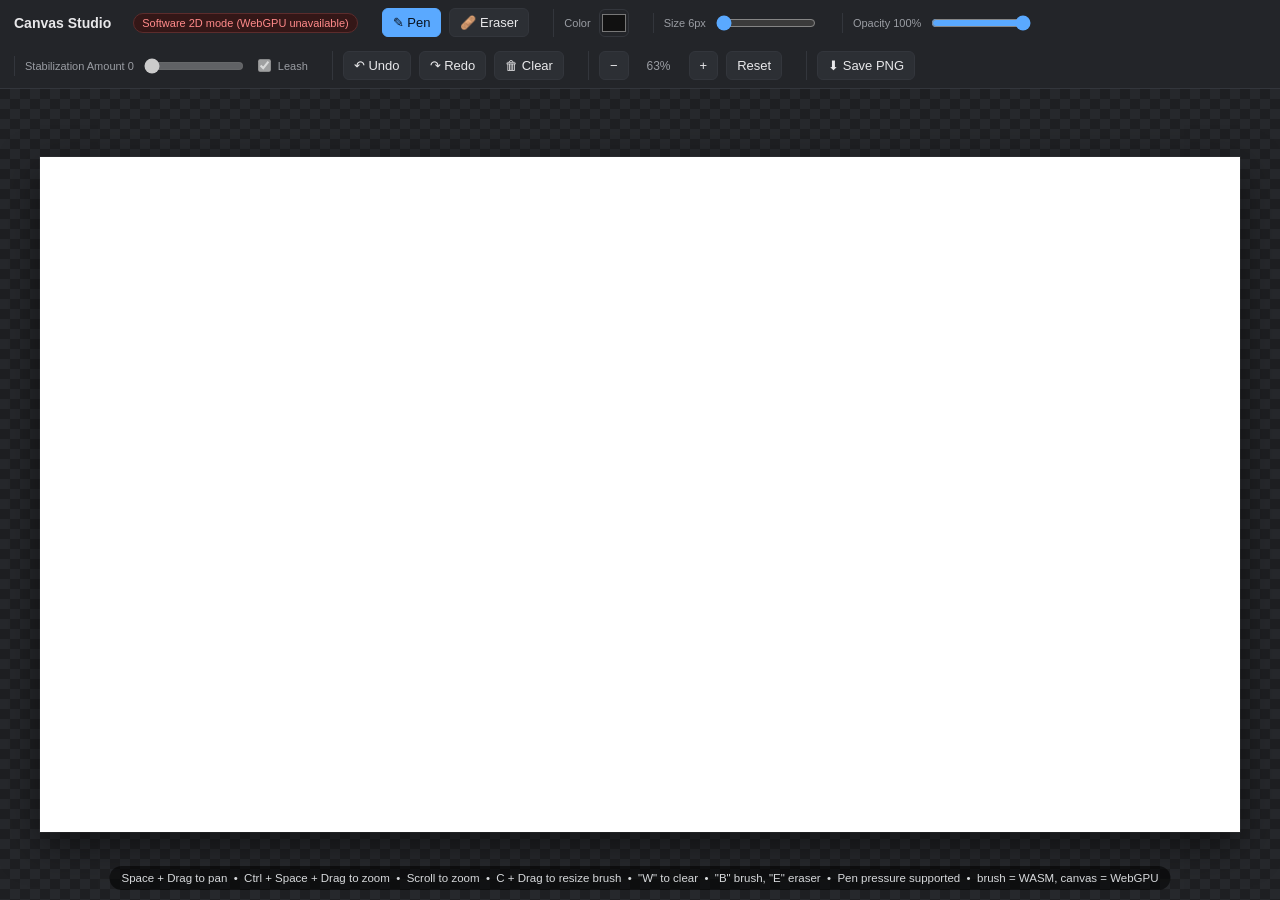
<file: prototype/prototype.html>
<!doctype html>
<html lang="en">
  <head>
    <meta charset="UTF-8" />
    <title>Canvas Studio — WASM + WebGPU</title>
    <style>
      :root {
        --bg: #1b1d21;
        --panel: #232529;
        --panel-border: #33363c;
        --text: #e8e8ea;
        --muted: #9a9da3;
        --accent: #5aa9ff;
      }
      * {
        box-sizing: border-box;
      }
      html,
      body {
        margin: 0;
        padding: 0;
        height: 100%;
        background: var(--bg);
        color: var(--text);
        font-family:
          -apple-system, BlinkMacSystemFont, "Segoe UI", Roboto, sans-serif;
        overflow: hidden;
        user-select: none;
      }
      #app {
        display: flex;
        flex-direction: column;
        height: 100vh;
      }

      /* Top bar */
      #topbar {
        display: flex;
        align-items: center;
        gap: 14px;
        padding: 8px 14px;
        background: var(--panel);
        border-bottom: 1px solid var(--panel-border);
        flex-shrink: 0;
        z-index: 5;
        flex-wrap: wrap;
      }
      #topbar .title {
        font-weight: 600;
        font-size: 14px;
        color: var(--text);
        margin-right: 8px;
      }
      .group {
        display: flex;
        align-items: center;
        gap: 8px;
        padding: 0 10px;
        border-left: 1px solid var(--panel-border);
      }
      .group:first-of-type {
        border-left: none;
      }
      label.small {
        font-size: 11px;
        color: var(--muted);
      }
      button {
        background: #2c2f34;
        color: var(--text);
        border: 1px solid var(--panel-border);
        border-radius: 6px;
        padding: 6px 10px;
        font-size: 13px;
        cursor: pointer;
      }
      button:hover {
        background: #34383e;
      }
      button.active {
        background: var(--accent);
        color: #08121f;
        border-color: var(--accent);
      }
      input[type="color"] {
        width: 30px;
        height: 28px;
        border: 1px solid var(--panel-border);
        border-radius: 6px;
        padding: 0;
        background: none;
        cursor: pointer;
      }
      input[type="range"] {
        width: 100px;
        accent-color: var(--accent);
      }
      #zoomLabel {
        font-size: 12px;
        color: var(--muted);
        min-width: 44px;
        text-align: center;
      }
      #gpuBadge {
        font-size: 11px;
        padding: 3px 8px;
        border-radius: 10px;
        border: 1px solid var(--panel-border);
      }
      #gpuBadge.ok {
        color: #7be08a;
        border-color: #2c5c34;
        background: #173420;
      }
      #gpuBadge.bad {
        color: #ff8a8a;
        border-color: #5c2c2c;
        background: #341717;
      }
      #perf {
        font-size: 11px;
        color: var(--muted);
        min-width: 120px;
      }

      /* Canvas area */
      #stageWrap {
        position: relative;
        flex: 1;
        overflow: hidden;
        background:
          linear-gradient(45deg, #26282c 25%, transparent 25%),
          linear-gradient(-45deg, #26282c 25%, transparent 25%),
          linear-gradient(45deg, transparent 75%, #26282c 75%),
          linear-gradient(-45deg, transparent 75%, #26282c 75%);
        background-size: 20px 20px;
        background-position:
          0 0,
          0 10px,
          10px -10px,
          -10px 0px;
        background-color: #1e1f22;
        cursor: crosshair;
        touch-action: none;
      }
      #stage {
        position: absolute;
        top: 0;
        left: 0;
        transform-origin: 0 0;
        box-shadow:
          0 0 0 1px rgba(255, 255, 255, 0.08),
          0 20px 60px rgba(0, 0, 0, 0.5);
        background: #ffffff;
      }
      canvas {
        display: block;
        position: absolute;
        top: 0;
        left: 0;
      }
      #sizePreview {
        position: absolute;
        display: none;
        pointer-events: none;
        z-index: 6;
      }
      #stabViz {
        position: absolute;
        top: 0;
        left: 0;
        pointer-events: none;
        z-index: 7;
      }

      #hint {
        position: absolute;
        bottom: 10px;
        left: 50%;
        transform: translateX(-50%);
        background: rgba(0, 0, 0, 0.55);
        padding: 6px 12px;
        border-radius: 20px;
        font-size: 11.5px;
        color: #d7d9dc;
        pointer-events: none;
        white-space: nowrap;
      }
      #fatal {
        position: absolute;
        inset: 0;
        display: none;
        align-items: center;
        justify-content: center;
        background: rgba(10, 10, 12, 0.92);
        z-index: 20;
        padding: 40px;
        text-align: center;
      }
      #fatal.show {
        display: flex;
      }
      #fatal .box {
        max-width: 520px;
      }
      #fatal h2 {
        margin: 0 0 10px;
      }
      #fatal p {
        color: var(--muted);
        line-height: 1.5;
      }
      #fatal code {
        background: #111;
        padding: 2px 6px;
        border-radius: 4px;
      }
    </style>
  </head>
  <body>
    <div id="app">
      <div id="topbar">
        <span class="title">Canvas Studio</span>
        <span id="gpuBadge">checking WebGPU…</span>

        <div class="group">
          <button id="toolPen" class="active">✎ Pen</button>
          <button id="toolEraser">🩹 Eraser</button>
        </div>

        <div class="group">
          <label class="small">Color</label>
          <input type="color" id="colorPicker" value="#111111" />
        </div>

        <div class="group">
          <label class="small">Size <span id="sizeVal">6</span>px</label>
          <input
            type="range"
            id="sizeSlider"
            min="0.1"
            max="1000"
            step="0.1"
            value="6"
          />
        </div>

        <div class="group">
          <label class="small">Opacity <span id="opVal">100</span>%</label>
          <input type="range" id="opSlider" min="1" max="100" value="100" />
        </div>

        <div class="group">
          <label
            class="small"
            title="Original Moving Average approximation: 0 = off; 7 = Subtle-like; 30 = Massive-like; 69 = modified Massive. Catch Up is applied at release."
            >Stabilization Amount <span id="stabVal">0</span></label
          >
          <input type="range" id="stabSlider" min="0" max="100" value="0" />
          <label
            class="small"
            style="
              display: flex;
              align-items: center;
              gap: 4px;
              cursor: pointer;
            "
          >
            <input
              type="checkbox"
              id="leashToggle"
              checked
              style="cursor: pointer"
            />Leash
          </label>
        </div>

        <div class="group">
          <button id="undoBtn">↶ Undo</button>
          <button id="redoBtn">↷ Redo</button>
          <button id="clearBtn">🗑 Clear</button>
        </div>

        <div class="group">
          <button id="zoomOutBtn">−</button>
          <span id="zoomLabel">100%</span>
          <button id="zoomInBtn">+</button>
          <button id="zoomResetBtn">Reset</button>
        </div>

        <div class="group">
          <button id="saveBtn">⬇ Save PNG</button>
        </div>

        <div class="group">
          <span id="perf"></span>
        </div>
      </div>

      <div id="stageWrap">
        <div id="stage">
          <canvas id="canvas" width="1920" height="1080"></canvas>
        </div>
        <canvas id="sizePreview"></canvas>
        <canvas id="stabViz"></canvas>
        <div id="hint">
          Space + Drag to pan &nbsp;•&nbsp; Ctrl + Space + Drag to zoom
          &nbsp;•&nbsp; Scroll to zoom &nbsp;•&nbsp; C + Drag to resize brush
          &nbsp;•&nbsp; "W" to clear &nbsp;•&nbsp; "B" brush, "E" eraser
          &nbsp;•&nbsp; Pen pressure supported &nbsp;•&nbsp; brush = WASM,
          canvas = WebGPU
        </div>
        <div id="fatal">
          <div class="box">
            <h2>WebGPU isn't available here</h2>
            <p>
              This build renders strokes on the GPU via the WebGPU API. Your
              browser or device doesn't expose <code>navigator.gpu</code>. Try
              the latest Chrome, Edge, or Chrome on Android (desktop Chrome/Edge
              113+, or Safari 18+ with WebGPU enabled).
            </p>
          </div>
        </div>
      </div>
    </div>

    <script id="brush-wasm-b64" type="text/plain">
      AGFzbQEAAAABcRJgAABgBH19fX0AYAABf2ABfwBgAX8Bf2ACf38AYAF8AXxgA39/fQBgBH9/f38AYAZ9fX19f30AYAJ/fwF9YAJ/fwF/YAN/f34AYAF+AX9gA319fwBgBH19fX0Bf2AFfX19fX0Bf2AHfX19fX19fQF/Ag0BA2VudgVhYm9ydAAIAx0cBwMEBQUDCQoLAAwADQYGDgEAAgQCAgEBDxAAEQUDAQABBrcCLX8BQQALfwFBAAt/AUEAC38BQQALfwFBAAt/AUEAC38BQQALfwFBAAt/AUEAC38BQQALfwFBAAt/AUEAC38BQQALfwFBAAt/AUEAC38BQQALfQFDAAAAAAt9AUMAAAAAC30BQwAAAAALfQFDAAAAAAt9AUMAAAAAC30BQwAAAAALfQFDAAAAAAt9AUMAAAAAC30BQwAAAAALfQFDAAAAAAt9AUMAAAAAC30BQwAAAAALfQFDAAAAAAt9AUMAAAAAC30BQwAAAAALfQFDAACAPwt/[base64]/[base64]////8ASwRAQaAIQdAIQTNBPBAAAAsjLCAAQQJ0EBQiADYCACMsQQRqJCwgAAvDAQEEfyABKAIAQXxxIgNBgAJJBH8gA0EEdgVBH0H8////AyADIANB/P///[base64]/[base64]////AyACIAJB/P///[base64]/[base64]////AUkEQCABQQFBGyABZ2t0akEBayEBCyABQR8gAWdrIgJBBGt2QRBzIQEgAkEHayECCyAAIAJBAnRqKAIEQX8gAXRxIgEEfyAAIAFoIAJBBHRqQQJ0aigCYAUgACgCAEF/[base64]/[base64]/AXwgAEL///////////8Ag0I0iEKVCH0iAUI/gyEEIAFCBoenQQN0QZAMaiILKQMAIQMgCykDCCECIAspAxAhASAEQgBSBEAgAyAEhiACQsAAIAR9IgWIhCEDIAIgBIYgASAFiIQhAiABIASGIAspAxggBYiEIQELIABC/////////weDQoCAgICAgIAIhCIEQv////8PgyEFIAJC/////w+DIgYgBEIgiCIHfiACQiCIIgIgBX4gBSAGfiIFQiCIfCIGQv////8Pg3whCCACIAd+IAZCIIh8IAhCIIh8JCsgByABQiCIfiIBIAVC/////w+DIAhCIIZ8fCICIAFUrSMrIAMgBH58fCIDQgKGIAJCPoiEIgRCP4ciBSACQgKGhSECIAQgBUIBh4UiAXkhBiABIAaGIAJCwAAgBn2IhCIHQv////8PgyEBIAdCIIgiCEK0hKOLAn4gAUKitb/IDH4gAUK0hKOLAn4iCUIgiHwiCkL/////D4N8IQEgCEKitb/IDH4gCkIgiHwgAUIgiHwkKyAHukSEG3BRzJg4P6IgAiAGhrpEGC1EVPshOT+ioPwHIgIgCUL/////D4MgAUIghnwiAVatIysiB0ILiHy6JCkgB0I1hiABQguIhCACfLpEAAAAAAAA8DuiJCojKUKAgICAgICA2DwgBkI0hn0gACAEhUKAgICAgICAgIB/g4S/IgyiJCkjKiAMoiQqIANCPocgBX2nC6wHAwV8A38BfiAAvSIJQiCIpyIGQR92IQggBkH/////B3EiBkH7w6T/A00EQCAGQYCAwPIDSQRAIAAPCyAAIAAgAKIiASAAoiABIAEgAUR9/rFX4x3HPqJE1WHBGaABKr+gokSm+BARERGBP6AgASABIAGioiABRHzVz1o62eU9okTrnCuK5uVavqCioKJESVVVVVVVxb+goqAPCyAGQYCAwP8HTwRAIAAgAKEPCwJ/IAlCIIinQf////8HcSIHQfyyi4AESQRAQQEhBiAIBHwgAEQAAEBU+yH5P6AhAEF/IQYgB0H7w+T/A0cEfCAAIABEMWNiGmG00D2gIgChRDFjYhphtNA9oAUgAEQAAGAaYbTQPaAiAURzcAMuihmjO6AhACABIAChRHNwAy6KGaM7oAsFIABEAABAVPsh+b+gIQAgB0H7w+T/A0cEfCAAIABEMWNiGmG00L2gIgChRDFjYhphtNC9oAUgAEQAAGAaYbTQvaAiAURzcAMuihmju6AhACABIAChRHNwAy6KGaO7oAsLIAAkKSQqIAYMAQsgB0H7w+SJBEkEQCAHQRR2IgYgACAARIPIyW0wX+Q/op4iA0QAAEBU+yH5P6KhIgAgA0QxY2IaYbTQPaIiAqEiAb1CIIinQRR2Qf8PcWtBEEsEQCADRHNwAy6KGaM7oiAAIAAgA0QAAGAaYbTQPaIiAaEiAKEgAaGhIQIgBiAAIAKhIgG9QiCIp0EUdkH/D3FrQTFLBEAgA0TBSSAlmoN7OaIgACAAIANEAAAALooZozuiIgGhIgChIAGhoSECIAAgAqEhAQsLIAEkKSAAIAGhIAKhJCogA/wCDAELQQAgCRANIgZrIAYgCBsLIQYjKSECIyohAyAGQQFxBHwgAiACoiIAIACiIQFEAAAAAAAA8D8gAEQAAAAAAADgP6IiBKEiBUQAAAAAAADwPyAFoSAEoSAAIAAgACAARJAVyxmgAfo+okR3UcEWbMFWv6CiRExVVVVVVaU/oKIgASABoiAAIABE1DiIvun6qL2iRMSxtL2e7iE+oKJErVKcgE9+kr6goqCiIAIgA6KhoKAFIAIgAqIiACACoiEBIAIgACADRAAAAAAAAOA/oiABIAAgAER9/rFX4x3HPqJE1WHBGaABKr+gokSm+BARERGBP6AgACAAIACioiAARHzVz1o62eU9okTrnCuK5uVavqCioKKhoiADoSABRElVVVVVVcW/oqGhCyIAmiAAIAZBAnEbC+8HAwV8A38BfiAAvSIJQiCIpyIGQR92IQggBkH/////B3EiBkH7w6T/A00EQCAGQZ7BmvIDSQRARAAAAAAAAPA/DwsgACAAoiIBIAGiIQJEAAAAAAAA8D8gAUQAAAAAAADgP6IiA6EiBEQAAAAAAADwPyAEoSADoSABIAEgASABRJAVyxmgAfo+okR3UcEWbMFWv6CiRExVVVVVVaU/oKIgAiACoiABIAFE1DiIvun6qL2iRMSxtL2e7iE+oKJErVKcgE9+kr6goqCiIABEAAAAAAAAAACioaCgDwsgBkGAgMD/B08EQCAAIAChDwsCfyAJQiCIp0H/////B3EiB0H8souABEkEQEEBIQYgCAR8IABEAABAVPsh+T+gIQBBfyEGIAdB+8Pk/wNHBHwgACAARDFjYhphtNA9oCIAoUQxY2IaYbTQPaAFIABEAABgGmG00D2gIgFEc3ADLooZozugIQAgASAAoURzcAMuihmjO6ALBSAARAAAQFT7Ifm/oCEAIAdB+8Pk/wNHBHwgACAARDFjYhphtNC9oCIAoUQxY2IaYbTQvaAFIABEAABgGmG00L2gIgFEc3ADLooZo7ugIQAgASAAoURzcAMuihmju6ALCyAAJCkkKiAGDAELIAdB+8PkiQRJBEAgB0EUdiIGIAAgAESDyMltMF/kP6KeIgNEAABAVPsh+T+ioSIAIANEMWNiGmG00D2iIgKhIgG9QiCIp0EUdkH/D3FrQRBLBEAgA0RzcAMuihmjO6IgACAAIANEAABgGmG00D2iIgGhIgChIAGhoSECIAYgACACoSIBvUIgiKdBFHZB/w9xa0ExSwRAIANEwUkgJZqDezmiIAAgACADRAAAAC6KGaM7oiIBoSIAoSABoaEhAiAAIAKhIQELCyABJCkgACABoSACoSQqIAP8AgwBC0EAIAkQDSIGayAGIAgbCyEGIykhASMqIQIgBkEBcQR8IAEgAaIiACABoiEDIAEgACACRAAAAAAAAOA/oiADIAAgAER9/rFX4x3HPqJE1WHBGaABKr+gokSm+BARERGBP6AgACAAIACioiAARHzVz1o62eU9okTrnCuK5uVavqCioKKhoiACoSADRElVVVVVVcW/oqGhBSABIAGiIgMgA6IhBEQAAAAAAADwPyADRAAAAAAAAOA/oiIAoSIFRAAAAAAAAPA/IAWhIAChIAMgAyADIANEkBXLGaAB+j6iRHdRwRZswVa/[base64]/[base64]/AEEQdEHojQJrQQF2JAFBhApBgAo2AgBBiApBgAo2AgBBgAokBEGkCkGgCjYCAEGoCkGgCjYCAEGgCiQGQbQLQbALNgIAQbgLQbALNgIAQbALJAhBgMABEAMkCkGgARADJAxBoAEQAyQNC7cDAQN/[base64]/IABB7P///wNPBEBBkAlB0AlBhQJBHxAAAAsjACMBTwRAAkBBgBAhAQNAIAEQE2shASMCRQRAIwBBAXRBgAhqJAEMAgsgAUEASg0ACyMAIwAjAWtBgAhJQQp0aiQBCwsjCUUEQBAKCyMJIQIgAEEQaiIBQfz///8DSwRAQZAJQeALQc0DQR0QAAALIAIgAUEMTQR/QQwFIAFBE2pBcHFBBGsLIgQQCSIBRQRAIARBgAJPBH8gBEH+////AUkEfyAEQQFBGyAEZ2t0akEBawUgBAsFIAQLQQQgAigCoAw/ACIBQRB0QQRrR3RqQf//[base64]/AXwCfSMsQQRrJCwjLEHoDUgEQEGAjgJBsI4CQQFBARAAAAsjLEEANgIAIwtBGGpBgCBKBEAjLEEEaiQsDwsgAkMAAAA/[base64]/[base64]/AnwDfUEAJAsjKARAQQAPC0ECIABDAACwQZS7RAAAAAAAAABAoCIGmyIHIAdEAAAAAAAA8L+gIAdEAAAAAAAA4L+gIAZlG/wCIgQgBEECSBuyQwAAgD9DAACAQEMAAIA/IAOVIgggCEMAAIBAXhsgCEMAAIA/XRuUuyIGmyIHIAdEAAAAAAAA8L+gIAdEAAAAAAAA4L+gIAZlG/wCIgRBAkgEQEECIQQLQaABIAQgBEGgAUobIQVDAAAAPyABQwAAAABDAACAPyMnIgggCEMAAIA/XhsgCEMAAAAAXRsiCCAIlEMAAEBAIAggCJKTlEMfhWs/lEMK16M9kpQiCCAIQwAAAD9dGyEIIAJDAAAAAEMAAIA/[base64]/[base64]/lEMK16M9kpQiAiACQwAAAD9dGyAEIAAgAJQgAZRDhetRP5RD7FE4PpKUEBgjCwsGAEEAJCgLzgMDAX8CfAF9QQAkCyAAJCMgASQkIAAjJZMiCiAKlCABIyaTIgogCpSSu5+2Q83MzD4gBpVdBEBBAA8LIAAkJSABJCYjISAAIyGTRAAAAAAAAOA/IANDZmbmPpS7oUSamZmZmZmpP6W2QwAAgD9DAACAQEMAAIA/IAaVIgAgAEMAAIBAXhsgAEMAAIA/XRsiAJUiBpSSJCEjIiABIyKTIAaUkiQiIycgAiMnk0MzM7M+lJIkJ0ECIANDAACwQZS7RAAAAAAAAABAoCIImyIJIAlEAAAAAAAA8L+gIAlEAAAAAAAA4L+gIAhlG/wCIgcgB0ECSBuyIACUuyIImyIJIAlEAAAAAAAA8L+gIAlEAAAAAAAA4L+gIAhlG/wCIgdBAkgEQEECIQcLIyEjIkMAAAA/IARDAAAAAEMAAIA/IyciASABQwAAgD9eGyABQwAAAABdGyIBIAGUQwAAQEAgASABkpOUQx+Faz+UQwrXoz2SlCIBIAFDAAAAP10bIAVDAAAAAEMAAIA/[base64]/[base64]/AoLASwAQYgLCxsCAAAAFAAAAH4AbABpAGIALwByAHQALgB0AHMAQcwLCwE8AEHYCwslAgAAAB4AAAB+AGwAaQBiAC8AcgB0AC8AdABsAHMAZgAuAHQAcwBBkAwLwAFug/miAAAAANFXJ/wpFUROmZVi28DdNPWrY1H+QZBDPDpuJLdhxbve6i5JBuDSTUIc6x3+HJLRCfU1gug+pymxJnCc6YREuy451pE5QX5ftItfhJz0OVOD/5f4Hzso+b2LES/vD5gF3s9+Nm0fbQpaZj9GT7cJyyfHuid1Lepfnvc5Bz178eXrsV/7a+qSUopGMANWCF2NHyC8z/Cra3v8YZHjqR029JpfhZllCBvmXoDY/41AaKAUVxUGBjEnc00AQdANCxYFAAAAIAAAACAAAAAgAAAAAAAAACQZACIQc291cmNlTWFwcGluZ1VSTBAuL2JydXNoLndhc20ubWFw
    </script>
    <script>
      (async function () {
        const gpuBadge = document.getElementById("gpuBadge");
        const fatal = document.getElementById("fatal");
        try {
          const canvas = document.getElementById("canvas");
          const stage = document.getElementById("stage");
          const stageWrap = document.getElementById("stageWrap");
          const sizePreview = document.getElementById("sizePreview");
          const sizePreviewCtx = sizePreview.getContext("2d");
          const stabViz = document.getElementById("stabViz");
          const stabVizCtx = stabViz.getContext("2d");
          let leashEnabled = true;
          const perfEl = document.getElementById("perf");

          const W = 1920,
            H = 1080;
          const SS = 4; // backing-store supersample factor — higher means more samples per screen pixel, i.e. stronger antialiasing
          const BW = W * SS,
            BH = H * SS;

          canvas.style.width = W + "px";
          canvas.style.height = H + "px";
          stage.style.width = W + "px";
          stage.style.height = H + "px";

          function withTimeout(promise, ms, label) {
            return Promise.race([
              promise,
              new Promise((_, rej) =>
                setTimeout(
                  () =>
                    rej(new Error(label + " timed out (" + ms / 1000 + "s)")),
                  ms,
                ),
              ),
            ]);
          }

          // ---------- WebGPU bring-up (falls back to Canvas2D if unavailable) ----------
          let useWebGPU = !!navigator.gpu;
          let device, context, format;
          let gpuFailReason = null;

          if (useWebGPU) {
            try {
              console.log("[CanvasStudio] requesting adapter...");
              const adapter = await withTimeout(
                navigator.gpu.requestAdapter({
                  powerPreference: "high-performance",
                }),
                5000,
                "requestAdapter()",
              );
              console.log("[CanvasStudio] adapter:", adapter);
              if (!adapter)
                throw new Error(
                  "requestAdapter() returned null — no compatible GPU adapter found",
                );
              console.log("[CanvasStudio] requesting device...");
              device = await withTimeout(
                adapter.requestDevice(),
                5000,
                "requestDevice()",
              );
              console.log("[CanvasStudio] device:", device);
              context = canvas.getContext("webgpu");
              console.log("[CanvasStudio] context:", context);
              if (!context)
                throw new Error("canvas.getContext('webgpu') returned null");
              format = navigator.gpu.getPreferredCanvasFormat();
              // Present at logical resolution; painting remains supersampled.
              canvas.width = W;
              canvas.height = H;
              console.log("[CanvasStudio] format:", format, "— configuring...");
              context.configure({ device, format, alphaMode: "opaque" });
              console.log("[CanvasStudio] configured OK");
            } catch (err) {
              console.warn(
                "WebGPU unavailable, falling back to Canvas2D:",
                err,
              );
              gpuFailReason = err.message;
              useWebGPU = false;
            }
          } else {
            gpuFailReason = "navigator.gpu is not present in this browser";
          }

          // Canvas2D fallback still paints directly into the supersampled backing store.
          if (!useWebGPU) {
            canvas.width = BW;
            canvas.height = BH;
          }

          if (useWebGPU) {
            gpuBadge.textContent = "WebGPU active";
            gpuBadge.className = "ok";
          } else {
            gpuBadge.textContent = "Software 2D mode (WebGPU unavailable)";
            gpuBadge.title = gpuFailReason || "";
            gpuBadge.className = "bad";
          }

          // ---------- App state (engine-agnostic) ----------
          let tool = "pen";
          let color = "#111111";
          function hexToRgb(hex) {
            const v = parseInt(hex.slice(1), 16);
            return [
              ((v >> 16) & 255) / 255,
              ((v >> 8) & 255) / 255,
              (v & 255) / 255,
            ];
          }
          let colorRgb = hexToRgb(color);
          // Each tool remembers its own brush size independently — switching from
          // pen to eraser and back doesn't clobber either one's size.
          const toolSizes = { pen: 6, eraser: 6 };
          function getBrushSize() {
            return toolSizes[tool];
          }
          function formatBrushSize(v) {
            return Number(v).toFixed(1).replace(/\.0$/, "");
          }
          function setBrushSize(v) {
            toolSizes[tool] = Math.min(
              1000,
              Math.max(0.1, Math.round(Number(v) * 10) / 10),
            );
          }
          let opacity = 1;
          let stabilization = 0;

          let zoom = 1;
          let panX = 0,
            panY = 0;

          // ---- Pixelated-vs-blurred zoom rendering (hysteresis) ----------------
          const PIXELATE_IN_ZOOM = 1.2; // zooming IN switches to pixelated at 120%
          const BLUR_OUT_ZOOM = 1.0; // zooming OUT switches back to blurred at 100% (and below)
          let canvasPixelated = zoom >= PIXELATE_IN_ZOOM; // current mode for the main canvas
          let sizePreviewPixelated = zoom >= PIXELATE_IN_ZOOM; // current mode for the brush-size preview
          // Shared hysteresis logic: once pixelated, stays pixelated until zoom
          // drops to BLUR_OUT_ZOOM or below; once blurred, stays blurred until zoom
          // reaches PIXELATE_IN_ZOOM. Between the two thresholds the prior mode holds.
          function updatePixelatedState(currentZoom, wasPixelated) {
            if (currentZoom >= PIXELATE_IN_ZOOM) return true;
            if (currentZoom <= BLUR_OUT_ZOOM) return false;
            return wasPixelated;
          }

          // ---- Zoom-dependent hidden stabilization minimum ---------------------
          // At low zoom, a fixed screen-space jitter amplitude covers a much larger
          // canvas-space distance (see zoomSmoothingFactor's rationale above), so a
          // user-selected stabilization of 0 can still look noticeably jittery once
          // zoomed far out. These constants define a small, continuous, zoom-based
          // floor that is blended into the *internal* stabilization amount only —
          // the UI slider value and its displayed percentage are never touched.
          const ZOOM_COMP_MIN_ZOOM = 0.05; // zoom (5%) at which the hidden minimum is largest
          const ZOOM_COMP_ZERO_ZOOM = 5.0; // zoom (500%) at which the hidden minimum reaches 0
          const ZOOM_COMP_MAX_AMOUNT = 0.15; // largest hidden stabilization added, at ZOOM_COMP_MIN_ZOOM
          const ZOOM_COMP_FADE_UI_LIMIT = 0.2; // UI stabilization (0-1) above which no compensation remains
          const DEBUG_ZOOM_COMPENSATION = false; // set true to log the calc once per stroke
          let zoomCompDebugLoggedForStroke = false; // reset at the start of each stroke

          let spaceDown = false;
          let ctrlDown = false;
          let cDown = false;
          let isSizeDragging = false;
          let sizeDragStart = null;
          let isPanning = false;
          let isZoomDragging = false;
          let panStart = null;
          let zoomDragStart = null;

          let drawing = false;
          let activePointerId = null; // the pointerId currently owning the in-progress stroke
          let hoverX = null,
            hoverY = null; // last known pointer position (wrap-relative), for the brush preview
          let hoverPointerType = "mouse";
          let hoverPressure = 1;
          let hovering = false;
          let previewSuppressedUntilMove = false;
          let chaseRAF = null;
          // Monotonic stroke-session token. Every beginStroke() mints a new one and
          // stores it as the active session. Any async callback belonging to a
          // stroke (finish loop, hold/catch-up loop, etc.) captures the token that
          // was active when it was scheduled and must re-check it against the
          // current active token before touching shared mutable stroke state — see
          // REQUIRED OWNERSHIP RULE in the stabilizer lifecycle investigation.
          let nextStrokeSessionId = 0;
          let activeStrokeSessionId = 0;
          const undoStack = [];
          const redoStack = [];
          const MAX_UNDO = 12;

          // simple perf readout: rolling average of ms spent per pointermove batch
          let perfSamples = [];
          function reportPerf(ms) {
            perfSamples.push(ms);
            if (perfSamples.length > 30) perfSamples.shift();
            const avg =
              perfSamples.reduce((a, b) => a + b, 0) / perfSamples.length;
            perfEl.textContent = avg.toFixed(2) + " ms/batch";
          }

          function fitToScreen() {
            const wrapRect = stageWrap.getBoundingClientRect();
            const scale = Math.min(
              (wrapRect.width - 80) / W,
              (wrapRect.height - 80) / H,
              1,
            );
            zoom = scale > 0 ? scale : 1;
            panX = (wrapRect.width - W * zoom) / 2;
            panY = (wrapRect.height - H * zoom) / 2;
            resizeStabViz();
            applyTransform();
          }

          function resizeStabViz() {
            const wrapRect = stageWrap.getBoundingClientRect();
            const dpr = window.devicePixelRatio || 1;
            stabViz.style.width = wrapRect.width + "px";
            stabViz.style.height = wrapRect.height + "px";
            stabViz.width = Math.max(1, Math.round(wrapRect.width * dpr));
            stabViz.height = Math.max(1, Math.round(wrapRect.height * dpr));
            stabVizCtx.setTransform(dpr, 0, 0, dpr, 0, 0);
          }

          function applyTransform() {
            stage.style.transform = `translate(${panX}px, ${panY}px) scale(${zoom})`;
            document.getElementById("zoomLabel").textContent =
              Math.round(zoom * 100) + "%";
            // The canvas is a fixed-resolution backing store scaled up/down purely
            // via this CSS transform, so the browser is the one deciding how to
            // resample it. Past a zoom threshold we switch to nearest-neighbor
            // ("pixelated") so you see the backing store's actual antialiased
            // texels as crisp blocks — like the classic "zoomed into a raster line"
            // reference — instead of the browser smearing them into a photographic
            // blur. Below the threshold, smooth bilinear interpolation looks right.
            // A single threshold would flicker back and forth when sitting right at
            // it, so this uses hysteresis: zooming IN switches to pixelated once
            // PIXELATE_IN_ZOOM (120%) is reached, and zooming OUT switches back to
            // blurred only once zoom drops to BLUR_OUT_ZOOM (100%) or below. Between
            // those two thresholds the current mode is simply held.
            canvasPixelated = updatePixelatedState(zoom, canvasPixelated);
            canvas.style.imageRendering = canvasPixelated
              ? "pixelated"
              : "auto";
            if (typeof updateBrushPreview === "function") updateBrushPreview();
          }

          function screenToCanvas(clientX, clientY) {
            // Returns coordinates in the backing-store (supersampled) pixel space.
            const wrapRect = stageWrap.getBoundingClientRect();
            const x = ((clientX - wrapRect.left - panX) / zoom) * SS;
            const y = ((clientY - wrapRect.top - panY) / zoom) * SS;
            return { x, y };
          }

          // pointermove events fire based on screen-space movement, not canvas-space
          // movement. Zoomed out, the same hand motion covers much more canvas
          // distance per real sample (screenToCanvas divides by zoom), so any fixed
          // amount of device-pixel noise gets amplified by 1/zoom once it lands in
          // canvas space. Ported from draw.html, which doesn't show this wobble:
          // scale smoothing/deadzone by this factor (capped so it doesn't run away
          // at extreme zoom-out) to keep the *screen-space* noise budget constant.
          function zoomSmoothingFactor() {
            return Math.min(4, Math.max(1, 1 / zoom));
          }

          function getPressure(e) {
            // A hovering/contact-threshold pen legitimately reports zero. Treating
            // zero as a missing value made the lightest touch jump to full pressure.
            if (e.pointerType === "pen" && typeof e.pressure === "number")
              return Math.max(0, Math.min(1, e.pressure));
            if (e.pointerType === "mouse") return 1;
            return typeof e.pressure === "number"
              ? Math.max(0, Math.min(1, e.pressure))
              : 1;
          }
          // Pressure controls diameter only. A continuous mild ease-in works with
          // subpixel area coverage to transition smoothly from faint to fully dark.
          function pressureInfluence(pressure) {
            const p = Math.max(0, Math.min(1, pressure == null ? 1 : pressure));
            // A mild ease-in leaves room for a faint -> gray -> dark transition.
            // Shader area correction handles the first near-zero footprint without
            // requiring a discontinuous pressure cutoff.
            return Math.pow(p, 1.2);
          }
          // Let pressure approach a true zero-relative diameter. Only the tiny
          // absolute raster floor below prevents the dab from disappearing entirely.
          const MIN_SIZE_PERCENT = 0;
          // A fifth of a backing pixel stays pale through area-based coverage while
          // remaining consistently visible in the continuous analytic stroke.
          const MIN_ABS_RADIUS_BACKING = 0.05 * SS;
          function pressureRadius(size, pressure) {
            // At a nominal 1px brush, the ordinary radius produces a fourfold
            // jump from the smallest representable dab to full pressure. Keep this
            // smallest raster preset within a tighter TVPaint-like subpixel range.
            // Brushes 2px and larger retain their existing full-pressure diameter.
            const onePixelScale = size <= 1 ? 0.5 : 1;
            const full = ((size * SS) / 2) * onePixelScale;
            const influence = pressureInfluence(pressure);
            const minR = full * MIN_SIZE_PERCENT;
            const r = minR + (full - minR) * influence;
            return Math.max(MIN_ABS_RADIUS_BACKING, r);
          }

          // Hard Round pressure changes diameter, not paint opacity. The dark center
          // remains at the opacity-slider value even at the lightest pressure; only
          // fractional raster coverage makes the subpixel edge appear gray.
          function pressureAlpha(_pressure) {
            return opacity;
          }
          const scaledBrushSize = () => getBrushSize() * SS;

          // These get assigned by whichever engine (WebGPU or Canvas2D) initializes below.
          let pushUndo,
            restore,
            beginStroke,
            moveStroke,
            endStroke,
            clearCanvas;

          if (useWebGPU) {
            // ================= WebGPU + WASM brush engine =================
            const wasmB64 = document
              .getElementById("brush-wasm-b64")
              .textContent.trim();
            const wasmBytes = Uint8Array.from(atob(wasmB64), (c) =>
              c.charCodeAt(0),
            );
            console.log(
              "[CanvasStudio] instantiating WASM brush, bytes:",
              wasmBytes.length,
            );
            const { instance: wasmInstance } = await WebAssembly.instantiate(
              wasmBytes,
              {
                env: {
                  abort() {
                    throw new Error("wasm abort");
                  },
                },
              },
            );
            console.log("[CanvasStudio] WASM instantiated OK");
            const brush = wasmInstance.exports;

            function readVerts(vertCount) {
              const ptr = brush.getOutPtr();
              return new Float32Array(brush.memory.buffer, ptr, vertCount * 6);
            }

            // ---------- GPU resources ----------
            // Every stamp (round dab OR the straight capsule between two dabs) is
            // sent down as a plain bounding-box quad carrying the TRUE shape
            // parameters (p0, p1, r) as per-vertex attributes. The fragment shader
            // computes the exact signed distance from that fragment to the real
            // capsule (a dab is just a zero-length capsule, p0 == p1) and turns it
            // into coverage with a fwidth()-sized step.
            //
            // This replaces the old approach of manually extruding an outline
            // polygon by a fixed feather width and linearly interpolating a
            // "coverage" value across it. That worked for a single isolated shape,
            // but a stroke is hundreds of overlapping dabs+capsules stamped one on
            // top of the other, each contributing its own ~1px feather ring; where
            // those rings stacked along the curve of the stroke the blended result
            // read as a much wider, mushy gradient than any single shape's feather
            // — the "way too blurry" edge. Computing distance analytically per
            // fragment means every dab's edge is exactly as sharp as every other
            // dab's, and it can't compound: a fragment is only ever affected by the
            // ~1-pixel band around its own true boundary, regardless of how many
            // other dabs happen to overlap nearby.
            const strokeShader = device.createShaderModule({
              code: `
      struct Uniforms {
        size: vec2f,
        color: vec3f,
        mode: f32,
      };
      @group(0) @binding(0) var<uniform> u: Uniforms;

      struct VSOut {
        @builtin(position) pos: vec4f,
        @location(0) p0: vec2f,
        @location(1) p1: vec2f,
        @location(2) r0: f32,
        @location(3) r1: f32,
        @location(4) alpha: f32,
      };

      @vertex
      fn vs(
        @location(0) position: vec2f,
        @location(1) p0: vec2f,
        @location(2) p1: vec2f,
        @location(3) r0: f32,
        @location(4) r1: f32,
        @location(5) alpha: f32
      ) -> VSOut {
        var out: VSOut;
        let ndc = vec2f(
          (position.x / u.size.x) * 2.0 - 1.0,
          1.0 - (position.y / u.size.y) * 2.0
        );
        out.pos = vec4f(ndc, 0.0, 1.0);
        out.p0 = p0;
        out.p1 = p1;
        out.r0 = r0;
        out.r1 = r1;
        out.alpha = alpha;
        return out;
      }

      // Distance from p to the segment a-b (0 when a == b, i.e. a round dab).
      fn sdSegment(p: vec2f, a: vec2f, b: vec2f) -> f32 {
        let pa = p - a;
        let ba = b - a;
        let denom = dot(ba, ba);
        let h = select(clamp(dot(pa, ba) / denom, 0.0, 1.0), 0.0, denom < 1e-6);
        return length(pa - ba * h);
      }

      @fragment
      fn fs(in: VSOut) -> @location(0) vec4f {
        let eraseColor = vec3f(1.0, 1.0, 1.0);
        let rgb = select(u.color, eraseColor, u.mode > 0.5);
        // @builtin(position).xy is the fragment's exact backing-store pixel
        // coordinate, so we can measure real distance-to-shape right here.
        let pa = in.pos.xy - in.p0;
        let ba = in.p1 - in.p0;
        let denom = dot(ba, ba);
        let rawH = dot(pa, ba) / max(denom, 1e-6);
        let h = clamp(rawH, 0.0, 1.0);
        let localRadius = mix(in.r0, in.r1, h);
        let isRoundDab = denom < 1e-6;
        let roundDabDistance = length(pa) - in.r0;
        // Moving curve pieces use rounded endpoint coverage so consecutive
        // pieces form a true union at turns instead of overlapping flat-end
        // wedges that radiate outward into bow-tie/fan artifacts.
        let segmentDistance = length(pa - ba * h) - localRadius;
        let d = select(segmentDistance, roundDabDistance, isRoundDab);
        // fwidth(d) is how much d changes per screen pixel at this
        // fragment — using it as the step width keeps the edge a crisp,
        // constant ~1px transition at any zoom or supersample factor,
        // instead of a fixed constant that can end up too wide.
        let aa = max(fwidth(d), 1e-4);
        let cov = clamp(0.5 - d / aa, 0.0, 1.0);
        // An SDF step overestimates circles smaller than one backing pixel:
        // a near-zero circle centered on a fragment can still return ~50%
        // coverage. Scale tiny dabs by their physical circle area.
        let circleArea = min(1.0, 3.14159265 * localRadius * localRadius);
        let strokeWidth = min(1.0, 2.0 * localRadius);
        let subpixelArea = select(strokeWidth, circleArea, isRoundDab);
        // The stroke target is a one-channel coverage mask. Maximum blending
        // keeps the strongest coverage and rejects redundant interior overdraw.
        return vec4f(in.alpha * cov * subpixelArea, 0.0, 0.0, 1.0);
      }
    `,
            });

            const strokePipeline = device.createRenderPipeline({
              layout: "auto",
              vertex: {
                module: strokeShader,
                entryPoint: "vs",
                buffers: [
                  {
                    arrayStride: 36,
                    attributes: [
                      { format: "float32x2", offset: 0, shaderLocation: 0 }, // position (quad corner)
                      { format: "float32x2", offset: 8, shaderLocation: 1 }, // p0
                      { format: "float32x2", offset: 16, shaderLocation: 2 }, // p1
                      { format: "float32", offset: 24, shaderLocation: 3 }, // r0
                      { format: "float32", offset: 28, shaderLocation: 4 }, // r1
                      { format: "float32", offset: 32, shaderLocation: 5 }, // alpha
                    ],
                  },
                ],
              },
              fragment: {
                module: strokeShader,
                entryPoint: "fs",
                targets: [
                  {
                    format: "r8unorm",
                    blend: {
                      color: {
                        srcFactor: "one",
                        dstFactor: "one",
                        operation: "max",
                      },
                      alpha: {
                        srcFactor: "one",
                        dstFactor: "one",
                        operation: "max",
                      },
                    },
                  },
                ],
              },
              primitive: { topology: "triangle-list" },
            });

            const strokeUniformBuf = device.createBuffer({
              size: 32,
              usage: GPUBufferUsage.UNIFORM | GPUBufferUsage.COPY_DST,
            });
            const strokeBindGroup = device.createBindGroup({
              layout: strokePipeline.getBindGroupLayout(0),
              entries: [{ binding: 0, resource: { buffer: strokeUniformBuf } }],
            });

            let vertexBuf = device.createBuffer({
              size: 4 * 1024 * 1024,
              usage: GPUBufferUsage.VERTEX | GPUBufferUsage.COPY_DST,
            });
            function ensureVertexCapacity(bytesNeeded) {
              if (bytesNeeded <= vertexBuf.size) return;
              vertexBuf.destroy();
              let sz = vertexBuf.size;
              while (sz < bytesNeeded) sz *= 2;
              vertexBuf = device.createBuffer({
                size: sz,
                usage: GPUBufferUsage.VERTEX | GPUBufferUsage.COPY_DST,
              });
            }

            function makeAccTex() {
              return device.createTexture({
                size: [BW, BH],
                format: "rgba8unorm",
                usage:
                  GPUTextureUsage.RENDER_ATTACHMENT |
                  GPUTextureUsage.TEXTURE_BINDING |
                  GPUTextureUsage.COPY_SRC |
                  GPUTextureUsage.COPY_DST,
              });
            }
            let accTex = makeAccTex();
            const strokeMaskTex = device.createTexture({
              size: [BW, BH],
              format: "r8unorm",
              usage:
                GPUTextureUsage.RENDER_ATTACHMENT |
                GPUTextureUsage.TEXTURE_BINDING,
            });
            let strokeCompositeBindGroup = null;

            function clearTexToWhite(tex) {
              const enc = device.createCommandEncoder();
              const pass = enc.beginRenderPass({
                colorAttachments: [
                  {
                    view: tex.createView(),
                    loadOp: "clear",
                    storeOp: "store",
                    clearValue: { r: 1, g: 1, b: 1, a: 1 },
                  },
                ],
              });
              pass.end();
              device.queue.submit([enc.finish()]);
            }
            clearTexToWhite(accTex);

            const blitShader = device.createShaderModule({
              code: `
      struct VSOut { @builtin(position) pos: vec4f, @location(0) uv: vec2f };
      @vertex
      fn vs(@builtin(vertex_index) i: u32) -> VSOut {
        var p = array<vec2f,3>(vec2f(-1.0,-1.0), vec2f(3.0,-1.0), vec2f(-1.0,3.0));
        var out: VSOut;
        out.pos = vec4f(p[i], 0.0, 1.0);
        out.uv = vec2f((p[i].x + 1.0) * 0.5, 1.0 - (p[i].y + 1.0) * 0.5);
        return out;
      }
      @group(0) @binding(0) var tex: texture_2d<f32>;
      @fragment
      fn fs(in: VSOut) -> @location(0) vec4f {
        // True 4x4 box resolve: every logical canvas pixel receives the
        // average coverage of all 16 supersampled paint pixels.
        let sourceOrigin = vec2i(in.pos.xy) * 4;
        var sum = vec3f(0.0);
        for(var y = 0; y < 4; y++){
          for(var x = 0; x < 4; x++){
            sum += textureLoad(tex, sourceOrigin + vec2i(x, y), 0).rgb;
          }
        }
        return vec4f(sum * (1.0 / 16.0), 1.0);
      }
    `,
            });
            const blitPipeline = device.createRenderPipeline({
              layout: "auto",
              vertex: { module: blitShader, entryPoint: "vs" },
              fragment: {
                module: blitShader,
                entryPoint: "fs",
                targets: [{ format }],
              },
              primitive: { topology: "triangle-list" },
            });
            function makeBlitBindGroup(tex) {
              return device.createBindGroup({
                layout: blitPipeline.getBindGroupLayout(0),
                entries: [{ binding: 0, resource: tex.createView() }],
              });
            }
            let blitBindGroup = makeBlitBindGroup(accTex);
            const compositeShader = device.createShaderModule({
              code: `
      struct VSOut { @builtin(position) pos: vec4f };
      struct CompositeUniforms { color: vec3f, mode: f32 };
      @group(0) @binding(0) var baseTex: texture_2d<f32>;
      @group(0) @binding(1) var maskTex: texture_2d<f32>;
      @group(0) @binding(2) var<uniform> u: CompositeUniforms;
      @vertex
      fn vs(@builtin(vertex_index) i: u32) -> VSOut {
        var p = array<vec2f,3>(vec2f(-1.0,-1.0), vec2f(3.0,-1.0), vec2f(-1.0,3.0));
        var out: VSOut;
        out.pos = vec4f(p[i], 0.0, 1.0);
        return out;
      }
      @fragment
      fn fs(in: VSOut) -> @location(0) vec4f {
        let pixel = vec2i(in.pos.xy);
        let base = textureLoad(baseTex, pixel, 0).rgb;
        let coverage = textureLoad(maskTex, pixel, 0).r;
        let paint = select(u.color, vec3f(1.0), u.mode > 0.5);
        return vec4f(mix(base, paint, coverage), 1.0);
      }
    `,
            });
            const compositePipeline = device.createRenderPipeline({
              layout: "auto",
              vertex: { module: compositeShader, entryPoint: "vs" },
              fragment: {
                module: compositeShader,
                entryPoint: "fs",
                targets: [{ format: "rgba8unorm" }],
              },
              primitive: { topology: "triangle-list" },
            });
            const compositeUniformBuf = device.createBuffer({
              size: 16,
              usage: GPUBufferUsage.UNIFORM | GPUBufferUsage.COPY_DST,
            });

            function clearStrokeMask() {
              const enc = device.createCommandEncoder();
              const pass = enc.beginRenderPass({
                colorAttachments: [
                  {
                    view: strokeMaskTex.createView(),
                    loadOp: "clear",
                    storeOp: "store",
                    clearValue: { r: 0, g: 0, b: 0, a: 0 },
                  },
                ],
              });
              pass.end();
              device.queue.submit([enc.finish()]);
            }

            function beginStrokeCoverage() {
              clearStrokeMask();
              const baseTex = undoStack[undoStack.length - 1];
              strokeCompositeBindGroup = device.createBindGroup({
                layout: compositePipeline.getBindGroupLayout(0),
                entries: [
                  { binding: 0, resource: baseTex.createView() },
                  { binding: 1, resource: strokeMaskTex.createView() },
                  { binding: 2, resource: { buffer: compositeUniformBuf } },
                ],
              });
            }

            function compositeStroke(colorRgbArr, isEraser) {
              device.queue.writeBuffer(
                compositeUniformBuf,
                0,
                new Float32Array([
                  colorRgbArr[0],
                  colorRgbArr[1],
                  colorRgbArr[2],
                  isEraser ? 1 : 0,
                ]),
              );
              const enc = device.createCommandEncoder();
              const pass = enc.beginRenderPass({
                colorAttachments: [
                  {
                    view: accTex.createView(),
                    loadOp: "clear",
                    storeOp: "store",
                    clearValue: { r: 1, g: 1, b: 1, a: 1 },
                  },
                ],
              });
              pass.setPipeline(compositePipeline);
              pass.setBindGroup(0, strokeCompositeBindGroup);
              pass.draw(3);
              pass.end();
              device.queue.submit([enc.finish()]);
            }

            function present() {
              const enc = device.createCommandEncoder();
              const pass = enc.beginRenderPass({
                colorAttachments: [
                  {
                    view: context.getCurrentTexture().createView(),
                    loadOp: "clear",
                    storeOp: "store",
                    clearValue: { r: 1, g: 1, b: 1, a: 1 },
                  },
                ],
              });
              pass.setPipeline(blitPipeline);
              pass.setBindGroup(0, blitBindGroup);
              pass.draw(3);
              pass.end();
              device.queue.submit([enc.finish()]);
            }
            present(); // paint the initial white canvas right away — otherwise nothing
            // is drawn to the visible <canvas> until the first stroke

            function drawVertsIntoAcc(
              floatArr,
              vertCount,
              colorRgbArr,
              isEraser,
            ) {
              if (vertCount <= 0) return;
              const bytesNeeded = vertCount * 36;
              ensureVertexCapacity(bytesNeeded);
              device.queue.writeBuffer(
                vertexBuf,
                0,
                floatArr.buffer,
                floatArr.byteOffset,
                vertCount * 9 * 4,
              );

              const uniforms = new Float32Array([
                BW,
                BH,
                colorRgbArr[0],
                colorRgbArr[1],
                colorRgbArr[2],
                isEraser ? 1 : 0,
                0,
                0,
              ]);
              device.queue.writeBuffer(strokeUniformBuf, 0, uniforms);

              const enc = device.createCommandEncoder();
              const pass = enc.beginRenderPass({
                colorAttachments: [
                  {
                    view: strokeMaskTex.createView(),
                    loadOp: "load",
                    storeOp: "store",
                  },
                ],
              });
              pass.setPipeline(strokePipeline);
              pass.setBindGroup(0, strokeBindGroup);
              pass.setVertexBuffer(0, vertexBuf);
              pass.draw(vertCount);
              pass.end();
              device.queue.submit([enc.finish()]);
              compositeStroke(colorRgbArr, isEraser);
              present();
            }

            // ---------- Undo/redo: GPU-to-GPU texture copies (cheap, no readback) ----------
            function snapshotCurrent() {
              const tex = makeAccTex();
              const enc = device.createCommandEncoder();
              enc.copyTextureToTexture({ texture: accTex }, { texture: tex }, [
                BW,
                BH,
              ]);
              device.queue.submit([enc.finish()]);
              return tex;
            }
            pushUndo = function () {
              undoStack.push(snapshotCurrent());
              if (undoStack.length > MAX_UNDO) {
                undoStack.shift().destroy();
              }
              while (redoStack.length) {
                redoStack.pop().destroy();
              }
            };
            restore = function (stack, otherStack) {
              if (stack.length === 0) return;
              otherStack.push(snapshotCurrent());
              const tex = stack.pop();
              const enc = device.createCommandEncoder();
              enc.copyTextureToTexture({ texture: tex }, { texture: accTex }, [
                BW,
                BH,
              ]);
              device.queue.submit([enc.finish()]);
              tex.destroy();
              present();
            };
            clearCanvas = function () {
              pushUndo();
              clearTexToWhite(accTex);
              present();
            };

            // Margin, in backing-store pixels, added around each shape's true
            // geometry when building its bounding quad. This just needs to be big
            // enough that the ~1px antialiased edge (computed for real in the
            // fragment shader, see strokeShader above) is fully inside the quad —
            // it does NOT control how soft the edge looks anymore.
            const AA_MARGIN = 2.0;

            // Build a bounding quad (2 triangles) for a round dab. The true circle
            // is defined by (cx,cy,r), carried per-vertex and resolved exactly in
            // the fragment shader — a dab is just a zero-length capsule (p0 == p1).
            function circleVerts(cx, cy, r, alpha) {
              const half = r + AA_MARGIN;
              const x0 = cx - half,
                y0 = cy - half,
                x1 = cx + half,
                y1 = cy + half;
              const v = (x, y) => [x, y, cx, cy, cx, cy, r, r, alpha];
              const out = [];
              out.push.apply(out, v(x0, y0));
              out.push.apply(out, v(x1, y0));
              out.push.apply(out, v(x1, y1));
              out.push.apply(out, v(x0, y0));
              out.push.apply(out, v(x1, y1));
              out.push.apply(out, v(x0, y1));
              return out;
            }
            // Build a bounding quad (2 triangles) for the capsule between two
            // points — the straight part of a line segment. The true capsule is
            // carries independent start/end radii, producing a continuous tapered
            // SDF without rounded radius-step joints.
            function segmentVerts(x0, y0, x1, y1, r0, r1, alpha) {
              const dx = x1 - x0,
                dy = y1 - y0;
              const len = Math.hypot(dx, dy) || 1;
              const ux = dx / len,
                uy = dy / len; // along-segment unit vector
              const nx = -uy,
                ny = ux; // normal unit vector
              const maxR = Math.max(r0, r1);
              const ext = maxR + AA_MARGIN; // extend past each endpoint to cover both rounded caps
              const hw = maxR + AA_MARGIN; // cover the widest end of the tapered segment
              const p0 = { x: x0 - ux * ext, y: y0 - uy * ext };
              const p1 = { x: x1 + ux * ext, y: y1 + uy * ext };
              const c0 = { x: p0.x + nx * hw, y: p0.y + ny * hw };
              const c1 = { x: p1.x + nx * hw, y: p1.y + ny * hw };
              const c2 = { x: p1.x - nx * hw, y: p1.y - ny * hw };
              const c3 = { x: p0.x - nx * hw, y: p0.y - ny * hw };
              const v = (p) => [p.x, p.y, x0, y0, x1, y1, r0, r1, alpha];
              const out = [];
              out.push.apply(out, v(c0));
              out.push.apply(out, v(c1));
              out.push.apply(out, v(c2));
              out.push.apply(out, v(c0));
              out.push.apply(out, v(c2));
              out.push.apply(out, v(c3));
              return out;
            }

            let prevRaw = null; // point two samples ago (curve control point source)
            let lastRaw = null; // most recent raw pointer position
            let lastMid = null; // last curve endpoint actually drawn (midpoint-based)
            let lastR = null; // radius actually used for the most recent segment (tracks pressure taper)
            let lastAlpha = null; // alpha actually used for the most recent segment (tracks pressure taper)
            let strokeMoved = false; // true once at least one point has been fed after beginStroke — a
            // plain click with no movement already got its dot from beginStroke,
            // so endStroke shouldn't stamp a second one on top of it
            // Clean-room approximation of the documented Moving Average mode.
            // The UI value is the literal window Amount: 0 disables smoothing;
            // 7, 30, and 69 match the investigated preset values. All retained
            // positions have equal weight. This is an original hypothesis, not a
            // claim about Lazy Nezumi's proprietary implementation.
            let smoothBuf = [];
            let lastMoveEventTime = 0;
            // How long (ms) with no real movement beyond the jitter floor before the
            // anchor is considered "stopped" for finish-pressure-mode purposes. See
            // computeWasStoppedBeforeLift() / endStroke for how this is used.
            const HOLD_BEFORE_LIFT_MS = 120;
            let releaseTailClassifierActive = false;
            let releaseTailLastPressure = Infinity;
            let pressureBuf = [];
            let delayedPressure = 0;
            // Temporary cadence-invariant diagnostics: every tick that advances
            // smoothBuf (position) must advance pressureBuf (pressure) exactly
            // once too, or FIFO drain during finish pairs a delayed position with
            // a pressure sample from a different point in the stroke. Reset at
            // beginStroke, incremented at every real advance site, compared and
            // logged at pointer-up before finish begins.
            let positionBufferAdvanceCount = 0;
            let pressureBufferAdvanceCount = 0;
            // Mirrors pushSmoothBuf's windowing exactly, but for pressure instead of
            // position. This gives a "stabilized pressure" value that corresponds to
            // the delayed brush position (lastRaw), not the live/raw pen reading —
            // the same way lastRaw lags behind the real pointer position.
            // Classifier-only pen lift-off filter. It never suppresses a sample from
            // smoothing, pressure buffering, rendering, or the pending queue.
            function isReleaseTailSample({
              pointerType,
              idleGapMs,
              screenDistance,
              pressure,
              previousContactPressure,
              continuing,
              previousTailPressure,
            }) {
              if (
                pointerType !== "pen" ||
                idleGapMs <= 250 ||
                screenDistance > 1.25
              )
                return false;
              if (!Number.isFinite(pressure) || pressure > 0.2) return false;
              const sharplyLower =
                previousContactPressure > CONTACT_PRESSURE_FLOOR &&
                pressure <= previousContactPressure * 0.75;
              const stillFalling =
                continuing && pressure <= previousTailPressure;
              return sharplyLower || stillFalling;
            }
            function pushPressureBuf(p) {
              const maxLen = movingAverageAmount();
              pressureBuf.push(p);
              while (pressureBuf.length > maxLen) pressureBuf.shift();
              if (maxLen === 1) return p;
              let s = 0;
              for (const v of pressureBuf) s += v;
              return s / pressureBuf.length;
            }
            // drainPressureBuf() was removed: finish no longer uses a separate FIFO
            // algorithm. Finish pressure is produced by pushPressureBuf() — the
            // exact same moving-average filter used during live drawing — fed the
            // held real boundary value (finishPressure) every tick, mirroring how
            // endpoint (a held real position) is fed into pushSmoothBuf() every
            // finish tick. See endStroke/finishTick for the call sites.
            let lastInputRaw = null;
            let lastInputPressure = 0;

            // --- Contact pressure tracking --------------------------------------
            // Some pen/tablet stacks emit one or more pointermove samples with
            // pressure decaying toward 0 as the tip leaves the surface, *before*
            // pointerup actually fires — these are release artifacts, not real
            // drawing input. lastContactPressure only updates from samples above a
            // small contact floor, so it always reflects genuine "pen down and
            // pressing" pressure, never a trailing near-zero sample and never the
            // pointerup event's own (usually 0) pressure value.
            const CONTACT_PRESSURE_FLOOR = 0.02;
            let lastContactPressure = 0;

            // Debug/validation hook (goal: "test with position-only debug mode").
            // window.setStabDebugConstantPressure(true) forces every sample's
            // pressure — including finish — to a fixed 0.7, isolating position
            // catch-up from pressure handling for testing.
            let DEBUG_CONSTANT_PRESSURE = false;
            window.setStabDebugConstantPressure = (on) => {
              DEBUG_CONSTANT_PRESSURE = !!on;
              console.log(
                "[stabilizer debug] constant pressure override:",
                DEBUG_CONSTANT_PRESSURE,
              );
            };
            function effectivePressure(p) {
              return DEBUG_CONSTANT_PRESSURE ? 0.7 : p;
            }

            // NOTE: there is intentionally no release-envelope / taper-curve
            // function here. The finish stage (see endStroke below) replays the
            // frozen pointer-up target through the same pushSmoothBuf/
            // pushPressureBuf moving-average buffers used during normal drawing,
            // symmetrically, tick for tick. Whatever pressure shape appears at
            // the very end of a stroke is just that real buffer converging —
            // never a synthesized fade.

            // --- Finish-stage velocity tracking --------------------------------
            // Tracks the actual (unstabilized) pointer speed during normal drawing
            // so the accelerated finish (below) can tell a fast flick from a slow,
            // deliberate stroke. This only records metadata alongside existing
            // sample processing — it doesn't change curve reconstruction, spacing,
            // or what gets drawn during a normal stroke.
            let recentSpeedPxMs = 0;
            let lastVelRaw = null;
            let lastVelTime = 0;
            function trackVelocity(raw, timeStamp) {
              const now = Number.isFinite(timeStamp)
                ? timeStamp
                : performance.now();
              if (lastVelRaw && lastVelTime) {
                const dt = now - lastVelTime;
                if (dt > 0) {
                  const dist = Math.hypot(
                    raw.x - lastVelRaw.x,
                    raw.y - lastVelRaw.y,
                  );
                  const inst = dist / dt;
                  // Light exponential smoothing so one noisy sample can't spike it.
                  recentSpeedPxMs = recentSpeedPxMs * 0.7 + inst * 0.3;
                }
              }
              lastVelRaw = raw;
              lastVelTime = now;
            }

            // NOTE: the release-velocity rolling window and canvas/screen px unit
            // converters that previously lived here were removed. They existed
            // solely to feed the synthetic flick-taper pressure envelope in
            // endStroke, which has been removed — see DESIGN GOAL notes above.
            // recentSpeedPxMs (below) is unrelated and still used for positional
            // catch-up TIMING only.

            // Continuous zoom-based hidden minimum, log-interpolated between
            // ZOOM_COMP_MIN_ZOOM (largest floor) and ZOOM_COMP_ZERO_ZOOM (no floor).
            // Zoom spans a multiplicative range, so interpolating in log-space is
            // what keeps 7% zoom naturally falling between the 5% and 10% floors
            // instead of needing stepped/lookup-table values.
            function zoomStabilizationMinimum(z) {
              const clampedZoom = Math.min(
                Math.max(z, ZOOM_COMP_MIN_ZOOM),
                ZOOM_COMP_ZERO_ZOOM,
              );
              const logMin = Math.log(ZOOM_COMP_MIN_ZOOM);
              const logMax = Math.log(ZOOM_COMP_ZERO_ZOOM);
              const t = (Math.log(clampedZoom) - logMin) / (logMax - logMin); // 0 at min zoom, 1 at zero-comp zoom
              return ZOOM_COMP_MAX_AMOUNT * (1 - t);
            }

            // Smooth (smoothstep) fade of the zoom compensation across the low end
            // of the stabilization slider: full weight at UI 0, zero weight by
            // ZOOM_COMP_FADE_UI_LIMIT, so there's no jump between UI 0% and UI 1%.
            function zoomCompensationWeight(userAmount) {
              const edge0 = 0,
                edge1 = ZOOM_COMP_FADE_UI_LIMIT;
              const t = Math.min(
                Math.max((userAmount - edge0) / (edge1 - edge0), 0),
                1,
              );
              const smooth = t * t * (3 - 2 * t); // smoothstep, 0 -> 1
              return 1 - smooth; // 1 at UI 0, 0 at/after ZOOM_COMP_FADE_UI_LIMIT
            }

            // The single place the UI stabilization value becomes the internal
            // stabilization amount. Blends in the zoom-based hidden minimum (faded
            // by slider position) without altering `stabilization` itself, so the
            // displayed percentage and label are never affected.
            function computeInternalStabilization() {
              const userAmount = stabilization; // 0-1, straight from the UI slider
              const zoomMinimum = zoomStabilizationMinimum(zoom);
              const compensationWeight = zoomCompensationWeight(userAmount);
              const internalAmount = Math.min(
                1,
                Math.max(0, userAmount + zoomMinimum * compensationWeight),
              );

              if (DEBUG_ZOOM_COMPENSATION && !zoomCompDebugLoggedForStroke) {
                zoomCompDebugLoggedForStroke = true;
                console.log("[zoom stabilization compensation]", {
                  uiStabilization: userAmount,
                  zoom,
                  zoomMinimum,
                  compensationWeight,
                  internalStabilization: internalAmount,
                });
              }
              return internalAmount;
            }

            function movingAverageAmount() {
              const internalAmount = computeInternalStabilization();
              if (internalAmount <= 0) return 1;
              return Math.max(2, Math.round(internalAmount * 100));
            }
            function pushSmoothBuf(p) {
              const maxLen = movingAverageAmount();
              smoothBuf.push({ x: p.x, y: p.y });
              while (smoothBuf.length > maxLen) smoothBuf.shift();
              if (maxLen === 1) return { x: p.x, y: p.y };
              let sx = 0,
                sy = 0;
              for (const pt of smoothBuf) {
                sx += pt.x;
                sy += pt.y;
              }
              return { x: sx / smoothBuf.length, y: sy / smoothBuf.length };
            }
            // ---- Stabilizer leash visualization -------------------------------
            // Draws the lazybrush.dulnan.net-style indicator: a dashed line from
            // the raw pointer position (the "anchor" dot) to the delayed/smoothed
            // brush tip currently being painted, so the stabilization lag is
            // visible in real time instead of being an invisible internal buffer.
            function clearStabViz() {
              stabVizCtx.clearRect(0, 0, stabViz.width, stabViz.height);
            }
            function drawStabilizerLeash() {
              clearStabViz();
              if (!leashEnabled || !drawing || stabilization <= 0) return;
              if (!lastRaw || !lastInputRaw) return;
              const tip = canvasToWrap(lastRaw.x, lastRaw.y); // stabilized brush position
              const anchor = canvasToWrap(lastInputRaw.x, lastInputRaw.y); // raw pointer position
              const dist = Math.hypot(anchor.x - tip.x, anchor.y - tip.y);
              if (dist < 1) return; // pen sitting exactly on the brush tip — nothing to show

              const ctx = stabVizCtx;
              ctx.save();
              ctx.lineCap = "round";

              // Dashed leash line connecting anchor -> tip.
              ctx.beginPath();
              ctx.moveTo(anchor.x, anchor.y);
              ctx.lineTo(tip.x, tip.y);
              ctx.setLineDash([5, 5]);
              ctx.lineDashOffset = 0;
              ctx.lineWidth = 1.25;
              ctx.strokeStyle = "rgba(20,20,20,0.55)";
              ctx.stroke();
              ctx.setLineDash([]);

              // Anchor dot — the true, unstabilized pointer position.
              ctx.beginPath();
              ctx.arc(anchor.x, anchor.y, 4, 0, Math.PI * 2);
              ctx.fillStyle = "#141414";
              ctx.fill();
              ctx.lineWidth = 1.5;
              ctx.strokeStyle = "#ffffff";
              ctx.stroke();

              // Brush-tip dot — where the stabilized stroke is actually landing.
              ctx.beginPath();
              ctx.arc(tip.x, tip.y, 3, 0, Math.PI * 2);
              ctx.fillStyle = "#5aa9ff";
              ctx.fill();
              ctx.lineWidth = 1.25;
              ctx.strokeStyle = "#ffffff";
              ctx.stroke();

              ctx.restore();
            }

            beginStroke = function (e) {
              if (chaseRAF) {
                cancelAnimationFrame(chaseRAF);
                chaseRAF = null;
              }
              // ---- New-stroke policy: invalidate + cancel the previous stroke's
              // async finish/catch-up work BEFORE any shared stroke state below is
              // reset. If a fast lift-then-redraw happens while the previous
              // stroke's finishTick RAF is still pending, that callback would
              // otherwise fire on the next frame and read/mutate lastRaw, lastMid,
              // smoothBuf, lastR, lastAlpha, endpoint, finishPressure, etc. after
              // they've already been reinitialized for THIS stroke — producing
              // stray angular geometry and a broken/jagged new stroke. Cancelling
              // the RAF handle is necessary but not sufficient on its own (a
              // callback can already be queued for this very frame), so every
              // finish/hold callback also re-checks activeStrokeSessionId against
              // the token it captured at schedule time before doing anything.
              if (finishRAF !== null) {
                cancelAnimationFrame(finishRAF);
                finishRAF = null;
              }
              activeStrokeSessionId = ++nextStrokeSessionId;
              zoomCompDebugLoggedForStroke = false; // allow one fresh zoom-compensation debug log for this stroke
              const p = screenToCanvas(e.clientX, e.clientY);
              pushUndo();
              beginStrokeCoverage();
              drawing = true;
              prevRaw = p;
              lastRaw = p;
              lastMid = p;
              strokeMoved = false;
              __feedPointCallIndex = 0; // reset stroke-start diagnostic counter (see feedPoint)
              const amount = movingAverageAmount();
              // Prefill both buffers to the full moving-average window length at
              // pointer-down, instead of starting from a single sample. Without
              // this, the first N samples of a stroke get averaged over a buffer
              // that is still filling up (1 sample, then 2, then 3, ... up to
              // `amount`), so stabilization strength ramps from "off" to "full"
              // over the first N points instead of being constant from the very
              // first move. Each slot is created via its own `() => ({...})` call
              // (not a shared object literal), so later in-place mutation of one
              // buffer entry can never alias another.
              smoothBuf = Array.from({ length: amount }, () => ({
                x: p.x,
                y: p.y,
              }));
              lastInputRaw = p;
              const startPressure = effectivePressure(getPressure(e));
              pressureBuf = Array.from({ length: amount }, () => startPressure);
              delayedPressure = startPressure;
              lastInputPressure = startPressure;
              lastContactPressure = startPressure;
              positionBufferAdvanceCount = 0;
              pressureBufferAdvanceCount = 0;
              recentSpeedPxMs = 0;
              lastVelRaw = p;
              lastVelTime = performance.now();
              lastMoveEventTime = performance.now();
              releaseTailClassifierActive = false;
              releaseTailLastPressure = Infinity;
              const r = pressureRadius(getBrushSize(), startPressure);
              lastR = r;
              const a = pressureAlpha(startPressure);
              lastAlpha = a;
              const verts = circleVerts(p.x, p.y, r, a);
              drawVertsIntoAcc(
                new Float32Array(verts),
                verts.length / 9,
                colorRgb,
                tool === "eraser",
              );
              if (strokeHoldRAF === null) {
                strokeHoldLastT = 0;
                strokeHoldSession = activeStrokeSessionId;
                strokeHoldRAF = requestAnimationFrame(strokeHoldTick);
              }
            };

            function drawQuadCurve(all, p0, control, p1, r0, r1, alpha, steps) {
              let prevPt = p0;
              let prevR = r0;
              for (let i = 1; i <= steps; i++) {
                const t = i / steps;
                const mt = 1 - t;
                const x =
                  mt * mt * p0.x + 2 * mt * t * control.x + t * t * p1.x;
                const y =
                  mt * mt * p0.y + 2 * mt * t * control.y + t * t * p1.y;
                const r = r0 + (r1 - r0) * t;
                all.push.apply(
                  all,
                  segmentVerts(prevPt.x, prevPt.y, x, y, prevR, r, alpha),
                );
                prevPt = { x, y };
                prevR = r;
              }
              return prevPt;
            }

            // Feeds one point through the midpoint-quadratic curve fitter and
            // advances lastMid/prevRaw/lastRaw. Factored out so moveStroke can call
            // it multiple times per real sample (see subdivision below).
            // TEMPORARY DIAGNOSTIC (pairing verification only — remove after confirming):
            // Records every feedPoint call so the final one (immediately before
            // pointerup) can be inspected to confirm raw/pressure/radius all came
            // from the same tick, and that delayedPressure at call time matches
            // the pressure argument actually passed in.
            // TEMPORARY DIAGNOSTIC (stroke-start stabilization investigation only —
            // remove once the startup-kink question is settled). Logs p0/control/p1,
            // buffer length, the stabilized output point, and the tangent direction
            // for the first three feedPoint() calls of each stroke, so the first
            // (potentially degenerate) curve segment can be inspected directly.
            let __feedPointCallIndex = 0;
            function feedPoint(all, raw, pressure) {
              strokeMoved = true;
              const r = pressureRadius(getBrushSize(), pressure);
              const a = pressureAlpha(pressure);
              const midStart = lastMid;
              const midEnd = {
                x: (lastRaw.x + raw.x) / 2,
                y: (lastRaw.y + raw.y) / 2,
              };
              const startR = lastR == null ? r : lastR;
              if (__feedPointCallIndex < 3) {
                const tangent = {
                  x: midEnd.x - midStart.x,
                  y: midEnd.y - midStart.y,
                };
                const tangentLen = Math.hypot(tangent.x, tangent.y);
                console.log("[feedPoint diag]", {
                  call: __feedPointCallIndex,
                  p0: { x: midStart.x, y: midStart.y },
                  control: { x: lastRaw.x, y: lastRaw.y },
                  p1: midEnd,
                  smoothBufLength: smoothBuf.length,
                  stabilizedOutput: raw,
                  tangentDirection:
                    tangentLen > 1e-6
                      ? { x: tangent.x / tangentLen, y: tangent.y / tangentLen }
                      : "degenerate (p0 == p1)",
                });
              }
              __feedPointCallIndex++;
              lastMid = drawQuadCurve(
                all,
                midStart,
                lastRaw,
                midEnd,
                startR,
                r,
                a,
                10,
              );
              lastR = r;
              lastAlpha = a;
              prevRaw = lastRaw;
              lastRaw = raw;
            }

            function processStrokeBatch(e) {
              if (!drawing) return;
              const t0 = performance.now();
              const events =
                typeof e.getCoalescedEvents === "function" &&
                e.getCoalescedEvents().length
                  ? e.getCoalescedEvents()
                  : [e];

              // Long jumps are subdivided only for curve tessellation; this does not change the Moving Average.
              const maxStep = Math.max(2, scaledBrushSize() * 0.6);

              let all = [];
              for (const ev of events) {
                const inputRaw = screenToCanvas(ev.clientX, ev.clientY);
                const rawPressure = getPressure(ev);
                const pressure = effectivePressure(rawPressure);
                trackVelocity(inputRaw, ev.timeStamp);
                // Hardware (mouse and especially pen/tablet) commonly reports a
                // stream of pointermove events even while the hand is essentially
                // motionless — sub-pixel sensor/OS jitter. Only count this sample as
                // real movement (for held-before-lift detection) if it's larger
                // than that noise floor; otherwise a "held still" pause never
                // actually reaches HOLD_BEFORE_LIFT_MS because jitter keeps
                // resetting the timer every few milliseconds.
                const JITTER_FLOOR_PX = 1.5 * zoomSmoothingFactor();
                const idleGapMs = performance.now() - lastMoveEventTime;
                const movementDistance = lastInputRaw
                  ? Math.hypot(
                      inputRaw.x - lastInputRaw.x,
                      inputRaw.y - lastInputRaw.y,
                    )
                  : 0;
                const releaseTailSample = isReleaseTailSample({
                  pointerType: ev.pointerType || "unknown",
                  idleGapMs,
                  screenDistance: (movementDistance * zoom) / SS,
                  pressure: rawPressure,
                  previousContactPressure: lastContactPressure,
                  continuing: releaseTailClassifierActive,
                  previousTailPressure: releaseTailLastPressure,
                });
                if (!lastInputRaw || movementDistance > JITTER_FLOOR_PX) {
                  if (!releaseTailSample) {
                    lastMoveEventTime = performance.now();
                    releaseTailClassifierActive = false;
                  } else {
                    releaseTailClassifierActive = true;
                    releaseTailLastPressure = rawPressure;
                  }
                }
                lastInputRaw = inputRaw;
                lastInputPressure = pressure;
                // Only real contact pressure above the floor updates the value used
                // to freeze the finish — a trailing near-zero sample right before
                // release (tip lifting off) must not overwrite it.
                if (pressure > CONTACT_PRESSURE_FLOOR)
                  lastContactPressure = pressure;
                delayedPressure = pushPressureBuf(pressure);
                pressureBufferAdvanceCount++;
                const raw = pushSmoothBuf(inputRaw);
                positionBufferAdvanceCount++;
                const jumpDx = raw.x - lastRaw.x,
                  jumpDy = raw.y - lastRaw.y;
                const jumpDist = Math.hypot(jumpDx, jumpDy);
                if (jumpDist > maxStep) {
                  const origin = lastRaw;
                  const steps = Math.ceil(jumpDist / maxStep);
                  for (let i = 1; i <= steps; i++) {
                    const t = i / steps;
                    feedPoint(
                      all,
                      {
                        x: origin.x + jumpDx * t,
                        y: origin.y + jumpDy * t,
                      },
                      delayedPressure,
                    );
                  }
                } else {
                  feedPoint(all, raw, delayedPressure);
                }
              }
              if (all.length) {
                const arr = new Float32Array(all);
                drawVertsIntoAcc(
                  arr,
                  arr.length / 9,
                  colorRgb,
                  tool === "eraser",
                );
              }
              drawStabilizerLeash();
              reportPerf(performance.now() - t0);
            }

            // Pointer events only collect samples. Rendering happens at most once per
            // display frame, so coalesced mouse input is presented as one continuous
            // curve update instead of a burst of event-timed canvas updates.
            let pendingStrokeSamples = [];
            let strokeFrameRAF = null;
            function flushPendingStrokeSamples() {
              if (strokeFrameRAF !== null) {
                cancelAnimationFrame(strokeFrameRAF);
                strokeFrameRAF = null;
              }
              if (!drawing || pendingStrokeSamples.length === 0) return;
              const samples = pendingStrokeSamples;
              pendingStrokeSamples = [];
              processStrokeBatch({
                getCoalescedEvents() {
                  return samples;
                },
              });
            }
            moveStroke = function (e) {
              const source =
                typeof e.getCoalescedEvents === "function" &&
                e.getCoalescedEvents().length
                  ? e.getCoalescedEvents()
                  : [e];
              for (const ev of source) {
                pendingStrokeSamples.push({
                  clientX: ev.clientX,
                  clientY: ev.clientY,
                  pointerType: ev.pointerType || e.pointerType,
                  pressure:
                    typeof ev.pressure === "number" ? ev.pressure : e.pressure,
                });
              }
              // The persistent catch-up loop (started in beginStroke) already drives
              // per-frame processing, so no per-event RAF scheduling is needed here.
            };

            // Persistent per-frame loop that runs for the whole duration the pointer
            // is down. When real samples arrived this frame, they're processed as
            // before. When the pen is simply being held still, there are no new
            // pointer events to drain the Moving Average buffer, so we keep feeding
            // the last known position back into it every frame — this is what lets
            // the stabilized stroke visibly "catch up" to a stationary held pen
            // instead of only catching up once the pen lifts.
            let strokeHoldRAF = null;
            let strokeHoldLastT = 0;
            let strokeHoldSession = 0;
            function strokeHoldTick(t) {
              strokeHoldRAF = null;
              if (!drawing) return;
              if (strokeHoldSession !== activeStrokeSessionId) return;
              if (pendingStrokeSamples.length) {
                flushPendingStrokeSamples();
                strokeHoldLastT = t;
              } else if (lastInputRaw && lastRaw) {
                // Drive the catch-up by elapsed real time rather than an assumed
                // frame count. A fixed "N slots per frame" approach looks choppy
                // whenever the actual frame interval drifts from 60fps (background
                // tab throttling, dropped frames, high/low refresh displays, etc.),
                // because the on-screen speed of the catch-up changes frame to
                // frame. Computing ticks from dt keeps the drain rate constant in
                // real time, so the motion stays smooth regardless of frame pacing.
                const now = typeof t === "number" ? t : performance.now();
                const dt = strokeHoldLastT
                  ? Math.min(now - strokeHoldLastT, 100)
                  : 16.7; // clamp big gaps (tab switches)
                strokeHoldLastT = now;
                // No real pointer samples arrived this frame — the hand is
                // genuinely idle, not just between events, so ease the tracked
                // velocity toward zero. Without this, a pointer that stops dead
                // (no jitter at all) leaves recentSpeedPxMs frozen at its last
                // in-motion value, which would wrongly still read as "moving" if
                // the pen lifts right after this pause.
                recentSpeedPxMs *= Math.max(0, 1 - dt / 120);
                const catchUpDurationMs = 350; // time to fully converge at the current amount
                const ticksPerMs = movingAverageAmount() / catchUpDurationMs;
                const ticks = Math.max(1, Math.round(dt * ticksPerMs));
                const all = [];
                let raw = null;
                for (let i = 0; i < ticks; i++) {
                  raw = pushSmoothBuf(lastInputRaw);
                  positionBufferAdvanceCount++;
                  // The anchor position and its held pressure are a legitimate
                  // repeated real input while the pen is stationary — this is
                  // NOT a synthetic pressure value. lastInputPressure is the
                  // exact real sample most recently paired with lastInputRaw
                  // (set alongside it in processStrokeBatch), so re-pushing it
                  // here keeps pressureBuf advancing exactly once per position
                  // advance on every iteration, including the one that breaks
                  // below — the cadence invariant must hold regardless of
                  // whether that tick's position happens to be emitted.
                  delayedPressure = pushPressureBuf(lastInputPressure);
                  pressureBufferAdvanceCount++;
                  const dx = raw.x - lastRaw.x,
                    dy = raw.y - lastRaw.y;
                  if (Math.hypot(dx, dy) <= 1e-4) break;
                  feedPoint(all, raw, delayedPressure);
                }
                if (all.length) {
                  const arr = new Float32Array(all);
                  drawVertsIntoAcc(
                    arr,
                    arr.length / 9,
                    colorRgb,
                    tool === "eraser",
                  );
                }
                drawStabilizerLeash();
              } else {
                strokeHoldLastT = t;
              }
              strokeHoldRAF = requestAnimationFrame(strokeHoldTick);
            }

            function resetStrokeState() {
              prevRaw = null;
              lastRaw = null;
              lastMid = null;
              lastR = null;
              lastAlpha = null;
              smoothBuf = [];
              pressureBuf = [];
              lastInputRaw = null;
              lastInputPressure = 0;
              lastContactPressure = 0;
              lastVelRaw = null;
              lastVelTime = 0;
              recentSpeedPxMs = 0;
            }

            // ---- Stationary-vs-moving release detection -------------------------
            // Decides which of the two finish-pressure modes applies. Must be
            // evaluated BEFORE flushPendingStrokeSamples() touches any buffers,
            // because:
            //   1. lastMoveEventTime only reflects samples already processed by
            //      processStrokeBatch/strokeHoldTick — any queued-but-unprocessed
            //      samples in pendingStrokeSamples haven't updated it yet, so they
            //      must be checked directly here.
            //   2. Stationary Hold must snapshot delayedPressure before any flush
            //      can run pushPressureBuf and change it.
            // A queued sample only counts as "real movement" (not just idle-hand
            // sensor jitter) if it moves more than the same JITTER_FLOOR_PX used
            // in processStrokeBatch's own held-before-lift bookkeeping.
            function computeWasStoppedBeforeLift() {
              if (!lastInputRaw) return false;
              const stationaryDurationMs =
                performance.now() - lastMoveEventTime;
              const JITTER_FLOOR_PX = 1.5 * zoomSmoothingFactor();
              let queuePrevious = { x: lastInputRaw.x, y: lastInputRaw.y };
              let queueContactPressure = lastContactPressure;
              let queueTailActive = releaseTailClassifierActive;
              let queueTailPressure = releaseTailLastPressure;
              for (const s of pendingStrokeSamples) {
                const p = screenToCanvas(s.clientX, s.clientY);
                const sequentialDistance = Math.hypot(
                  p.x - queuePrevious.x,
                  p.y - queuePrevious.y,
                );
                const pressure =
                  typeof s.pressure === "number" ? s.pressure : 0;
                const releaseTailSample = isReleaseTailSample({
                  pointerType: s.pointerType || "unknown",
                  idleGapMs: stationaryDurationMs,
                  screenDistance: (sequentialDistance * zoom) / SS,
                  pressure,
                  previousContactPressure: queueContactPressure,
                  continuing: queueTailActive,
                  previousTailPressure: queueTailPressure,
                });
                if (
                  !releaseTailSample &&
                  Math.hypot(p.x - lastInputRaw.x, p.y - lastInputRaw.y) >
                    JITTER_FLOOR_PX
                )
                  return false;
                if (releaseTailSample) {
                  queueTailActive = true;
                  queueTailPressure = pressure;
                } else if (pressure > CONTACT_PRESSURE_FLOOR) {
                  queueContactPressure = pressure;
                  queueTailActive = false;
                }
                queuePrevious = p;
              }
              return stationaryDurationMs >= HOLD_BEFORE_LIFT_MS;
            }
            function logFinishDiagnostics(diag) {
              // Two finish-pressure modes (see endStroke):
              //  - "stationary-hold": finishPressure is a single frozen snapshot of
              //    delayedPressure taken at pointer-up; it is reused, unchanged, for
              //    every catch-up sample and the final endpoint sample.
              //    pushPressureBuf() is never called during this finish.
              //  - "moving-release": unchanged prior architecture — every finish
              //    tick calls pushPressureBuf(finishPressure) (finishPressure ==
              //    the last real input pressure sample), i.e. the same
              //    moving-average filter used during live drawing.
              // There is still no flick strength or taper length to report because
              // nothing here synthesizes pressure from velocity or distance.
              console.log("[stabilizer finish]", {
                mode: diag.mode,
                recentSpeedPxMsAtLift: +diag.recentSpeedPxMsAtLift.toFixed(4),
                finishDurationMs: Math.round(diag.finishDurationMs),
                maxCatchUpSpeedPxPerMs: +diag.maxCatchUpSpeedPxMs.toFixed(3),
                startGapPx: +diag.startDist.toFixed(2),
                endpointErrorPx: +diag.endpointError.toFixed(4),
                lastContactPressure: +diag.lastContactPressure.toFixed(3),
                pointerupRawPressure: diag.pointerupRawPressure,
                finishPressure: +diag.finishPressure.toFixed(3),
                finalEmittedPressure: +diag.finalEmittedPressure.toFixed(3),
                finalDabRadius: +diag.finalDabRadius.toFixed(2),
                finalDabAlpha: +diag.finalDabAlpha.toFixed(3),
                ticksEmitted: diag.ticksEmitted,
              });
            }

            let finishRAF = null;

            endStroke = function (e) {
              if (!drawing) return;
              if (strokeHoldRAF !== null) {
                cancelAnimationFrame(strokeHoldRAF);
                strokeHoldRAF = null;
              }
              if (finishRAF !== null) {
                cancelAnimationFrame(finishRAF);
                finishRAF = null;
              }

              // ---- Determine finish-pressure mode BEFORE any flush -------------
              // wasStoppedBeforeLift must be computed, and (for Stationary Hold)
              // finishPressure must be snapshotted, before flushPendingStrokeSamples()
              // runs — flushing calls pushPressureBuf() internally, which would
              // otherwise change delayedPressure out from under us.
              const wasStoppedBeforeLift = computeWasStoppedBeforeLift();

              let finishPressure;
              if (wasStoppedBeforeLift) {
                // ---- Stationary Hold ---------------------------------------------
                // The anchor was genuinely idle before lift: freeze the brush tip's
                // CURRENT delayed pressure right now, before anything else can run.
                // Any samples still sitting in pendingStrokeSamples at this point
                // are, by computeWasStoppedBeforeLift()'s own check, movement-free
                // (jitter only) — they are discarded rather than flushed so that no
                // pushPressureBuf() call (and no pressure-history drain/replay of
                // any kind) happens anywhere in this finish.
                finishPressure = delayedPressure;
                pendingStrokeSamples = [];
              } else {
                // ---- Moving Release ------------------------------------------------
                // Unchanged prior architecture: flush any queued real samples first
                // (fast strokes often still have coalesced pointermove samples
                // queued when pointerup fires), then hold the last real input
                // pressure as the constant-extension boundary value fed into
                // pushPressureBuf() every finish tick — exactly mirroring how
                // endpoint (a raw position, not a filtered one) is fed into
                // pushSmoothBuf() every finish tick. This is still safe from
                // anchor/pointer-up contamination: pointerup never calls
                // moveStroke, so its own (often near-zero) pressure value never
                // enters processStrokeBatch/pressureBuf either way.
                flushPendingStrokeSamples();
                finishPressure = lastInputPressure;
              }
              drawing = false;

              // Single choke point every finish-pressure sample below must go
              // through, so Stationary Hold and Moving Release can never
              // accidentally diverge between the shortcut branch, the main finish
              // loop, and the final endpoint sample:
              //  - Stationary Hold: always returns the frozen finishPressure,
              //    unchanged — no pushPressureBuf() call, ever.
              //  - Moving Release: calls pushPressureBuf(finishPressure) — the same
              //    moving-average filter used during live drawing — once per finish
              //    tick, exactly as before.
              function nextFinishPressure() {
                return wasStoppedBeforeLift
                  ? finishPressure
                  : pushPressureBuf(finishPressure);
              }

              // ---- Cadence invariant check --------------------------------------
              // positionBufferAdvanceCount and pressureBufferAdvanceCount must be
              // equal at this point: every tick that advanced smoothBuf (real
              // samples, coalesced samples, and strokeHoldTick's held-still catch
              // up) must have advanced pressureBuf exactly once too, or FIFO drain
              // during finish pairs a delayed position with a pressure sample from
              // a different point in the stroke.
              const cadenceDelta =
                positionBufferAdvanceCount - pressureBufferAdvanceCount;
              console.log("[stabilizer cadence]", {
                positionBufferAdvanceCount,
                pressureBufferAdvanceCount,
                cadenceDelta,
              });
              if (cadenceDelta !== 0) {
                console.warn(
                  "[stabilizer cadence] MISMATCH — position/pressure buffers desynced by",
                  cadenceDelta,
                  "ticks; FIFO finish replay will pair mismatched ages.",
                );
              }

              if (!(strokeMoved && lastMid && lastRaw)) {
                clearStabViz();
                resetStrokeState();
                return;
              }

              const endpoint =
                e && Number.isFinite(e.clientX) && Number.isFinite(e.clientY)
                  ? screenToCanvas(e.clientX, e.clientY)
                  : lastInputRaw;

              // ---- Finish pressure: same filter, held real boundary value --------
              // Position and pressure share one architecture end-to-end: both are
              // outputs of a moving-average filter (pushSmoothBuf / pushPressureBuf)
              // that keeps running, unchanged, straight through pointer-up. Only the
              // INPUT to that filter becomes constant once real samples stop:
              // position is fed the frozen endpoint every tick, pressure is fed
              // finishPressure (the last legitimate real pressure sample) every
              // tick. Pressure is never computed from release progress, finish
              // distance, endpoint distance, flick speed, taper length, elapsed
              // time, or stabilization amount — and it is never produced by a
              // second, different algorithm (no FIFO drain). If the artist's real
              // pressure was constant up to lift, the window fills with that
              // constant and the output stays constant. If the artist eased off
              // before lifting, the already-recorded decrease still in the window
              // continues to average out smoothly as fresh finishPressure values
              // enter and old samples age out — this code never decides that
              // decrease itself.
              const pointerupRawPressure =
                e && typeof e.pressure === "number" ? e.pressure : null;

              const startDist = endpoint
                ? Math.hypot(endpoint.x - lastRaw.x, endpoint.y - lastRaw.y)
                : 0;

              if (!endpoint || startDist < 0.15) {
                // Nothing meaningful to catch up on (stabilization off, or the pen
                // lifted essentially where it was already drawn to).
                const all = [];
                if (endpoint) feedPoint(all, endpoint, nextFinishPressure());
                if (all.length) {
                  const arr = new Float32Array(all);
                  drawVertsIntoAcc(
                    arr,
                    arr.length / 9,
                    colorRgb,
                    tool === "eraser",
                  );
                }
                clearStabViz();
                resetStrokeState();
                return;
              }

              const diag = {
                mode: wasStoppedBeforeLift
                  ? "stationary-hold"
                  : "moving-release",
                startTime: performance.now(),
                startDist,
                finishPressure,
                pointerupRawPressure,
                lastContactPressure,
                recentSpeedPxMsAtLift: recentSpeedPxMs,
                maxCatchUpSpeedPxMs: 0,
                finishDurationMs: 0,
                endpointError: 0,
                finalDabRadius: 0,
                finalDabAlpha: 0,
                ticksEmitted: 0,
                frames: [], // per-frame trace: position buffer drain, for validation
              };
              let lastTickTime = diag.startTime;
              // Ownership token for this finish loop — captured once, at the moment
              // the finish sequence starts, not re-read later. If a new stroke
              // begins (beginStroke bumps activeStrokeSessionId) before this loop
              // finishes, every subsequent finishTick call below detects the
              // mismatch and bails out instead of touching the new stroke's state.
              const mySession = activeStrokeSessionId;

              // ---- Finish playback pacing (position/timing only) -----------------
              // This controls how FAST the already-existing Moving Average position
              // buffer drains after release — not what pressure it emits. Small
              // remaining gap -> short, gentle finish. Large flick -> faster finish.
              // Velocity is only ever used here, to pace position catch-up; it never
              // touches pressure, radius, or opacity below.
              function smoothstep01(x) {
                const t = Math.max(0, Math.min(1, x));
                return t * t * (3 - 2 * t);
              }
              function mix(a, b, t) {
                return a + (b - a) * t;
              }
              const MIN_FINISH_MS = 80;
              const MAX_FINISH_MS = 260;
              const gapNorm = Math.max(0, Math.min(1, startDist / 400)); // 400px ~= "large" gap
              const speedNorm = Math.max(
                0.5,
                Math.min(3, 0.6 + recentSpeedPxMs * 1.2),
              );
              let targetDurationMs =
                mix(MIN_FINISH_MS, MAX_FINISH_MS, gapNorm) / speedNorm;
              targetDurationMs = Math.max(
                MIN_FINISH_MS,
                Math.min(MAX_FINISH_MS, targetDurationMs),
              );
              diag.targetDurationMs = targetDurationMs;

              const totalTicksNeeded = movingAverageAmount();
              const avgTicksPerMs = totalTicksNeeded / targetDurationMs;
              const startRatePerMs = avgTicksPerMs * 0.6;
              const endRatePerMs = avgTicksPerMs * 1.6;

              // Accelerated Finish Line. Every tick still advances the exact same
              // position moving-average buffer used during normal drawing
              // (pushSmoothBuf) — this is what keeps the finish following the real
              // stabilized trajectory instead of a shortcut straight line, in BOTH
              // finish-pressure modes; the anchor controls position only.
              //
              // Pressure comes from nextFinishPressure(), which is mode-dependent:
              //  - Moving Release: every tick calls pushPressureBuf(finishPressure)
              //    — the SAME moving-average buffer used during normal drawing,
              //    never a different algorithm. The live phase never had a "new
              //    real pressure sample" to feed in either; it always fed whatever
              //    the pointer reported at that instant. During finish there is no
              //    new pointer reading, so the constant-extension boundary value
              //    (finishPressure, the last real sample) is fed in every tick
              //    instead — exactly mirroring how endpoint (a constant, not a new
              //    real position) is fed into pushSmoothBuf every tick.
              //  - Stationary Hold: pushPressureBuf() is never called; every tick
              //    reuses the single finishPressure snapshot taken at pointer-up
              //    unchanged, so the remaining catch-up can never thin out.
              let tailAlreadyDrawn = false; // guards against a second, disconnected-looking emit
              // once the exact endpoint sample has been drawn

              function finishTick(t) {
                finishRAF = null;
                if (mySession !== activeStrokeSessionId) {
                  // A newer stroke has already begun (beginStroke both cancelled
                  // this RAF and bumped the session token). This is the belt to
                  // that braces: if we ever get here anyway — e.g. a callback that
                  // was already queued for this exact frame — do NOT touch
                  // lastRaw/lastMid/smoothBuf/etc, they belong to the new stroke now.
                  return;
                }
                const now = Number.isFinite(t) ? t : performance.now();
                const dt = Math.min(now - lastTickTime, 60);
                lastTickTime = now;

                const remaining = Math.hypot(
                  endpoint.x - lastRaw.x,
                  endpoint.y - lastRaw.y,
                );

                if (remaining <= 0.15 || smoothBuf.length === 0) {
                  if (!tailAlreadyDrawn) {
                    // Final sample: position always lands exactly on the true
                    // endpoint/anchor. Pressure: one more evaluation of the same
                    // moving-average filter used everywhere else, fed the same
                    // held boundary value — never a manufactured zero and never
                    // re-derived from where the position landed.
                    const finalPressure = nextFinishPressure();
                    const all = [];
                    feedPoint(all, endpoint, finalPressure);
                    if (all.length) {
                      const arr = new Float32Array(all);
                      drawVertsIntoAcc(
                        arr,
                        arr.length / 9,
                        colorRgb,
                        tool === "eraser",
                      );
                    }
                    diag.endpointError = Math.hypot(
                      endpoint.x - lastRaw.x,
                      endpoint.y - lastRaw.y,
                    );
                    diag.finishDurationMs = now - diag.startTime;
                    diag.finalDabRadius = pressureRadius(
                      getBrushSize(),
                      finalPressure,
                    );
                    diag.finalDabAlpha = pressureAlpha(finalPressure);
                    diag.finalEmittedPressure = finalPressure;
                    logFinishDiagnostics(diag);
                  }
                  clearStabViz();
                  resetStrokeState();
                  return;
                }

                const elapsed = now - diag.startTime;
                const timeProgress = Math.max(
                  0,
                  Math.min(1, elapsed / targetDurationMs),
                );
                const ticksPerMs = mix(
                  startRatePerMs,
                  endRatePerMs,
                  smoothstep01(timeProgress),
                );
                const maxTicks = movingAverageAmount();
                const ticks = Math.max(
                  1,
                  Math.min(maxTicks, Math.round(dt * ticksPerMs)),
                );

                const all = [];
                for (let i = 0; i < ticks; i++) {
                  const caught = pushSmoothBuf(endpoint);
                  const stepDist = Math.hypot(
                    caught.x - lastRaw.x,
                    caught.y - lastRaw.y,
                  );
                  if (stepDist <= 1e-4) break;

                  const stepSpeed = stepDist / Math.max(dt / ticks, 0.001);
                  if (stepSpeed > diag.maxCatchUpSpeedPxMs)
                    diag.maxCatchUpSpeedPxMs = stepSpeed;
                  diag.ticksEmitted++;

                  // Pressure: one evaluation of the same moving-average filter
                  // used during live drawing, fed the held real boundary sample —
                  // never a function of travelled distance, elapsed time, or
                  // velocity, and never a different algorithm than live drawing.
                  const emittedPressure = nextFinishPressure();

                  if (diag.frames.length < 60) {
                    diag.frames.push({
                      tick: diag.ticksEmitted,
                      timeProgress,
                      ticksPerMs: +ticksPerMs.toFixed(4),
                      pressure: +emittedPressure.toFixed(4),
                    });
                  }

                  // Position and pressure both converge via the same moving-average
                  // filter, fed their respective held boundary values (endpoint /
                  // finishPressure) every tick — the same tick, so they can never
                  // drift apart, and now the same algorithm as live drawing too.
                  feedPoint(all, caught, emittedPressure);
                }
                if (all.length) {
                  const arr = new Float32Array(all);
                  drawVertsIntoAcc(
                    arr,
                    arr.length / 9,
                    colorRgb,
                    tool === "eraser",
                  );
                }
                drawStabilizerLeash();
                finishRAF = requestAnimationFrame(finishTick);
              }

              finishRAF = requestAnimationFrame(finishTick);
            };
          } else {
            // ================= Canvas2D fallback (no WebGPU / no hardware GPU) =================
            const ctx2d = canvas.getContext("2d");
            ctx2d.fillStyle = "#ffffff";
            ctx2d.fillRect(0, 0, BW, BH);

            function snapshot() {
              return ctx2d.getImageData(0, 0, BW, BH);
            }

            pushUndo = function () {
              undoStack.push(snapshot());
              if (undoStack.length > MAX_UNDO) undoStack.shift();
              redoStack.length = 0;
            };
            restore = function (stack, otherStack) {
              if (stack.length === 0) return;
              otherStack.push(snapshot());
              ctx2d.putImageData(stack.pop(), 0, 0);
            };
            clearCanvas = function () {
              pushUndo();
              ctx2d.fillStyle = "#ffffff";
              ctx2d.fillRect(0, 0, BW, BH);
            };

            let lastPt = null;

            beginStroke = function (e) {
              pushUndo();
              drawing = true;
              const p = screenToCanvas(e.clientX, e.clientY);
              lastPt = p;
              ctx2d.globalAlpha = opacity;
              ctx2d.fillStyle = tool === "eraser" ? "#ffffff" : color;
              ctx2d.beginPath();
              ctx2d.arc(p.x, p.y, scaledBrushSize() / 2, 0, Math.PI * 2);
              ctx2d.fill();
            };

            moveStroke = function (e) {
              if (!drawing || !lastPt) return;
              const events =
                typeof e.getCoalescedEvents === "function" &&
                e.getCoalescedEvents().length
                  ? e.getCoalescedEvents()
                  : [e];
              ctx2d.globalAlpha = opacity;
              ctx2d.strokeStyle = tool === "eraser" ? "#ffffff" : color;
              ctx2d.lineWidth = scaledBrushSize();
              ctx2d.lineCap = "round";
              ctx2d.lineJoin = "round";
              for (const ev of events) {
                const p = screenToCanvas(ev.clientX, ev.clientY);
                ctx2d.beginPath();
                ctx2d.moveTo(lastPt.x, lastPt.y);
                ctx2d.lineTo(p.x, p.y);
                ctx2d.stroke();
                lastPt = p;
              }
            };

            endStroke = function () {
              drawing = false;
              lastPt = null;
            };
          }

          // ---------- Pointer events ----------
          stageWrap.addEventListener("pointerdown", (e) => {
            if (e.button === 1) {
              startPan(e);
              return;
            }
            if (cDown) {
              startSizeDrag(e);
              return;
            }
            if (spaceDown && ctrlDown) {
              startZoomDrag(e);
              return;
            }
            if (spaceDown) {
              startPan(e);
              return;
            }
            if (
              e.button !== 0 &&
              e.pointerType !== "pen" &&
              e.pointerType !== "touch"
            )
              return;
            // Ignore a second pointer (palm touch, stray click, pen+mouse at once)
            // while a stroke from a different pointer is already in progress — a
            // beginStroke() here would reset the shared lastRaw/lastMid/prevRaw
            // state to this new pointer's position, and the original pointer's
            // next moveStroke would then draw a straight line connecting the old
            // stroke's last point to the new pointer's position: exactly the thin,
            // unwavy "ghost" diagonal line artifact.
            if (
              drawing &&
              activePointerId !== null &&
              e.pointerId !== activePointerId
            )
              return;
            stageWrap.setPointerCapture(e.pointerId);
            activePointerId = e.pointerId;
            previewSuppressedUntilMove = true;
            const wrapRect = stageWrap.getBoundingClientRect();
            hoverX = e.clientX - wrapRect.left;
            hoverY = e.clientY - wrapRect.top;
            hoverPointerType = e.pointerType;
            hoverPressure = getPressure(e);
            hovering = true;
            beginStroke(e);
            updateBrushPreview();
          });

          stageWrap.addEventListener("pointermove", (e) => {
            const wrapRect = stageWrap.getBoundingClientRect();
            hoverX = e.clientX - wrapRect.left;
            hoverY = e.clientY - wrapRect.top;
            hoverPointerType = e.pointerType;
            hoverPressure = getPressure(e);
            hovering = true;
            if (isSizeDragging) {
              doSizeDrag(e);
              return;
            }
            if (isZoomDragging) {
              doZoomDrag(e);
              updateBrushPreview();
              return;
            }
            if (isPanning) {
              doPan(e);
              updateBrushPreview();
              return;
            }
            if (drawing && e.pointerId === activePointerId) moveStroke(e);
            updateBrushPreview();
          });

          stageWrap.addEventListener("pointerenter", (e) => {
            hovering = true;
            previewSuppressedUntilMove = false;
            hoverPointerType = e.pointerType;
            hoverPressure = getPressure(e);
            updateBrushPreview();
          });
          stageWrap.addEventListener("pointerleave", () => {
            hovering = false;
            if (!isSizeDragging) hideSizePreview();
          });

          window.addEventListener("pointerup", (e) => {
            if (isSizeDragging) {
              stopSizeDrag();
              return;
            }
            if (isZoomDragging) {
              stopZoomDrag();
              return;
            }
            if (isPanning) {
              stopPan();
              return;
            }
            if (drawing && e.pointerId !== activePointerId) return;
            endStroke(e);
            activePointerId = null;
            updateBrushPreview();
          });
          window.addEventListener("pointercancel", (e) => {
            if (drawing && e.pointerId !== activePointerId) {
              return;
            }
            endStroke(e);
            activePointerId = null;
            stopPan();
            stopZoomDrag();
            stopSizeDrag();
            updateBrushPreview();
          });

          stageWrap.addEventListener(
            "touchstart",
            (e) => {
              if (e.touches.length > 1) e.preventDefault();
            },
            { passive: false },
          );

          // ---------- Panning ----------
          function startPan(e) {
            previewSuppressedUntilMove = true;
            hideSizePreview();
            isPanning = true;
            panStart = { x: e.clientX, y: e.clientY, panX, panY };
            stageWrap.style.cursor = "grab";
            stageWrap.setPointerCapture(e.pointerId);
          }
          function doPan(e) {
            if (!panStart) return;
            panX = panStart.panX + (e.clientX - panStart.x);
            panY = panStart.panY + (e.clientY - panStart.y);
            applyTransform();
          }
          function stopPan() {
            previewSuppressedUntilMove = true;
            isPanning = false;
            panStart = null;
            updateIdleCursor();
            updateBrushPreview();
          }

          // ---------- Zoom-drag (Ctrl + Space + drag) ----------
          function startZoomDrag(e) {
            isZoomDragging = true;
            const wrapRect = stageWrap.getBoundingClientRect();
            const anchorX = e.clientX - wrapRect.left;
            const anchorY = e.clientY - wrapRect.top;
            zoomDragStart = {
              startClientX: e.clientX,
              startZoom: zoom,
              anchorX,
              anchorY,
              canvasX: (anchorX - panX) / zoom,
              canvasY: (anchorY - panY) / zoom,
            };
            stageWrap.style.cursor = "ew-resize";
            stageWrap.setPointerCapture(e.pointerId);
          }
          function doZoomDrag(e) {
            if (!zoomDragStart) return;
            // Zoom around the cursor's position from *before* the drag started —
            // not wherever the cursor is right now — so dragging left/right purely
            // controls zoom amount while the same point stays anchored under
            // where you began.
            const dx = e.clientX - zoomDragStart.startClientX;
            const factor = Math.pow(1.006, dx);
            let newZoom = zoomDragStart.startZoom * factor;
            newZoom = Math.min(Math.max(newZoom, 0.05), 30);
            panX = zoomDragStart.anchorX - zoomDragStart.canvasX * newZoom;
            panY = zoomDragStart.anchorY - zoomDragStart.canvasY * newZoom;
            zoom = newZoom;
            applyTransform();
          }
          function stopZoomDrag() {
            previewSuppressedUntilMove = true;
            isZoomDragging = false;
            zoomDragStart = null;
            updateIdleCursor();
            updateBrushPreview();
          }

          // ---------- Brush resize-drag (C + drag) ----------
          function startSizeDrag(e) {
            isSizeDragging = true;
            const wrapRect = stageWrap.getBoundingClientRect();
            sizeDragStart = {
              clientX: e.clientX,
              clientY: e.clientY,
              size: getBrushSize(),
              anchorX: e.clientX - wrapRect.left,
              anchorY: e.clientY - wrapRect.top,
            };
            stageWrap.style.cursor = "ew-resize";
            stageWrap.setPointerCapture(e.pointerId);
            showSizePreview(
              sizeDragStart.anchorX,
              sizeDragStart.anchorY,
              getBrushSize(),
            );
          }
          function doSizeDrag(e) {
            if (!sizeDragStart) return;
            // Horizontal drag = coarse control, vertical = fine control — right and
            // down both grow the brush, left and up both shrink it.
            const dx = e.clientX - sizeDragStart.clientX;
            const dy = sizeDragStart.clientY - e.clientY;
            // Convert the screen-space drag into canvas-space size units. Without
            // this zoom correction resizing feels fast when zoomed in and slow when
            // zoomed out because one brush pixel occupies a different screen size.
            const delta = (dx * 0.6 - dy * 0.15) / Math.max(zoom, 0.01);
            let newSize = Math.round((sizeDragStart.size + delta) * 10) / 10;
            newSize = Math.min(Math.max(newSize, 0.1), 1000);
            setBrushSize(newSize);
            sizeSlider.value = newSize;
            sizeVal.textContent = formatBrushSize(newSize);
            showSizePreview(
              sizeDragStart.anchorX,
              sizeDragStart.anchorY,
              getBrushSize(),
            );
          }
          function stopSizeDrag() {
            previewSuppressedUntilMove = true;
            isSizeDragging = false;
            sizeDragStart = null;
            updateIdleCursor();
            updateBrushPreview();
          }
          // Wrap-relative screen coords <-> backing-store canvas coords, without
          // the wrapRect subtraction screenToCanvas does (anchorX/anchorY here are
          // already wrap-relative).
          function wrapToCanvas(x, y) {
            return { x: ((x - panX) / zoom) * SS, y: ((y - panY) / zoom) * SS };
          }
          function canvasToWrap(bx, by) {
            return { x: (bx / SS) * zoom + panX, y: (by / SS) * zoom + panY };
          }

          function showSizePreview(
            anchorX,
            anchorY,
            size,
            pressure,
            fixedDiameter,
            outlineOnly = false,
          ) {
            const PREVIEW_MIN_PRESSURE = 0.3;
            pressure =
              pressure == null
                ? 1
                : fixedDiameter == null
                  ? Math.max(PREVIEW_MIN_PRESSURE, pressure)
                  : Math.max(0, Math.min(1, pressure));
            // Render the preview at the SAME fixed backing-store density the real
            // canvas uses (size * SS, independent of zoom/DPR), then let CSS scale
            // it up by `zoom` — exactly how the real canvas is displayed. Using a
            // fresh dpr-scaled canvas every time (the old approach) always drew a
            // natively browser-smoothed circle, so it never matched what the actual
            // dab will look like once zoomed in past the "pixelated" threshold: the
            // real paint shows its true supersampled texels as visible blocks, but
            // the preview stayed silky smooth. Matching the backing resolution and
            // the image-rendering rule makes the preview a true, honest look-ahead.
            //
            // On top of that: the preview also needs to sit at the same PHASE on
            // the texel grid as a real dab would. Previously it was always drawn
            // dead-centered in its own little canvas and just followed the raw
            // mouse position — so its blocky pattern never actually shifted in sync
            // with the real canvas underneath as you moved the cursor, it just slid
            // around independently. Snapping the preview's origin to an integer
            // backing-store pixel (the same grid the real canvas rasterizes into)
            // and keeping the circle's sub-pixel offset within that box makes the
            // preview's antialiasing genuinely track the canvas as you move.
            //
            // The box stays sized for the full brush so its texel-grid phase remains
            // stable. The optional fixed diameter lets pen hover display a 1px
            // light-pressure dab without scaling up with the brush's maximum size.
            const margin = 4; // backing-store px of headroom for the AA edge
            const backingSize = Math.max(1, Math.round(size * SS)) + margin * 2;
            const rBacking =
              fixedDiameter == null
                ? pressureRadius(size, pressure)
                : Math.max(MIN_ABS_RADIUS_BACKING, (fixedDiameter * SS) / 2);

            const cursorCanvas = wrapToCanvas(anchorX, anchorY);
            const originBX = Math.floor(cursorCanvas.x - backingSize / 2);
            const originBY = Math.floor(cursorCanvas.y - backingSize / 2);
            const cBackingX = cursorCanvas.x - originBX; // fractional center within the box
            const cBackingY = cursorCanvas.y - originBY;

            const originWrap = canvasToWrap(originBX, originBY);
            const cssSize = (backingSize / SS) * zoom;

            sizePreview.style.display = "block";
            sizePreview.style.left = originWrap.x + "px";
            sizePreview.style.top = originWrap.y + "px";
            sizePreview.style.width = cssSize + "px";
            sizePreview.style.height = cssSize + "px";
            // Same rule the main canvas uses (with the same in/out hysteresis):
            // crisp blocky texels once zoomed in past PIXELATE_IN_ZOOM, smooth
            // bilinear scaling once zoomed back out to BLUR_OUT_ZOOM or below.
            sizePreviewPixelated = updatePixelatedState(
              zoom,
              sizePreviewPixelated,
            );
            sizePreview.style.imageRendering = sizePreviewPixelated
              ? "pixelated"
              : "auto";

            if (
              sizePreview.width !== backingSize ||
              sizePreview.height !== backingSize
            ) {
              sizePreview.width = backingSize;
              sizePreview.height = backingSize;
            }
            sizePreviewCtx.setTransform(1, 0, 0, 1, 0, 0);
            sizePreviewCtx.clearRect(0, 0, backingSize, backingSize);
            sizePreviewCtx.beginPath();
            sizePreviewCtx.arc(cBackingX, cBackingY, rBacking, 0, Math.PI * 2);

            if (outlineOnly) {
              // Keep the outside edge at the exact pressure diameter. The ring is
              // only a live cursor indicator; it is never written into the stroke.
              const lineWidth = 1;
              sizePreviewCtx.lineWidth = lineWidth;
              sizePreviewCtx.strokeStyle =
                tool === "eraser" ? "#ffffff" : color;
              sizePreviewCtx.beginPath();
              sizePreviewCtx.arc(
                cBackingX,
                cBackingY,
                Math.max(0, rBacking - lineWidth / 2),
                0,
                Math.PI * 2,
              );
              sizePreviewCtx.stroke();
            } else if (tool === "eraser") {
              sizePreviewCtx.save();
              sizePreviewCtx.clip();
              sizePreviewCtx.fillStyle = "#fff";
              sizePreviewCtx.fillRect(0, 0, backingSize, backingSize);
              sizePreviewCtx.fillStyle = "#cfcfcf";
              const cell = 6 * SS;
              for (let y = 0; y < backingSize; y += cell) {
                for (let x = 0; x < backingSize; x += cell) {
                  if ((x / cell + y / cell) % 2 === 0)
                    sizePreviewCtx.fillRect(x, y, cell, cell);
                }
              }
              sizePreviewCtx.restore();
            } else {
              sizePreviewCtx.globalAlpha = pressureAlpha(pressure);
              sizePreviewCtx.fillStyle = color;
              sizePreviewCtx.fill();
            }
          }
          function hideSizePreview() {
            sizePreview.style.display = "none";
          }

          // Live brush-size preview that tracks the pointer whenever it's hovering
          // the canvas (and isn't busy resizing/panning/zooming, which already show
          // their own preview via showSizePreview above).
          function updateBrushPreview() {
            if (isSizeDragging) return;
            if (isPanning) {
              hideSizePreview();
              return;
            }
            if (drawing) {
              const liveDiameter =
                (2 * pressureRadius(getBrushSize(), hoverPressure)) / SS;
              showSizePreview(
                hoverX,
                hoverY,
                getBrushSize(),
                hoverPressure,
                liveDiameter,
                true,
              );
              return;
            }
            if (isZoomDragging && zoomDragStart) {
              // Pin the dab at the cursor position from *before* zooming started,
              // rather than tracking the live cursor while Ctrl+Space+drag is
              // actively changing the zoom.
              if (hoverPointerType === "pen") {
                const lightestDiameter = (2 * MIN_ABS_RADIUS_BACKING) / SS;
                showSizePreview(
                  zoomDragStart.anchorX,
                  zoomDragStart.anchorY,
                  getBrushSize(),
                  0,
                  lightestDiameter,
                );
              } else {
                showSizePreview(
                  zoomDragStart.anchorX,
                  zoomDragStart.anchorY,
                  getBrushSize(),
                );
              }
              return;
            }
            if (previewSuppressedUntilMove) {
              hideSizePreview();
              return;
            }
            if (!hovering || hoverX === null) {
              hideSizePreview();
              return;
            }
            if (hoverPointerType === "pen") {
              // Match the brush engine's absolute lightest-pressure floor: a tiny
              // subpixel mark, independent of the selected maximum brush size.
              const lightestDiameter = (2 * MIN_ABS_RADIUS_BACKING) / SS;
              showSizePreview(
                hoverX,
                hoverY,
                getBrushSize(),
                0,
                lightestDiameter,
              );
            } else {
              showSizePreview(hoverX, hoverY, getBrushSize());
            }
          }

          function isTypingTarget(el) {
            if (!el) return false;
            const tag = el.tagName;
            return (
              tag === "INPUT" ||
              tag === "TEXTAREA" ||
              tag === "SELECT" ||
              el.isContentEditable
            );
          }

          function updateIdleCursor() {
            if (isPanning || isZoomDragging || isSizeDragging) return;
            if (spaceDown && ctrlDown) stageWrap.style.cursor = "zoom-in";
            else if (spaceDown) stageWrap.style.cursor = "grab";
            else if (cDown) stageWrap.style.cursor = "ew-resize";
            else stageWrap.style.cursor = "none"; // the brush-size circle stands in for the cursor
          }

          window.addEventListener("keydown", (e) => {
            if (isTypingTarget(e.target)) return;
            if (e.code === "Space") {
              spaceDown = true;
              e.preventDefault();
              updateIdleCursor();
            }
            if (e.key === "Control") {
              ctrlDown = true;
              updateIdleCursor();
            }
            if (
              e.key.toLowerCase() === "c" &&
              !e.ctrlKey &&
              !e.metaKey &&
              !e.altKey
            ) {
              cDown = true;
              updateIdleCursor();
            }
            if (
              e.key.toLowerCase() === "w" &&
              !e.ctrlKey &&
              !e.metaKey &&
              !e.altKey
            ) {
              e.preventDefault();
              clearCanvas();
            }
            if (
              e.key.toLowerCase() === "e" &&
              !e.ctrlKey &&
              !e.metaKey &&
              !e.altKey
            ) {
              e.preventDefault();
              selectTool("eraser");
            }
            if (
              e.key.toLowerCase() === "b" &&
              !e.ctrlKey &&
              !e.metaKey &&
              !e.altKey
            ) {
              e.preventDefault();
              selectTool("pen");
            }
            if (
              (e.ctrlKey || e.metaKey) &&
              !e.shiftKey &&
              e.key.toLowerCase() === "z"
            ) {
              e.preventDefault();
              restore(undoStack, redoStack);
            }
            if (
              (e.ctrlKey || e.metaKey) &&
              (e.key.toLowerCase() === "y" ||
                (e.shiftKey && e.key.toLowerCase() === "z"))
            ) {
              e.preventDefault();
              restore(redoStack, undoStack);
            }
          });
          window.addEventListener("keyup", (e) => {
            if (e.code === "Space") {
              spaceDown = false;
              updateIdleCursor();
            }
            if (e.key === "Control") {
              ctrlDown = false;
              updateIdleCursor();
            }
            if (e.key.toLowerCase() === "c") {
              cDown = false;
              if (isSizeDragging) stopSizeDrag();
              updateIdleCursor();
            }
          });
          window.addEventListener("blur", () => {
            spaceDown = false;
            ctrlDown = false;
            cDown = false;
            if (isSizeDragging) stopSizeDrag();
            updateIdleCursor();
          });

          // ---------- Zoom (wheel) ----------
          stageWrap.addEventListener(
            "wheel",
            (e) => {
              e.preventDefault();
              const wrapRect = stageWrap.getBoundingClientRect();
              const mx = e.clientX - wrapRect.left;
              const my = e.clientY - wrapRect.top;
              const cx = (mx - panX) / zoom;
              const cy = (my - panY) / zoom;
              const delta = -e.deltaY;
              const factor = delta > 0 ? 1.08 : 1 / 1.08;
              let newZoom = zoom * factor;
              newZoom = Math.min(Math.max(newZoom, 0.05), 30);
              panX = mx - cx * newZoom;
              panY = my - cy * newZoom;
              zoom = newZoom;
              applyTransform();
              updateBrushPreview();
            },
            { passive: false },
          );

          // ---------- UI wiring ----------
          const toolPen = document.getElementById("toolPen");
          const toolEraser = document.getElementById("toolEraser");
          function selectTool(t) {
            if (tool === t) return;
            tool = t;
            toolPen.classList.toggle("active", t === "pen");
            toolEraser.classList.toggle("active", t === "eraser");
            // Each tool keeps its own size — reflect the newly-selected tool's size
            // in the slider/readout instead of leaving the previous tool's value showing.
            sizeSlider.value = getBrushSize();
            sizeVal.textContent = formatBrushSize(getBrushSize());
            updateBrushPreview();
          }
          toolPen.onclick = () => selectTool("pen");
          toolEraser.onclick = () => selectTool("eraser");

          document.getElementById("colorPicker").oninput = (e) => {
            color = e.target.value;
            colorRgb = hexToRgb(color);
            updateBrushPreview();
          };

          const sizeSlider = document.getElementById("sizeSlider");
          const sizeVal = document.getElementById("sizeVal");
          sizeSlider.oninput = (e) => {
            setBrushSize(+e.target.value);
            sizeVal.textContent = formatBrushSize(getBrushSize());
            updateBrushPreview();
          };

          const opSlider = document.getElementById("opSlider");
          const opVal = document.getElementById("opVal");
          opSlider.oninput = (e) => {
            opacity = +e.target.value / 100;
            opVal.textContent = e.target.value;
            updateBrushPreview();
          };

          const stabSlider = document.getElementById("stabSlider");
          const stabVal = document.getElementById("stabVal");
          stabSlider.oninput = (e) => {
            stabilization = +e.target.value / 100;
            stabVal.textContent =
              e.target.value === "0" ? "0 (Off)" : e.target.value;
          };
          if (!useWebGPU) {
            stabSlider.disabled = true;
            stabSlider.title = "Stabilization requires WebGPU";
          }

          const leashToggle = document.getElementById("leashToggle");
          leashToggle.onchange = (e) => {
            leashEnabled = e.target.checked;
            if (!leashEnabled && stabVizCtx)
              stabVizCtx.clearRect(0, 0, stabViz.width, stabViz.height);
          };
          if (!useWebGPU) {
            leashToggle.disabled = true;
            leashToggle.title = "Stabilization requires WebGPU";
          }

          document.getElementById("undoBtn").onclick = () =>
            restore(undoStack, redoStack);
          document.getElementById("redoBtn").onclick = () =>
            restore(redoStack, undoStack);

          document.getElementById("clearBtn").onclick = clearCanvas;

          document.getElementById("zoomInBtn").onclick = () => zoomStep(1.15);
          document.getElementById("zoomOutBtn").onclick = () =>
            zoomStep(1 / 1.15);
          document.getElementById("zoomResetBtn").onclick = fitToScreen;

          function zoomStep(factor) {
            const wrapRect = stageWrap.getBoundingClientRect();
            // Anchor the zoom on the last known cursor position (if it's actually
            // within the canvas area) so the +/- buttons zoom the same way the
            // wheel does — staying under the cursor — instead of always zooming
            // around the screen's center.
            const mx =
              hovering &&
              hoverX !== null &&
              hoverX >= 0 &&
              hoverX <= wrapRect.width
                ? hoverX
                : wrapRect.width / 2;
            const my =
              hovering &&
              hoverY !== null &&
              hoverY >= 0 &&
              hoverY <= wrapRect.height
                ? hoverY
                : wrapRect.height / 2;
            const cx = (mx - panX) / zoom,
              cy = (my - panY) / zoom;
            zoom = Math.min(Math.max(zoom * factor, 0.05), 30);
            panX = mx - cx * zoom;
            panY = my - cy * zoom;
            applyTransform();
          }

          document.getElementById("saveBtn").onclick = () => {
            const link = document.createElement("a");
            link.download = "canvas-1920x1080.png";
            link.href = canvas.toDataURL("image/png");
            link.click();
          };

          stageWrap.addEventListener("contextmenu", (e) => e.preventDefault());

          window.addEventListener("resize", fitToScreen);
          fitToScreen();
          updateIdleCursor();
        } catch (err) {
          console.error("Canvas Studio fatal error:", err);
          gpuBadge.textContent = "Script error: " + err.message;
          gpuBadge.className = "bad";
          fatal.querySelector("p").textContent =
            err.message + " (see browser console for the full stack trace)";
          fatal.classList.add("show");
        }
      })();
    </script>
  </body>
</html>
</file>
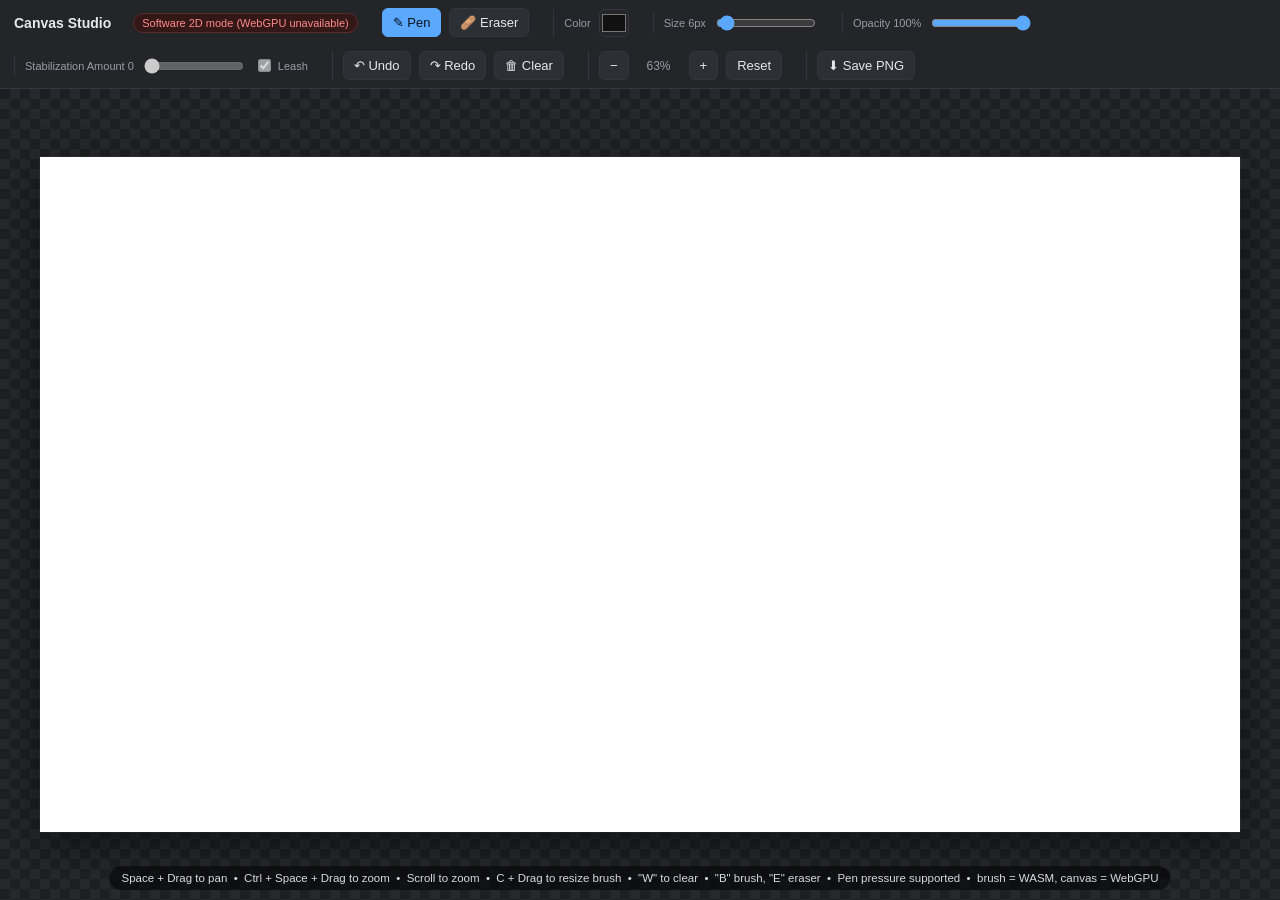
<file: docs/prototype/stabilizationtest.html>
<!DOCTYPE html>
<html lang="en">
<head>
<meta charset="UTF-8">
<title>Canvas Studio — WASM + WebGPU</title>
<style>
  :root{
    --bg:#1b1d21;
    --panel:#232529;
    --panel-border:#33363c;
    --text:#e8e8ea;
    --muted:#9a9da3;
    --accent:#5aa9ff;
  }
  *{box-sizing:border-box;}
  html,body{
    margin:0; padding:0; height:100%;
    background:var(--bg); color:var(--text);
    font-family:-apple-system,BlinkMacSystemFont,"Segoe UI",Roboto,sans-serif;
    overflow:hidden;
    user-select:none;
  }
  #app{
    display:flex; flex-direction:column; height:100vh;
  }

  /* Top bar */
  #topbar{
    display:flex; align-items:center; gap:14px;
    padding:8px 14px;
    background:var(--panel);
    border-bottom:1px solid var(--panel-border);
    flex-shrink:0;
    z-index:5;
    flex-wrap: wrap;
  }
  #topbar .title{ font-weight:600; font-size:14px; color:var(--text); margin-right:8px;}
  .group{ display:flex; align-items:center; gap:8px; padding:0 10px; border-left:1px solid var(--panel-border);}
  .group:first-of-type{ border-left:none; }
  label.small{ font-size:11px; color:var(--muted); }
  button{
    background:#2c2f34; color:var(--text); border:1px solid var(--panel-border);
    border-radius:6px; padding:6px 10px; font-size:13px; cursor:pointer;
  }
  button:hover{ background:#34383e; }
  button.active{ background:var(--accent); color:#08121f; border-color:var(--accent); }
  input[type=color]{
    width:30px; height:28px; border:1px solid var(--panel-border); border-radius:6px; padding:0; background:none; cursor:pointer;
  }
  input[type=range]{ width:100px; accent-color:var(--accent); }
  #zoomLabel{ font-size:12px; color:var(--muted); min-width:44px; text-align:center; }
  #gpuBadge{ font-size:11px; padding:3px 8px; border-radius:10px; border:1px solid var(--panel-border); }
  #gpuBadge.ok{ color:#7be08a; border-color:#2c5c34; background:#173420; }
  #gpuBadge.bad{ color:#ff8a8a; border-color:#5c2c2c; background:#341717; }
  #perf{ font-size:11px; color:var(--muted); min-width:120px; }

  /* Canvas area */
  #stageWrap{
    position:relative; flex:1; overflow:hidden;
    background:
      linear-gradient(45deg,#26282c 25%,transparent 25%),
      linear-gradient(-45deg,#26282c 25%,transparent 25%),
      linear-gradient(45deg,transparent 75%,#26282c 75%),
      linear-gradient(-45deg,transparent 75%,#26282c 75%);
    background-size:20px 20px;
    background-position:0 0,0 10px,10px -10px,-10px 0px;
    background-color:#1e1f22;
    cursor:crosshair;
    touch-action:none;
  }
  #stage{
    position:absolute; top:0; left:0;
    transform-origin:0 0;
    box-shadow:0 0 0 1px rgba(255,255,255,0.08), 0 20px 60px rgba(0,0,0,0.5);
    background:#ffffff;
  }
  canvas{ display:block; position:absolute; top:0; left:0; }
  #sizePreview{
    position:absolute; display:none; pointer-events:none;
    z-index:6;
  }
  #stabViz{
    position:absolute; top:0; left:0;
    pointer-events:none;
    z-index:7;
  }

  #hint{
    position:absolute; bottom:10px; left:50%; transform:translateX(-50%);
    background:rgba(0,0,0,0.55); padding:6px 12px; border-radius:20px;
    font-size:11.5px; color:#d7d9dc; pointer-events:none; white-space:nowrap;
  }
  #fatal{
    position:absolute; inset:0; display:none; align-items:center; justify-content:center;
    background:rgba(10,10,12,0.92); z-index:20; padding:40px; text-align:center;
  }
  #fatal.show{ display:flex; }
  #fatal .box{ max-width:520px; }
  #fatal h2{ margin:0 0 10px; }
  #fatal p{ color:var(--muted); line-height:1.5; }
  #fatal code{ background:#111; padding:2px 6px; border-radius:4px; }
</style>
</head>
<body>
<div id="app">
  <div id="topbar">
    <span class="title">Canvas Studio</span>
    <span id="gpuBadge">checking WebGPU…</span>

    <div class="group">
      <button id="toolPen" class="active">✎ Pen</button>
      <button id="toolEraser">🩹 Eraser</button>
    </div>

    <div class="group">
      <label class="small">Color</label>
      <input type="color" id="colorPicker" value="#111111">
    </div>

    <div class="group">
      <label class="small">Size <span id="sizeVal">6</span>px</label>
      <input type="range" id="sizeSlider" min="0.1" max="150" step="0.1" value="6">
    </div>

    <div class="group">
      <label class="small">Opacity <span id="opVal">100</span>%</label>
      <input type="range" id="opSlider" min="1" max="100" value="100">
    </div>

    <div class="group">
      <label class="small" title="Original Moving Average approximation: 0 = off; 7 = Subtle-like; 30 = Massive-like; 69 = modified Massive. Catch Up is applied at release.">Stabilization Amount <span id="stabVal">0</span></label>
      <input type="range" id="stabSlider" min="0" max="100" value="0">
      <label class="small" style="display:flex;align-items:center;gap:4px;cursor:pointer;">
        <input type="checkbox" id="leashToggle" checked style="cursor:pointer;">Leash
      </label>
    </div>

    <div class="group">
      <button id="undoBtn">↶ Undo</button>
      <button id="redoBtn">↷ Redo</button>
      <button id="clearBtn">🗑 Clear</button>
    </div>

    <div class="group">
      <button id="zoomOutBtn">−</button>
      <span id="zoomLabel">100%</span>
      <button id="zoomInBtn">+</button>
      <button id="zoomResetBtn">Reset</button>
    </div>

    <div class="group">
      <button id="saveBtn">⬇ Save PNG</button>
    </div>

    <div class="group">
      <span id="perf"></span>
    </div>
  </div>

  <div id="stageWrap">
    <div id="stage">
      <canvas id="canvas" width="1920" height="1080"></canvas>
    </div>
    <canvas id="sizePreview"></canvas>
    <canvas id="stabViz"></canvas>
    <div id="hint">Space + Drag to pan &nbsp;•&nbsp; Ctrl + Space + Drag to zoom &nbsp;•&nbsp; Scroll to zoom &nbsp;•&nbsp; C + Drag to resize brush &nbsp;•&nbsp; "W" to clear &nbsp;•&nbsp; "B" brush, "E" eraser &nbsp;•&nbsp; Pen pressure supported &nbsp;•&nbsp; brush = WASM, canvas = WebGPU</div>
    <div id="fatal">
      <div class="box">
        <h2>WebGPU isn't available here</h2>
        <p>This build renders strokes on the GPU via the WebGPU API. Your browser or device doesn't expose <code>navigator.gpu</code>.
        Try the latest Chrome, Edge, or Chrome on Android (desktop Chrome/Edge 113+, or Safari 18+ with WebGPU enabled).</p>
      </div>
    </div>
  </div>
</div>

<script id="brush-wasm-b64" type="text/plain">AGFzbQEAAAABcRJgAABgBH19fX0AYAABf2ABfwBgAX8Bf2ACf38AYAF8AXxgA39/fQBgBH9/f38AYAZ9fX19f30AYAJ/fwF9YAJ/fwF/YAN/f34AYAF+AX9gA319fwBgBH19fX0Bf2AFfX19fX0Bf2AHfX19fX19fQF/Ag0BA2VudgVhYm9ydAAIAx0cBwMEBQUDCQoLAAwADQYGDgEAAgQCAgEBDxAAEQUDAQABBrcCLX8BQQALfwFBAAt/AUEAC38BQQALfwFBAAt/AUEAC38BQQALfwFBAAt/AUEAC38BQQALfwFBAAt/AUEAC38BQQALfwFBAAt/AUEAC38BQQALfQFDAAAAAAt9AUMAAAAAC30BQwAAAAALfQFDAAAAAAt9AUMAAAAAC30BQwAAAAALfQFDAAAAAAt9AUMAAAAAC30BQwAAAAALfQFDAAAAAAt9AUMAAAAAC30BQwAAAAALfQFDAAAAAAt9AUMAAAAAC30BQwAAAAALfQFDAACAPwt/[base64]/[base64]////8ASwRAQaAIQdAIQTNBPBAAAAsjLCAAQQJ0EBQiADYCACMsQQRqJCwgAAvDAQEEfyABKAIAQXxxIgNBgAJJBH8gA0EEdgVBH0H8////AyADIANB/P///[base64]/[base64]////AyACIAJB/P///[base64]/[base64]////AUkEQCABQQFBGyABZ2t0akEBayEBCyABQR8gAWdrIgJBBGt2QRBzIQEgAkEHayECCyAAIAJBAnRqKAIEQX8gAXRxIgEEfyAAIAFoIAJBBHRqQQJ0aigCYAUgACgCAEF/[base64]/[base64]/AXwgAEL///////////8Ag0I0iEKVCH0iAUI/gyEEIAFCBoenQQN0QZAMaiILKQMAIQMgCykDCCECIAspAxAhASAEQgBSBEAgAyAEhiACQsAAIAR9IgWIhCEDIAIgBIYgASAFiIQhAiABIASGIAspAxggBYiEIQELIABC/////////weDQoCAgICAgIAIhCIEQv////8PgyEFIAJC/////w+DIgYgBEIgiCIHfiACQiCIIgIgBX4gBSAGfiIFQiCIfCIGQv////8Pg3whCCACIAd+IAZCIIh8IAhCIIh8JCsgByABQiCIfiIBIAVC/////w+DIAhCIIZ8fCICIAFUrSMrIAMgBH58fCIDQgKGIAJCPoiEIgRCP4ciBSACQgKGhSECIAQgBUIBh4UiAXkhBiABIAaGIAJCwAAgBn2IhCIHQv////8PgyEBIAdCIIgiCEK0hKOLAn4gAUKitb/IDH4gAUK0hKOLAn4iCUIgiHwiCkL/////D4N8IQEgCEKitb/IDH4gCkIgiHwgAUIgiHwkKyAHukSEG3BRzJg4P6IgAiAGhrpEGC1EVPshOT+ioPwHIgIgCUL/////D4MgAUIghnwiAVatIysiB0ILiHy6JCkgB0I1hiABQguIhCACfLpEAAAAAAAA8DuiJCojKUKAgICAgICA2DwgBkI0hn0gACAEhUKAgICAgICAgIB/g4S/IgyiJCkjKiAMoiQqIANCPocgBX2nC6wHAwV8A38BfiAAvSIJQiCIpyIGQR92IQggBkH/////B3EiBkH7w6T/A00EQCAGQYCAwPIDSQRAIAAPCyAAIAAgAKIiASAAoiABIAEgAUR9/rFX4x3HPqJE1WHBGaABKr+gokSm+BARERGBP6AgASABIAGioiABRHzVz1o62eU9okTrnCuK5uVavqCioKJESVVVVVVVxb+goqAPCyAGQYCAwP8HTwRAIAAgAKEPCwJ/IAlCIIinQf////8HcSIHQfyyi4AESQRAQQEhBiAIBHwgAEQAAEBU+yH5P6AhAEF/IQYgB0H7w+T/A0cEfCAAIABEMWNiGmG00D2gIgChRDFjYhphtNA9oAUgAEQAAGAaYbTQPaAiAURzcAMuihmjO6AhACABIAChRHNwAy6KGaM7oAsFIABEAABAVPsh+b+gIQAgB0H7w+T/A0cEfCAAIABEMWNiGmG00L2gIgChRDFjYhphtNC9oAUgAEQAAGAaYbTQvaAiAURzcAMuihmju6AhACABIAChRHNwAy6KGaO7oAsLIAAkKSQqIAYMAQsgB0H7w+SJBEkEQCAHQRR2IgYgACAARIPIyW0wX+Q/op4iA0QAAEBU+yH5P6KhIgAgA0QxY2IaYbTQPaIiAqEiAb1CIIinQRR2Qf8PcWtBEEsEQCADRHNwAy6KGaM7oiAAIAAgA0QAAGAaYbTQPaIiAaEiAKEgAaGhIQIgBiAAIAKhIgG9QiCIp0EUdkH/D3FrQTFLBEAgA0TBSSAlmoN7OaIgACAAIANEAAAALooZozuiIgGhIgChIAGhoSECIAAgAqEhAQsLIAEkKSAAIAGhIAKhJCogA/wCDAELQQAgCRANIgZrIAYgCBsLIQYjKSECIyohAyAGQQFxBHwgAiACoiIAIACiIQFEAAAAAAAA8D8gAEQAAAAAAADgP6IiBKEiBUQAAAAAAADwPyAFoSAEoSAAIAAgACAARJAVyxmgAfo+okR3UcEWbMFWv6CiRExVVVVVVaU/oKIgASABoiAAIABE1DiIvun6qL2iRMSxtL2e7iE+oKJErVKcgE9+kr6goqCiIAIgA6KhoKAFIAIgAqIiACACoiEBIAIgACADRAAAAAAAAOA/oiABIAAgAER9/rFX4x3HPqJE1WHBGaABKr+gokSm+BARERGBP6AgACAAIACioiAARHzVz1o62eU9okTrnCuK5uVavqCioKKhoiADoSABRElVVVVVVcW/oqGhCyIAmiAAIAZBAnEbC+8HAwV8A38BfiAAvSIJQiCIpyIGQR92IQggBkH/////B3EiBkH7w6T/A00EQCAGQZ7BmvIDSQRARAAAAAAAAPA/DwsgACAAoiIBIAGiIQJEAAAAAAAA8D8gAUQAAAAAAADgP6IiA6EiBEQAAAAAAADwPyAEoSADoSABIAEgASABRJAVyxmgAfo+okR3UcEWbMFWv6CiRExVVVVVVaU/oKIgAiACoiABIAFE1DiIvun6qL2iRMSxtL2e7iE+oKJErVKcgE9+kr6goqCiIABEAAAAAAAAAACioaCgDwsgBkGAgMD/B08EQCAAIAChDwsCfyAJQiCIp0H/////B3EiB0H8souABEkEQEEBIQYgCAR8IABEAABAVPsh+T+gIQBBfyEGIAdB+8Pk/wNHBHwgACAARDFjYhphtNA9oCIAoUQxY2IaYbTQPaAFIABEAABgGmG00D2gIgFEc3ADLooZozugIQAgASAAoURzcAMuihmjO6ALBSAARAAAQFT7Ifm/oCEAIAdB+8Pk/wNHBHwgACAARDFjYhphtNC9oCIAoUQxY2IaYbTQvaAFIABEAABgGmG00L2gIgFEc3ADLooZo7ugIQAgASAAoURzcAMuihmju6ALCyAAJCkkKiAGDAELIAdB+8PkiQRJBEAgB0EUdiIGIAAgAESDyMltMF/kP6KeIgNEAABAVPsh+T+ioSIAIANEMWNiGmG00D2iIgKhIgG9QiCIp0EUdkH/D3FrQRBLBEAgA0RzcAMuihmjO6IgACAAIANEAABgGmG00D2iIgGhIgChIAGhoSECIAYgACACoSIBvUIgiKdBFHZB/w9xa0ExSwRAIANEwUkgJZqDezmiIAAgACADRAAAAC6KGaM7oiIBoSIAoSABoaEhAiAAIAKhIQELCyABJCkgACABoSACoSQqIAP8AgwBC0EAIAkQDSIGayAGIAgbCyEGIykhASMqIQIgBkEBcQR8IAEgAaIiACABoiEDIAEgACACRAAAAAAAAOA/oiADIAAgAER9/rFX4x3HPqJE1WHBGaABKr+gokSm+BARERGBP6AgACAAIACioiAARHzVz1o62eU9okTrnCuK5uVavqCioKKhoiACoSADRElVVVVVVcW/oqGhBSABIAGiIgMgA6IhBEQAAAAAAADwPyADRAAAAAAAAOA/oiIAoSIFRAAAAAAAAPA/IAWhIAChIAMgAyADIANEkBXLGaAB+j6iRHdRwRZswVa/[base64]/[base64]/AEEQdEHojQJrQQF2JAFBhApBgAo2AgBBiApBgAo2AgBBgAokBEGkCkGgCjYCAEGoCkGgCjYCAEGgCiQGQbQLQbALNgIAQbgLQbALNgIAQbALJAhBgMABEAMkCkGgARADJAxBoAEQAyQNC7cDAQN/[base64]/IABB7P///wNPBEBBkAlB0AlBhQJBHxAAAAsjACMBTwRAAkBBgBAhAQNAIAEQE2shASMCRQRAIwBBAXRBgAhqJAEMAgsgAUEASg0ACyMAIwAjAWtBgAhJQQp0aiQBCwsjCUUEQBAKCyMJIQIgAEEQaiIBQfz///8DSwRAQZAJQeALQc0DQR0QAAALIAIgAUEMTQR/QQwFIAFBE2pBcHFBBGsLIgQQCSIBRQRAIARBgAJPBH8gBEH+////AUkEfyAEQQFBGyAEZ2t0akEBawUgBAsFIAQLQQQgAigCoAw/ACIBQRB0QQRrR3RqQf//[base64]/AXwCfSMsQQRrJCwjLEHoDUgEQEGAjgJBsI4CQQFBARAAAAsjLEEANgIAIwtBGGpBgCBKBEAjLEEEaiQsDwsgAkMAAAA/[base64]/[base64]/AnwDfUEAJAsjKARAQQAPC0ECIABDAACwQZS7RAAAAAAAAABAoCIGmyIHIAdEAAAAAAAA8L+gIAdEAAAAAAAA4L+gIAZlG/wCIgQgBEECSBuyQwAAgD9DAACAQEMAAIA/IAOVIgggCEMAAIBAXhsgCEMAAIA/XRuUuyIGmyIHIAdEAAAAAAAA8L+gIAdEAAAAAAAA4L+gIAZlG/wCIgRBAkgEQEECIQQLQaABIAQgBEGgAUobIQVDAAAAPyABQwAAAABDAACAPyMnIgggCEMAAIA/XhsgCEMAAAAAXRsiCCAIlEMAAEBAIAggCJKTlEMfhWs/lEMK16M9kpQiCCAIQwAAAD9dGyEIIAJDAAAAAEMAAIA/[base64]/[base64]/lEMK16M9kpQiAiACQwAAAD9dGyAEIAAgAJQgAZRDhetRP5RD7FE4PpKUEBgjCwsGAEEAJCgLzgMDAX8CfAF9QQAkCyAAJCMgASQkIAAjJZMiCiAKlCABIyaTIgogCpSSu5+2Q83MzD4gBpVdBEBBAA8LIAAkJSABJCYjISAAIyGTRAAAAAAAAOA/IANDZmbmPpS7oUSamZmZmZmpP6W2QwAAgD9DAACAQEMAAIA/IAaVIgAgAEMAAIBAXhsgAEMAAIA/XRsiAJUiBpSSJCEjIiABIyKTIAaUkiQiIycgAiMnk0MzM7M+lJIkJ0ECIANDAACwQZS7RAAAAAAAAABAoCIImyIJIAlEAAAAAAAA8L+gIAlEAAAAAAAA4L+gIAhlG/wCIgcgB0ECSBuyIACUuyIImyIJIAlEAAAAAAAA8L+gIAlEAAAAAAAA4L+gIAhlG/wCIgdBAkgEQEECIQcLIyEjIkMAAAA/IARDAAAAAEMAAIA/IyciASABQwAAgD9eGyABQwAAAABdGyIBIAGUQwAAQEAgASABkpOUQx+Faz+UQwrXoz2SlCIBIAFDAAAAP10bIAVDAAAAAEMAAIA/[base64]/[base64]/AoLASwAQYgLCxsCAAAAFAAAAH4AbABpAGIALwByAHQALgB0AHMAQcwLCwE8AEHYCwslAgAAAB4AAAB+AGwAaQBiAC8AcgB0AC8AdABsAHMAZgAuAHQAcwBBkAwLwAFug/miAAAAANFXJ/wpFUROmZVi28DdNPWrY1H+QZBDPDpuJLdhxbve6i5JBuDSTUIc6x3+HJLRCfU1gug+pymxJnCc6YREuy451pE5QX5ftItfhJz0OVOD/5f4Hzso+b2LES/vD5gF3s9+Nm0fbQpaZj9GT7cJyyfHuid1Lepfnvc5Bz178eXrsV/7a+qSUopGMANWCF2NHyC8z/Cra3v8YZHjqR029JpfhZllCBvmXoDY/41AaKAUVxUGBjEnc00AQdANCxYFAAAAIAAAACAAAAAgAAAAAAAAACQZACIQc291cmNlTWFwcGluZ1VSTBAuL2JydXNoLndhc20ubWFw
</script>
<script>
(async function(){
const gpuBadge = document.getElementById('gpuBadge');
const fatal = document.getElementById('fatal');
try{
  const canvas = document.getElementById('canvas');
  const stage = document.getElementById('stage');
  const stageWrap = document.getElementById('stageWrap');
  const sizePreview = document.getElementById('sizePreview');
  const sizePreviewCtx = sizePreview.getContext('2d');
  const stabViz = document.getElementById('stabViz');
  const stabVizCtx = stabViz.getContext('2d');
  let leashEnabled = true;
  const perfEl = document.getElementById('perf');

  const W = 1920, H = 1080;
  const SS = 4; // backing-store supersample factor — higher means more samples per screen pixel, i.e. stronger antialiasing
  const BW = W * SS, BH = H * SS;

  canvas.style.width = W + 'px';
  canvas.style.height = H + 'px';
  stage.style.width = W + 'px';
  stage.style.height = H + 'px';

  function withTimeout(promise, ms, label){
    return Promise.race([
      promise,
      new Promise((_, rej) => setTimeout(() => rej(new Error(
        label + ' timed out (' + (ms/1000) + 's)'
      )), ms))
    ]);
  }

  // ---------- WebGPU bring-up (falls back to Canvas2D if unavailable) ----------
  let useWebGPU = !!navigator.gpu;
  let device, context, format;
  let gpuFailReason = null;

  if(useWebGPU){
    try{
      console.log('[CanvasStudio] requesting adapter...');
      const adapter = await withTimeout(
        navigator.gpu.requestAdapter({ powerPreference: 'high-performance' }),
        5000, 'requestAdapter()'
      );
      console.log('[CanvasStudio] adapter:', adapter);
      if(!adapter) throw new Error('requestAdapter() returned null — no compatible GPU adapter found');
      console.log('[CanvasStudio] requesting device...');
      device = await withTimeout(adapter.requestDevice(), 5000, 'requestDevice()');
      console.log('[CanvasStudio] device:', device);
      context = canvas.getContext('webgpu');
      console.log('[CanvasStudio] context:', context);
      if(!context) throw new Error("canvas.getContext('webgpu') returned null");
      format = navigator.gpu.getPreferredCanvasFormat();
      // Present at logical resolution; painting remains supersampled.
      canvas.width = W; canvas.height = H;
      console.log('[CanvasStudio] format:', format, '— configuring...');
      context.configure({ device, format, alphaMode: 'opaque' });
      console.log('[CanvasStudio] configured OK');
    }catch(err){
      console.warn('WebGPU unavailable, falling back to Canvas2D:', err);
      gpuFailReason = err.message;
      useWebGPU = false;
    }
  } else {
    gpuFailReason = 'navigator.gpu is not present in this browser';
  }

  // Canvas2D fallback still paints directly into the supersampled backing store.
  if(!useWebGPU){ canvas.width = BW; canvas.height = BH; }

  if(useWebGPU){
    gpuBadge.textContent = 'WebGPU active';
    gpuBadge.className = 'ok';
  } else {
    gpuBadge.textContent = 'Software 2D mode (WebGPU unavailable)';
    gpuBadge.title = gpuFailReason || '';
    gpuBadge.className = 'bad';
  }

  // ---------- App state (engine-agnostic) ----------
  let tool = 'pen';
  let color = '#111111';
  function hexToRgb(hex){
    const v = parseInt(hex.slice(1), 16);
    return [((v>>16)&255)/255, ((v>>8)&255)/255, (v&255)/255];
  }
  let colorRgb = hexToRgb(color);
  // Each tool remembers its own brush size independently — switching from
  // pen to eraser and back doesn't clobber either one's size.
  const toolSizes = { pen: 6, eraser: 6 };
  function getBrushSize(){ return toolSizes[tool]; }
  function formatBrushSize(v){ return Number(v).toFixed(1).replace(/\.0$/, ''); }
  function setBrushSize(v){ toolSizes[tool] = Math.min(150, Math.max(0.1, Math.round(Number(v) * 10) / 10)); }
  let opacity = 1;
  let stabilization = 0;

  let zoom = 1;
  let panX = 0, panY = 0;

  // ---- Pixelated-vs-blurred zoom rendering (hysteresis) ----------------
  const PIXELATE_IN_ZOOM = 1.2; // zooming IN switches to pixelated at 120%
  const BLUR_OUT_ZOOM = 1.0;    // zooming OUT switches back to blurred at 100% (and below)
  let canvasPixelated = zoom >= PIXELATE_IN_ZOOM;      // current mode for the main canvas
  let sizePreviewPixelated = zoom >= PIXELATE_IN_ZOOM; // current mode for the brush-size preview
  // Shared hysteresis logic: once pixelated, stays pixelated until zoom
  // drops to BLUR_OUT_ZOOM or below; once blurred, stays blurred until zoom
  // reaches PIXELATE_IN_ZOOM. Between the two thresholds the prior mode holds.
  function updatePixelatedState(currentZoom, wasPixelated){
    if(currentZoom >= PIXELATE_IN_ZOOM) return true;
    if(currentZoom <= BLUR_OUT_ZOOM) return false;
    return wasPixelated;
  }

  // ---- Zoom-dependent hidden stabilization minimum ---------------------
  // At low zoom, a fixed screen-space jitter amplitude covers a much larger
  // canvas-space distance (see zoomSmoothingFactor's rationale above), so a
  // user-selected stabilization of 0 can still look noticeably jittery once
  // zoomed far out. These constants define a small, continuous, zoom-based
  // floor that is blended into the *internal* stabilization amount only —
  // the UI slider value and its displayed percentage are never touched.
  const ZOOM_COMP_MIN_ZOOM = 0.05;   // zoom (5%) at which the hidden minimum is largest
  const ZOOM_COMP_ZERO_ZOOM = 5.0;   // zoom (500%) at which the hidden minimum reaches 0
  const ZOOM_COMP_MAX_AMOUNT = 0.15; // largest hidden stabilization added, at ZOOM_COMP_MIN_ZOOM
  const ZOOM_COMP_FADE_UI_LIMIT = 0.20; // UI stabilization (0-1) above which no compensation remains
  const DEBUG_ZOOM_COMPENSATION = false; // set true to log the calc once per stroke
  let zoomCompDebugLoggedForStroke = false; // reset at the start of each stroke

  let spaceDown = false;
  let ctrlDown = false;
  let cDown = false;
  let isSizeDragging = false;
  let sizeDragStart = null;
  let isPanning = false;
  let isZoomDragging = false;
  let panStart = null;
  let zoomDragStart = null;

  let drawing = false;
  let activePointerId = null; // the pointerId currently owning the in-progress stroke
  let hoverX = null, hoverY = null; // last known pointer position (wrap-relative), for the brush preview
  let hoverPointerType = 'mouse';
  let hoverPressure = 1;
  let hovering = false;
  let previewSuppressedUntilMove = false;
  let chaseRAF = null;
  // Monotonic stroke-session token. Every beginStroke() mints a new one and
  // stores it as the active session. Any async callback belonging to a
  // stroke (finish loop, hold/catch-up loop, etc.) captures the token that
  // was active when it was scheduled and must re-check it against the
  // current active token before touching shared mutable stroke state — see
  // REQUIRED OWNERSHIP RULE in the stabilizer lifecycle investigation.
  let nextStrokeSessionId = 0;
  let activeStrokeSessionId = 0;
  const undoStack = [];
  const redoStack = [];
  const MAX_UNDO = 12;

  // simple perf readout: rolling average of ms spent per pointermove batch
  let perfSamples = [];
  function reportPerf(ms){
    perfSamples.push(ms);
    if(perfSamples.length > 30) perfSamples.shift();
    const avg = perfSamples.reduce((a,b)=>a+b,0) / perfSamples.length;
    perfEl.textContent = avg.toFixed(2) + ' ms/batch';
  }

  function fitToScreen(){
    const wrapRect = stageWrap.getBoundingClientRect();
    const scale = Math.min((wrapRect.width - 80) / W, (wrapRect.height - 80) / H, 1);
    zoom = scale > 0 ? scale : 1;
    panX = (wrapRect.width - W*zoom)/2;
    panY = (wrapRect.height - H*zoom)/2;
    resizeStabViz();
    applyTransform();
  }

  function resizeStabViz(){
    const wrapRect = stageWrap.getBoundingClientRect();
    const dpr = window.devicePixelRatio || 1;
    stabViz.style.width = wrapRect.width + 'px';
    stabViz.style.height = wrapRect.height + 'px';
    stabViz.width = Math.max(1, Math.round(wrapRect.width * dpr));
    stabViz.height = Math.max(1, Math.round(wrapRect.height * dpr));
    stabVizCtx.setTransform(dpr, 0, 0, dpr, 0, 0);
  }

  function applyTransform(){
    stage.style.transform = `translate(${panX}px, ${panY}px) scale(${zoom})`;
    document.getElementById('zoomLabel').textContent = Math.round(zoom*100) + '%';
    // The canvas is a fixed-resolution backing store scaled up/down purely
    // via this CSS transform, so the browser is the one deciding how to
    // resample it. Past a zoom threshold we switch to nearest-neighbor
    // ("pixelated") so you see the backing store's actual antialiased
    // texels as crisp blocks — like the classic "zoomed into a raster line"
    // reference — instead of the browser smearing them into a photographic
    // blur. Below the threshold, smooth bilinear interpolation looks right.
    // A single threshold would flicker back and forth when sitting right at
    // it, so this uses hysteresis: zooming IN switches to pixelated once
    // PIXELATE_IN_ZOOM (120%) is reached, and zooming OUT switches back to
    // blurred only once zoom drops to BLUR_OUT_ZOOM (100%) or below. Between
    // those two thresholds the current mode is simply held.
    canvasPixelated = updatePixelatedState(zoom, canvasPixelated);
    canvas.style.imageRendering = canvasPixelated ? 'pixelated' : 'auto';
    if(typeof updateBrushPreview === 'function') updateBrushPreview();
  }

  function screenToCanvas(clientX, clientY){
    // Returns coordinates in the backing-store (supersampled) pixel space.
    const wrapRect = stageWrap.getBoundingClientRect();
    const x = ((clientX - wrapRect.left - panX) / zoom) * SS;
    const y = ((clientY - wrapRect.top - panY) / zoom) * SS;
    return {x, y};
  }

  // pointermove events fire based on screen-space movement, not canvas-space
  // movement. Zoomed out, the same hand motion covers much more canvas
  // distance per real sample (screenToCanvas divides by zoom), so any fixed
  // amount of device-pixel noise gets amplified by 1/zoom once it lands in
  // canvas space. Ported from draw.html, which doesn't show this wobble:
  // scale smoothing/deadzone by this factor (capped so it doesn't run away
  // at extreme zoom-out) to keep the *screen-space* noise budget constant.
  function zoomSmoothingFactor(){
    return Math.min(4, Math.max(1, 1 / zoom));
  }

  function getPressure(e){
    // A hovering/contact-threshold pen legitimately reports zero. Treating
    // zero as a missing value made the lightest touch jump to full pressure.
    if(e.pointerType === 'pen' && typeof e.pressure === 'number')
      return Math.max(0, Math.min(1, e.pressure));
    if(e.pointerType === 'mouse') return 1;
    return typeof e.pressure === 'number' ? Math.max(0, Math.min(1, e.pressure)) : 1;
  }
  // Pressure controls diameter only. A continuous mild ease-in works with
  // subpixel area coverage to transition smoothly from faint to fully dark.
  function pressureInfluence(pressure){
    const p = Math.max(0, Math.min(1, pressure == null ? 1 : pressure));
    // A mild ease-in leaves room for a faint -> gray -> dark transition.
    // Shader area correction handles the first near-zero footprint without
    // requiring a discontinuous pressure cutoff.
    return Math.pow(p, 1.2);
  }
  // Let pressure approach a true zero-relative diameter. Only the tiny
  // absolute raster floor below prevents the dab from disappearing entirely.
  const MIN_SIZE_PERCENT = 0;
  // A fifth of a backing pixel stays pale through area-based coverage while
  // remaining consistently visible in the continuous analytic stroke.
  const MIN_ABS_RADIUS_BACKING = 0.05 * SS;
  function pressureRadius(size, pressure){
    // At a nominal 1px brush, the ordinary radius produces a fourfold
    // jump from the smallest representable dab to full pressure. Keep this
    // smallest raster preset within a tighter TVPaint-like subpixel range.
    // Brushes 2px and larger retain their existing full-pressure diameter.
    const onePixelScale = size <= 1 ? 0.5 : 1;
    const full = (size * SS) / 2 * onePixelScale;
    const influence = pressureInfluence(pressure);
    const minR = full * MIN_SIZE_PERCENT;
    const r = minR + (full - minR) * influence;
    return Math.max(MIN_ABS_RADIUS_BACKING, r);
  }

  // Hard Round pressure changes diameter, not paint opacity. The dark center
  // remains at the opacity-slider value even at the lightest pressure; only
  // fractional raster coverage makes the subpixel edge appear gray.
  function pressureAlpha(_pressure){
    return opacity;
  }
  const scaledBrushSize = () => getBrushSize() * SS;

  // These get assigned by whichever engine (WebGPU or Canvas2D) initializes below.
  let pushUndo, restore, beginStroke, moveStroke, endStroke, clearCanvas;

  if(useWebGPU){
    // ================= WebGPU + WASM brush engine =================
    const wasmB64 = document.getElementById('brush-wasm-b64').textContent.trim();
    const wasmBytes = Uint8Array.from(atob(wasmB64), c => c.charCodeAt(0));
    console.log('[CanvasStudio] instantiating WASM brush, bytes:', wasmBytes.length);
    const { instance: wasmInstance } = await WebAssembly.instantiate(wasmBytes, {
      env: { abort(){ throw new Error('wasm abort'); } }
    });
    console.log('[CanvasStudio] WASM instantiated OK');
    const brush = wasmInstance.exports;

    function readVerts(vertCount){
      const ptr = brush.getOutPtr();
      return new Float32Array(brush.memory.buffer, ptr, vertCount * 6);
    }

    // ---------- GPU resources ----------
    // Every stamp (round dab OR the straight capsule between two dabs) is
    // sent down as a plain bounding-box quad carrying the TRUE shape
    // parameters (p0, p1, r) as per-vertex attributes. The fragment shader
    // computes the exact signed distance from that fragment to the real
    // capsule (a dab is just a zero-length capsule, p0 == p1) and turns it
    // into coverage with a fwidth()-sized step.
    //
    // This replaces the old approach of manually extruding an outline
    // polygon by a fixed feather width and linearly interpolating a
    // "coverage" value across it. That worked for a single isolated shape,
    // but a stroke is hundreds of overlapping dabs+capsules stamped one on
    // top of the other, each contributing its own ~1px feather ring; where
    // those rings stacked along the curve of the stroke the blended result
    // read as a much wider, mushy gradient than any single shape's feather
    // — the "way too blurry" edge. Computing distance analytically per
    // fragment means every dab's edge is exactly as sharp as every other
    // dab's, and it can't compound: a fragment is only ever affected by the
    // ~1-pixel band around its own true boundary, regardless of how many
    // other dabs happen to overlap nearby.
    const strokeShader = device.createShaderModule({ code: `
      struct Uniforms {
        size: vec2f,
        color: vec3f,
        mode: f32,
      };
      @group(0) @binding(0) var<uniform> u: Uniforms;

      struct VSOut {
        @builtin(position) pos: vec4f,
        @location(0) p0: vec2f,
        @location(1) p1: vec2f,
        @location(2) r0: f32,
        @location(3) r1: f32,
        @location(4) alpha: f32,
      };

      @vertex
      fn vs(
        @location(0) position: vec2f,
        @location(1) p0: vec2f,
        @location(2) p1: vec2f,
        @location(3) r0: f32,
        @location(4) r1: f32,
        @location(5) alpha: f32
      ) -> VSOut {
        var out: VSOut;
        let ndc = vec2f(
          (position.x / u.size.x) * 2.0 - 1.0,
          1.0 - (position.y / u.size.y) * 2.0
        );
        out.pos = vec4f(ndc, 0.0, 1.0);
        out.p0 = p0;
        out.p1 = p1;
        out.r0 = r0;
        out.r1 = r1;
        out.alpha = alpha;
        return out;
      }

      // Distance from p to the segment a-b (0 when a == b, i.e. a round dab).
      fn sdSegment(p: vec2f, a: vec2f, b: vec2f) -> f32 {
        let pa = p - a;
        let ba = b - a;
        let denom = dot(ba, ba);
        let h = select(clamp(dot(pa, ba) / denom, 0.0, 1.0), 0.0, denom < 1e-6);
        return length(pa - ba * h);
      }

      @fragment
      fn fs(in: VSOut) -> @location(0) vec4f {
        let eraseColor = vec3f(1.0, 1.0, 1.0);
        let rgb = select(u.color, eraseColor, u.mode > 0.5);
        // @builtin(position).xy is the fragment's exact backing-store pixel
        // coordinate, so we can measure real distance-to-shape right here.
        let pa = in.pos.xy - in.p0;
        let ba = in.p1 - in.p0;
        let denom = dot(ba, ba);
        let rawH = dot(pa, ba) / max(denom, 1e-6);
        let h = clamp(rawH, 0.0, 1.0);
        let localRadius = mix(in.r0, in.r1, h);
        let isRoundDab = denom < 1e-6;
        let roundDabDistance = length(pa) - in.r0;
        // Moving curve pieces use rounded endpoint coverage so consecutive
        // pieces form a true union at turns instead of overlapping flat-end
        // wedges that radiate outward into bow-tie/fan artifacts.
        let segmentDistance = length(pa - ba * h) - localRadius;
        let d = select(segmentDistance, roundDabDistance, isRoundDab);
        // fwidth(d) is how much d changes per screen pixel at this
        // fragment — using it as the step width keeps the edge a crisp,
        // constant ~1px transition at any zoom or supersample factor,
        // instead of a fixed constant that can end up too wide.
        let aa = max(fwidth(d), 1e-4);
        let cov = clamp(0.5 - d / aa, 0.0, 1.0);
        // An SDF step overestimates circles smaller than one backing pixel:
        // a near-zero circle centered on a fragment can still return ~50%
        // coverage. Scale tiny dabs by their physical circle area.
        let circleArea = min(1.0, 3.14159265 * localRadius * localRadius);
        let strokeWidth = min(1.0, 2.0 * localRadius);
        let subpixelArea = select(strokeWidth, circleArea, isRoundDab);
        // The stroke target is a one-channel coverage mask. Maximum blending
        // keeps the strongest coverage and rejects redundant interior overdraw.
        return vec4f(in.alpha * cov * subpixelArea, 0.0, 0.0, 1.0);
      }
    `});

    const strokePipeline = device.createRenderPipeline({
      layout: 'auto',
      vertex: {
        module: strokeShader, entryPoint: 'vs',
        buffers: [{
          arrayStride: 36,
          attributes: [
            { format: 'float32x2', offset: 0,  shaderLocation: 0 }, // position (quad corner)
            { format: 'float32x2', offset: 8,  shaderLocation: 1 }, // p0
            { format: 'float32x2', offset: 16, shaderLocation: 2 }, // p1
            { format: 'float32',   offset: 24, shaderLocation: 3 }, // r0
            { format: 'float32',   offset: 28, shaderLocation: 4 }, // r1
            { format: 'float32',   offset: 32, shaderLocation: 5 }, // alpha
          ]
        }]
      },
      fragment: {
        module: strokeShader, entryPoint: 'fs',
        targets: [{
          format: 'r8unorm',
          blend: {
            color: { srcFactor: 'one', dstFactor: 'one', operation: 'max' },
            alpha: { srcFactor: 'one', dstFactor: 'one', operation: 'max' },
          }
        }]
      },
      primitive: { topology: 'triangle-list' },
    });

    const strokeUniformBuf = device.createBuffer({
      size: 32, usage: GPUBufferUsage.UNIFORM | GPUBufferUsage.COPY_DST
    });
    const strokeBindGroup = device.createBindGroup({
      layout: strokePipeline.getBindGroupLayout(0),
      entries: [{ binding: 0, resource: { buffer: strokeUniformBuf } }]
    });

    let vertexBuf = device.createBuffer({
      size: 4 * 1024 * 1024, usage: GPUBufferUsage.VERTEX | GPUBufferUsage.COPY_DST
    });
    function ensureVertexCapacity(bytesNeeded){
      if(bytesNeeded <= vertexBuf.size) return;
      vertexBuf.destroy();
      let sz = vertexBuf.size;
      while(sz < bytesNeeded) sz *= 2;
      vertexBuf = device.createBuffer({ size: sz, usage: GPUBufferUsage.VERTEX | GPUBufferUsage.COPY_DST });
    }

    function makeAccTex(){
      return device.createTexture({
        size: [BW, BH], format: 'rgba8unorm',
        usage: GPUTextureUsage.RENDER_ATTACHMENT | GPUTextureUsage.TEXTURE_BINDING |
               GPUTextureUsage.COPY_SRC | GPUTextureUsage.COPY_DST,
      });
    }
    let accTex = makeAccTex();
    const strokeMaskTex = device.createTexture({
      size: [BW, BH], format: 'r8unorm',
      usage: GPUTextureUsage.RENDER_ATTACHMENT | GPUTextureUsage.TEXTURE_BINDING,
    });
    let strokeCompositeBindGroup = null;

    function clearTexToWhite(tex){
      const enc = device.createCommandEncoder();
      const pass = enc.beginRenderPass({
        colorAttachments: [{ view: tex.createView(), loadOp: 'clear', storeOp: 'store', clearValue: {r:1,g:1,b:1,a:1} }]
      });
      pass.end();
      device.queue.submit([enc.finish()]);
    }
    clearTexToWhite(accTex);

    const blitShader = device.createShaderModule({ code: `
      struct VSOut { @builtin(position) pos: vec4f, @location(0) uv: vec2f };
      @vertex
      fn vs(@builtin(vertex_index) i: u32) -> VSOut {
        var p = array<vec2f,3>(vec2f(-1.0,-1.0), vec2f(3.0,-1.0), vec2f(-1.0,3.0));
        var out: VSOut;
        out.pos = vec4f(p[i], 0.0, 1.0);
        out.uv = vec2f((p[i].x + 1.0) * 0.5, 1.0 - (p[i].y + 1.0) * 0.5);
        return out;
      }
      @group(0) @binding(0) var tex: texture_2d<f32>;
      @fragment
      fn fs(in: VSOut) -> @location(0) vec4f {
        // True 4x4 box resolve: every logical canvas pixel receives the
        // average coverage of all 16 supersampled paint pixels.
        let sourceOrigin = vec2i(in.pos.xy) * 4;
        var sum = vec3f(0.0);
        for(var y = 0; y < 4; y++){
          for(var x = 0; x < 4; x++){
            sum += textureLoad(tex, sourceOrigin + vec2i(x, y), 0).rgb;
          }
        }
        return vec4f(sum * (1.0 / 16.0), 1.0);
      }
    `});
    const blitPipeline = device.createRenderPipeline({
      layout: 'auto',
      vertex: { module: blitShader, entryPoint: 'vs' },
      fragment: { module: blitShader, entryPoint: 'fs', targets: [{ format }] },
      primitive: { topology: 'triangle-list' },
    });
    function makeBlitBindGroup(tex){
      return device.createBindGroup({
        layout: blitPipeline.getBindGroupLayout(0),
        entries: [
          { binding: 0, resource: tex.createView() },
        ]
      });
    }
    let blitBindGroup = makeBlitBindGroup(accTex);
    const compositeShader = device.createShaderModule({ code: `
      struct VSOut { @builtin(position) pos: vec4f };
      struct CompositeUniforms { color: vec3f, mode: f32 };
      @group(0) @binding(0) var baseTex: texture_2d<f32>;
      @group(0) @binding(1) var maskTex: texture_2d<f32>;
      @group(0) @binding(2) var<uniform> u: CompositeUniforms;
      @vertex
      fn vs(@builtin(vertex_index) i: u32) -> VSOut {
        var p = array<vec2f,3>(vec2f(-1.0,-1.0), vec2f(3.0,-1.0), vec2f(-1.0,3.0));
        var out: VSOut;
        out.pos = vec4f(p[i], 0.0, 1.0);
        return out;
      }
      @fragment
      fn fs(in: VSOut) -> @location(0) vec4f {
        let pixel = vec2i(in.pos.xy);
        let base = textureLoad(baseTex, pixel, 0).rgb;
        let coverage = textureLoad(maskTex, pixel, 0).r;
        let paint = select(u.color, vec3f(1.0), u.mode > 0.5);
        return vec4f(mix(base, paint, coverage), 1.0);
      }
    `});
    const compositePipeline = device.createRenderPipeline({
      layout: 'auto',
      vertex: { module: compositeShader, entryPoint: 'vs' },
      fragment: { module: compositeShader, entryPoint: 'fs', targets: [{ format: 'rgba8unorm' }] },
      primitive: { topology: 'triangle-list' },
    });
    const compositeUniformBuf = device.createBuffer({
      size: 16, usage: GPUBufferUsage.UNIFORM | GPUBufferUsage.COPY_DST
    });

    function clearStrokeMask(){
      const enc = device.createCommandEncoder();
      const pass = enc.beginRenderPass({
        colorAttachments: [{ view: strokeMaskTex.createView(), loadOp: 'clear', storeOp: 'store', clearValue: {r:0,g:0,b:0,a:0} }]
      });
      pass.end();
      device.queue.submit([enc.finish()]);
    }

    function beginStrokeCoverage(){
      clearStrokeMask();
      const baseTex = undoStack[undoStack.length - 1];
      strokeCompositeBindGroup = device.createBindGroup({
        layout: compositePipeline.getBindGroupLayout(0),
        entries: [
          { binding: 0, resource: baseTex.createView() },
          { binding: 1, resource: strokeMaskTex.createView() },
          { binding: 2, resource: { buffer: compositeUniformBuf } },
        ]
      });
    }

    function compositeStroke(colorRgbArr, isEraser){
      device.queue.writeBuffer(compositeUniformBuf, 0, new Float32Array([
        colorRgbArr[0], colorRgbArr[1], colorRgbArr[2], isEraser ? 1 : 0
      ]));
      const enc = device.createCommandEncoder();
      const pass = enc.beginRenderPass({
        colorAttachments: [{ view: accTex.createView(), loadOp: 'clear', storeOp: 'store', clearValue: {r:1,g:1,b:1,a:1} }]
      });
      pass.setPipeline(compositePipeline);
      pass.setBindGroup(0, strokeCompositeBindGroup);
      pass.draw(3);
      pass.end();
      device.queue.submit([enc.finish()]);
    }

    function present(){
      const enc = device.createCommandEncoder();
      const pass = enc.beginRenderPass({
        colorAttachments: [{ view: context.getCurrentTexture().createView(), loadOp: 'clear', storeOp: 'store', clearValue: {r:1,g:1,b:1,a:1} }]
      });
      pass.setPipeline(blitPipeline);
      pass.setBindGroup(0, blitBindGroup);
      pass.draw(3);
      pass.end();
      device.queue.submit([enc.finish()]);
    }
    present(); // paint the initial white canvas right away — otherwise nothing
               // is drawn to the visible <canvas> until the first stroke

    function drawVertsIntoAcc(floatArr, vertCount, colorRgbArr, isEraser){
      if(vertCount <= 0) return;
      const bytesNeeded = vertCount * 36;
      ensureVertexCapacity(bytesNeeded);
      device.queue.writeBuffer(vertexBuf, 0, floatArr.buffer, floatArr.byteOffset, vertCount * 9 * 4);

      const uniforms = new Float32Array([BW, BH, colorRgbArr[0], colorRgbArr[1], colorRgbArr[2], isEraser ? 1 : 0, 0, 0]);
      device.queue.writeBuffer(strokeUniformBuf, 0, uniforms);

      const enc = device.createCommandEncoder();
      const pass = enc.beginRenderPass({
        colorAttachments: [{ view: strokeMaskTex.createView(), loadOp: 'load', storeOp: 'store' }]
      });
      pass.setPipeline(strokePipeline);
      pass.setBindGroup(0, strokeBindGroup);
      pass.setVertexBuffer(0, vertexBuf);
      pass.draw(vertCount);
      pass.end();
      device.queue.submit([enc.finish()]);
      compositeStroke(colorRgbArr, isEraser);
      present();
    }

    // ---------- Undo/redo: GPU-to-GPU texture copies (cheap, no readback) ----------
    function snapshotCurrent(){
      const tex = makeAccTex();
      const enc = device.createCommandEncoder();
      enc.copyTextureToTexture({ texture: accTex }, { texture: tex }, [BW, BH]);
      device.queue.submit([enc.finish()]);
      return tex;
    }
    pushUndo = function(){
      undoStack.push(snapshotCurrent());
      if(undoStack.length > MAX_UNDO){ undoStack.shift().destroy(); }
      while(redoStack.length){ redoStack.pop().destroy(); }
    };
    restore = function(stack, otherStack){
      if(stack.length === 0) return;
      otherStack.push(snapshotCurrent());
      const tex = stack.pop();
      const enc = device.createCommandEncoder();
      enc.copyTextureToTexture({ texture: tex }, { texture: accTex }, [BW, BH]);
      device.queue.submit([enc.finish()]);
      tex.destroy();
      present();
    };
    clearCanvas = function(){
      pushUndo();
      clearTexToWhite(accTex);
      present();
    };

    // Margin, in backing-store pixels, added around each shape's true
    // geometry when building its bounding quad. This just needs to be big
    // enough that the ~1px antialiased edge (computed for real in the
    // fragment shader, see strokeShader above) is fully inside the quad —
    // it does NOT control how soft the edge looks anymore.
    const AA_MARGIN = 2.0;

    // Build a bounding quad (2 triangles) for a round dab. The true circle
    // is defined by (cx,cy,r), carried per-vertex and resolved exactly in
    // the fragment shader — a dab is just a zero-length capsule (p0 == p1).
    function circleVerts(cx, cy, r, alpha){
      const half = r + AA_MARGIN;
      const x0 = cx-half, y0 = cy-half, x1 = cx+half, y1 = cy+half;
      const v = (x,y) => [x,y, cx,cy, cx,cy, r, r, alpha];
      const out = [];
      out.push.apply(out, v(x0,y0)); out.push.apply(out, v(x1,y0)); out.push.apply(out, v(x1,y1));
      out.push.apply(out, v(x0,y0)); out.push.apply(out, v(x1,y1)); out.push.apply(out, v(x0,y1));
      return out;
    }
    // Build a bounding quad (2 triangles) for the capsule between two
    // points — the straight part of a line segment. The true capsule is
    // carries independent start/end radii, producing a continuous tapered
    // SDF without rounded radius-step joints.
    function segmentVerts(x0,y0,x1,y1,r0,r1,alpha){
      const dx = x1-x0, dy = y1-y0;
      const len = Math.hypot(dx,dy) || 1;
      const ux = dx/len, uy = dy/len;      // along-segment unit vector
      const nx = -uy, ny = ux;             // normal unit vector
      const maxR = Math.max(r0, r1);
      const ext = maxR + AA_MARGIN;        // extend past each endpoint to cover both rounded caps
      const hw = maxR + AA_MARGIN;         // cover the widest end of the tapered segment
      const p0 = { x: x0-ux*ext, y: y0-uy*ext };
      const p1 = { x: x1+ux*ext, y: y1+uy*ext };
      const c0 = { x: p0.x+nx*hw, y: p0.y+ny*hw };
      const c1 = { x: p1.x+nx*hw, y: p1.y+ny*hw };
      const c2 = { x: p1.x-nx*hw, y: p1.y-ny*hw };
      const c3 = { x: p0.x-nx*hw, y: p0.y-ny*hw };
      const v = (p) => [p.x,p.y, x0,y0, x1,y1, r0,r1,alpha];
      const out = [];
      out.push.apply(out, v(c0)); out.push.apply(out, v(c1)); out.push.apply(out, v(c2));
      out.push.apply(out, v(c0)); out.push.apply(out, v(c2)); out.push.apply(out, v(c3));
      return out;
    }

    let prevRaw = null;   // point two samples ago (curve control point source)
    let lastRaw = null;   // most recent raw pointer position
    let lastMid = null;   // last curve endpoint actually drawn (midpoint-based)
    let lastR = null;     // radius actually used for the most recent segment (tracks pressure taper)
    let lastAlpha = null; // alpha actually used for the most recent segment (tracks pressure taper)
    let strokeMoved = false; // true once at least one point has been fed after beginStroke — a
                              // plain click with no movement already got its dot from beginStroke,
                              // so endStroke shouldn't stamp a second one on top of it
    // Clean-room approximation of the documented Moving Average mode.
    // The UI value is the literal window Amount: 0 disables smoothing;
    // 7, 30, and 69 match the investigated preset values. All retained
    // positions have equal weight. This is an original hypothesis, not a
    // claim about Lazy Nezumi's proprietary implementation.
    let smoothBuf = [];
    let lastMoveEventTime = 0;
    // How long (ms) with no real movement beyond the jitter floor before the
    // anchor is considered "stopped" for finish-pressure-mode purposes. See
    // computeWasStoppedBeforeLift() / endStroke for how this is used.
    const HOLD_BEFORE_LIFT_MS = 120;
    let releaseTailClassifierActive = false;
    let releaseTailLastPressure = Infinity;
    let pressureBuf = [];
    let delayedPressure = 0;
    // Temporary cadence-invariant diagnostics: every tick that advances
    // smoothBuf (position) must advance pressureBuf (pressure) exactly
    // once too, or FIFO drain during finish pairs a delayed position with
    // a pressure sample from a different point in the stroke. Reset at
    // beginStroke, incremented at every real advance site, compared and
    // logged at pointer-up before finish begins.
    let positionBufferAdvanceCount = 0;
    let pressureBufferAdvanceCount = 0;
    // Mirrors pushSmoothBuf's windowing exactly, but for pressure instead of
    // position. This gives a "stabilized pressure" value that corresponds to
    // the delayed brush position (lastRaw), not the live/raw pen reading —
    // the same way lastRaw lags behind the real pointer position.
    // Classifier-only pen lift-off filter. It never suppresses a sample from
    // smoothing, pressure buffering, rendering, or the pending queue.
    function isReleaseTailSample({pointerType,idleGapMs,screenDistance,pressure,previousContactPressure,continuing,previousTailPressure}){
      if(pointerType !== 'pen' || idleGapMs <= 250 || screenDistance > 1.25) return false;
      if(!Number.isFinite(pressure) || pressure > 0.20) return false;
      const sharplyLower=previousContactPressure > CONTACT_PRESSURE_FLOOR &&
        pressure <= previousContactPressure * 0.75;
      const stillFalling=continuing && pressure <= previousTailPressure;
      return sharplyLower || stillFalling;
    }
    function pushPressureBuf(p){
      const maxLen = movingAverageAmount();
      pressureBuf.push(p);
      while(pressureBuf.length > maxLen) pressureBuf.shift();
      if(maxLen === 1) return p;
      let s = 0;
      for(const v of pressureBuf) s += v;
      return s / pressureBuf.length;
    }
    // drainPressureBuf() was removed: finish no longer uses a separate FIFO
    // algorithm. Finish pressure is produced by pushPressureBuf() — the
    // exact same moving-average filter used during live drawing — fed the
    // held real boundary value (finishPressure) every tick, mirroring how
    // endpoint (a held real position) is fed into pushSmoothBuf() every
    // finish tick. See endStroke/finishTick for the call sites.
    let lastInputRaw = null;
    let lastInputPressure = 0;

    // --- Contact pressure tracking --------------------------------------
    // Some pen/tablet stacks emit one or more pointermove samples with
    // pressure decaying toward 0 as the tip leaves the surface, *before*
    // pointerup actually fires — these are release artifacts, not real
    // drawing input. lastContactPressure only updates from samples above a
    // small contact floor, so it always reflects genuine "pen down and
    // pressing" pressure, never a trailing near-zero sample and never the
    // pointerup event's own (usually 0) pressure value.
    const CONTACT_PRESSURE_FLOOR = 0.02;
    let lastContactPressure = 0;

    // Debug/validation hook (goal: "test with position-only debug mode").
    // window.setStabDebugConstantPressure(true) forces every sample's
    // pressure — including finish — to a fixed 0.7, isolating position
    // catch-up from pressure handling for testing.
    let DEBUG_CONSTANT_PRESSURE = false;
    window.setStabDebugConstantPressure = (on) => {
      DEBUG_CONSTANT_PRESSURE = !!on;
      console.log('[stabilizer debug] constant pressure override:', DEBUG_CONSTANT_PRESSURE);
    };
    function effectivePressure(p){
      return DEBUG_CONSTANT_PRESSURE ? 0.7 : p;
    }

    // NOTE: there is intentionally no release-envelope / taper-curve
    // function here. The finish stage (see endStroke below) replays the
    // frozen pointer-up target through the same pushSmoothBuf/
    // pushPressureBuf moving-average buffers used during normal drawing,
    // symmetrically, tick for tick. Whatever pressure shape appears at
    // the very end of a stroke is just that real buffer converging —
    // never a synthesized fade.

    // --- Finish-stage velocity tracking --------------------------------
    // Tracks the actual (unstabilized) pointer speed during normal drawing
    // so the accelerated finish (below) can tell a fast flick from a slow,
    // deliberate stroke. This only records metadata alongside existing
    // sample processing — it doesn't change curve reconstruction, spacing,
    // or what gets drawn during a normal stroke.
    let recentSpeedPxMs = 0;
    let lastVelRaw = null;
    let lastVelTime = 0;
    function trackVelocity(raw, timeStamp){
      const now = Number.isFinite(timeStamp) ? timeStamp : performance.now();
      if(lastVelRaw && lastVelTime){
        const dt = now - lastVelTime;
        if(dt > 0){
          const dist = Math.hypot(raw.x - lastVelRaw.x, raw.y - lastVelRaw.y);
          const inst = dist / dt;
          // Light exponential smoothing so one noisy sample can't spike it.
          recentSpeedPxMs = recentSpeedPxMs * 0.7 + inst * 0.3;
        }
      }
      lastVelRaw = raw;
      lastVelTime = now;
    }

    // NOTE: the release-velocity rolling window and canvas/screen px unit
    // converters that previously lived here were removed. They existed
    // solely to feed the synthetic flick-taper pressure envelope in
    // endStroke, which has been removed — see DESIGN GOAL notes above.
    // recentSpeedPxMs (below) is unrelated and still used for positional
    // catch-up TIMING only.

    // Continuous zoom-based hidden minimum, log-interpolated between
    // ZOOM_COMP_MIN_ZOOM (largest floor) and ZOOM_COMP_ZERO_ZOOM (no floor).
    // Zoom spans a multiplicative range, so interpolating in log-space is
    // what keeps 7% zoom naturally falling between the 5% and 10% floors
    // instead of needing stepped/lookup-table values.
    function zoomStabilizationMinimum(z){
      const clampedZoom = Math.min(Math.max(z, ZOOM_COMP_MIN_ZOOM), ZOOM_COMP_ZERO_ZOOM);
      const logMin = Math.log(ZOOM_COMP_MIN_ZOOM);
      const logMax = Math.log(ZOOM_COMP_ZERO_ZOOM);
      const t = (Math.log(clampedZoom) - logMin) / (logMax - logMin); // 0 at min zoom, 1 at zero-comp zoom
      return ZOOM_COMP_MAX_AMOUNT * (1 - t);
    }

    // Smooth (smoothstep) fade of the zoom compensation across the low end
    // of the stabilization slider: full weight at UI 0, zero weight by
    // ZOOM_COMP_FADE_UI_LIMIT, so there's no jump between UI 0% and UI 1%.
    function zoomCompensationWeight(userAmount){
      const edge0 = 0, edge1 = ZOOM_COMP_FADE_UI_LIMIT;
      const t = Math.min(Math.max((userAmount - edge0) / (edge1 - edge0), 0), 1);
      const smooth = t * t * (3 - 2 * t); // smoothstep, 0 -> 1
      return 1 - smooth; // 1 at UI 0, 0 at/after ZOOM_COMP_FADE_UI_LIMIT
    }

    // The single place the UI stabilization value becomes the internal
    // stabilization amount. Blends in the zoom-based hidden minimum (faded
    // by slider position) without altering `stabilization` itself, so the
    // displayed percentage and label are never affected.
    function computeInternalStabilization(){
      const userAmount = stabilization; // 0-1, straight from the UI slider
      const zoomMinimum = zoomStabilizationMinimum(zoom);
      const compensationWeight = zoomCompensationWeight(userAmount);
      const internalAmount = Math.min(1, Math.max(0, userAmount + zoomMinimum * compensationWeight));

      if(DEBUG_ZOOM_COMPENSATION && !zoomCompDebugLoggedForStroke){
        zoomCompDebugLoggedForStroke = true;
        console.log('[zoom stabilization compensation]', {
          uiStabilization: userAmount,
          zoom,
          zoomMinimum,
          compensationWeight,
          internalStabilization: internalAmount
        });
      }
      return internalAmount;
    }

    function movingAverageAmount(){
      const internalAmount = computeInternalStabilization();
      if(internalAmount <= 0) return 1;
      return Math.max(2, Math.round(internalAmount * 100));
    }
    function pushSmoothBuf(p){
      const maxLen = movingAverageAmount();
      smoothBuf.push({ x: p.x, y: p.y });
      while(smoothBuf.length > maxLen) smoothBuf.shift();
      if(maxLen === 1) return { x: p.x, y: p.y };
      let sx = 0, sy = 0;
      for(const pt of smoothBuf){ sx += pt.x; sy += pt.y; }
      return { x: sx / smoothBuf.length, y: sy / smoothBuf.length };
    }
    // ---- Stabilizer leash visualization -------------------------------
    // Draws the lazybrush.dulnan.net-style indicator: a dashed line from
    // the raw pointer position (the "anchor" dot) to the delayed/smoothed
    // brush tip currently being painted, so the stabilization lag is
    // visible in real time instead of being an invisible internal buffer.
    function clearStabViz(){
      stabVizCtx.clearRect(0, 0, stabViz.width, stabViz.height);
    }
    function drawStabilizerLeash(){
      clearStabViz();
      if(!leashEnabled || !drawing || stabilization <= 0) return;
      if(!lastRaw || !lastInputRaw) return;
      const tip = canvasToWrap(lastRaw.x, lastRaw.y);       // stabilized brush position
      const anchor = canvasToWrap(lastInputRaw.x, lastInputRaw.y); // raw pointer position
      const dist = Math.hypot(anchor.x - tip.x, anchor.y - tip.y);
      if(dist < 1) return; // pen sitting exactly on the brush tip — nothing to show

      const ctx = stabVizCtx;
      ctx.save();
      ctx.lineCap = 'round';

      // Dashed leash line connecting anchor -> tip.
      ctx.beginPath();
      ctx.moveTo(anchor.x, anchor.y);
      ctx.lineTo(tip.x, tip.y);
      ctx.setLineDash([5, 5]);
      ctx.lineDashOffset = 0;
      ctx.lineWidth = 1.25;
      ctx.strokeStyle = 'rgba(20,20,20,0.55)';
      ctx.stroke();
      ctx.setLineDash([]);

      // Anchor dot — the true, unstabilized pointer position.
      ctx.beginPath();
      ctx.arc(anchor.x, anchor.y, 4, 0, Math.PI * 2);
      ctx.fillStyle = '#141414';
      ctx.fill();
      ctx.lineWidth = 1.5;
      ctx.strokeStyle = '#ffffff';
      ctx.stroke();

      // Brush-tip dot — where the stabilized stroke is actually landing.
      ctx.beginPath();
      ctx.arc(tip.x, tip.y, 3, 0, Math.PI * 2);
      ctx.fillStyle = '#5aa9ff';
      ctx.fill();
      ctx.lineWidth = 1.25;
      ctx.strokeStyle = '#ffffff';
      ctx.stroke();

      ctx.restore();
    }

    beginStroke = function(e){
      if(chaseRAF){ cancelAnimationFrame(chaseRAF); chaseRAF = null; }
      // ---- New-stroke policy: invalidate + cancel the previous stroke's
      // async finish/catch-up work BEFORE any shared stroke state below is
      // reset. If a fast lift-then-redraw happens while the previous
      // stroke's finishTick RAF is still pending, that callback would
      // otherwise fire on the next frame and read/mutate lastRaw, lastMid,
      // smoothBuf, lastR, lastAlpha, endpoint, finishPressure, etc. after
      // they've already been reinitialized for THIS stroke — producing
      // stray angular geometry and a broken/jagged new stroke. Cancelling
      // the RAF handle is necessary but not sufficient on its own (a
      // callback can already be queued for this very frame), so every
      // finish/hold callback also re-checks activeStrokeSessionId against
      // the token it captured at schedule time before doing anything.
      if(finishRAF !== null){
        cancelAnimationFrame(finishRAF);
        finishRAF = null;
      }
      activeStrokeSessionId = ++nextStrokeSessionId;
      zoomCompDebugLoggedForStroke = false; // allow one fresh zoom-compensation debug log for this stroke
      const p = screenToCanvas(e.clientX, e.clientY);
      pushUndo();
      beginStrokeCoverage();
      drawing = true;
      prevRaw = p;
      lastRaw = p;
      lastMid = p;
      strokeMoved = false;
      __feedPointCallIndex = 0; // reset stroke-start diagnostic counter (see feedPoint)
      const amount = movingAverageAmount();
      // Prefill both buffers to the full moving-average window length at
      // pointer-down, instead of starting from a single sample. Without
      // this, the first N samples of a stroke get averaged over a buffer
      // that is still filling up (1 sample, then 2, then 3, ... up to
      // `amount`), so stabilization strength ramps from "off" to "full"
      // over the first N points instead of being constant from the very
      // first move. Each slot is created via its own `() => ({...})` call
      // (not a shared object literal), so later in-place mutation of one
      // buffer entry can never alias another.
      smoothBuf = Array.from({ length: amount }, () => ({ x: p.x, y: p.y }));
      lastInputRaw = p;
      const startPressure = effectivePressure(getPressure(e));
      pressureBuf = Array.from({ length: amount }, () => startPressure);
      delayedPressure = startPressure;
      lastInputPressure = startPressure;
      lastContactPressure = startPressure;
      positionBufferAdvanceCount = 0;
      pressureBufferAdvanceCount = 0;
      recentSpeedPxMs = 0;
      lastVelRaw = p;
      lastVelTime = performance.now();
      lastMoveEventTime = performance.now();
      releaseTailClassifierActive = false;
      releaseTailLastPressure = Infinity;
      const r = pressureRadius(getBrushSize(), startPressure);
      lastR = r;
      const a = pressureAlpha(startPressure);
      lastAlpha = a;
      const verts = circleVerts(p.x, p.y, r, a);
      drawVertsIntoAcc(new Float32Array(verts), verts.length / 9, colorRgb, tool === 'eraser');
      if(strokeHoldRAF === null){
        strokeHoldLastT = 0;
        strokeHoldSession = activeStrokeSessionId;
        strokeHoldRAF = requestAnimationFrame(strokeHoldTick);
      }
    };

    function drawQuadCurve(all, p0, control, p1, r0, r1, alpha, steps){
      let prevPt = p0;
      let prevR = r0;
      for(let i=1;i<=steps;i++){
        const t = i/steps;
        const mt = 1-t;
        const x = mt*mt*p0.x + 2*mt*t*control.x + t*t*p1.x;
        const y = mt*mt*p0.y + 2*mt*t*control.y + t*t*p1.y;
        const r = r0 + (r1-r0)*t;
        all.push.apply(all, segmentVerts(prevPt.x, prevPt.y, x, y, prevR, r, alpha));
        prevPt = {x,y};
        prevR = r;
      }
      return prevPt;
    }

    // Feeds one point through the midpoint-quadratic curve fitter and
    // advances lastMid/prevRaw/lastRaw. Factored out so moveStroke can call
    // it multiple times per real sample (see subdivision below).
    // TEMPORARY DIAGNOSTIC (pairing verification only — remove after confirming):
    // Records every feedPoint call so the final one (immediately before
    // pointerup) can be inspected to confirm raw/pressure/radius all came
    // from the same tick, and that delayedPressure at call time matches
    // the pressure argument actually passed in.
    // TEMPORARY DIAGNOSTIC (stroke-start stabilization investigation only —
    // remove once the startup-kink question is settled). Logs p0/control/p1,
    // buffer length, the stabilized output point, and the tangent direction
    // for the first three feedPoint() calls of each stroke, so the first
    // (potentially degenerate) curve segment can be inspected directly.
    let __feedPointCallIndex = 0;
    function feedPoint(all, raw, pressure){
      strokeMoved = true;
      const r = pressureRadius(getBrushSize(), pressure);
      const a = pressureAlpha(pressure);
      const midStart = lastMid;
      const midEnd = { x: (lastRaw.x + raw.x) / 2, y: (lastRaw.y + raw.y) / 2 };
      const startR = lastR == null ? r : lastR;
      if(__feedPointCallIndex < 3){
        const tangent = { x: midEnd.x - midStart.x, y: midEnd.y - midStart.y };
        const tangentLen = Math.hypot(tangent.x, tangent.y);
        console.log('[feedPoint diag]', {
          call: __feedPointCallIndex,
          p0: { x: midStart.x, y: midStart.y },
          control: { x: lastRaw.x, y: lastRaw.y },
          p1: midEnd,
          smoothBufLength: smoothBuf.length,
          stabilizedOutput: raw,
          tangentDirection: tangentLen > 1e-6
            ? { x: tangent.x / tangentLen, y: tangent.y / tangentLen }
            : 'degenerate (p0 == p1)'
        });
      }
      __feedPointCallIndex++;
      lastMid = drawQuadCurve(all, midStart, lastRaw, midEnd, startR, r, a, 10);
      lastR = r;
      lastAlpha = a;
      prevRaw = lastRaw;
      lastRaw = raw;
    }

    function processStrokeBatch(e){
      if(!drawing) return;
      const t0 = performance.now();
      const events = (typeof e.getCoalescedEvents === 'function' && e.getCoalescedEvents().length)
        ? e.getCoalescedEvents() : [e];

      // Long jumps are subdivided only for curve tessellation; this does not change the Moving Average.
      const maxStep = Math.max(2, scaledBrushSize() * 0.6);

      let all = [];
      for(const ev of events){
        const inputRaw = screenToCanvas(ev.clientX, ev.clientY);
        const rawPressure = getPressure(ev);
        const pressure = effectivePressure(rawPressure);
        trackVelocity(inputRaw, ev.timeStamp);
        // Hardware (mouse and especially pen/tablet) commonly reports a
        // stream of pointermove events even while the hand is essentially
        // motionless — sub-pixel sensor/OS jitter. Only count this sample as
        // real movement (for held-before-lift detection) if it's larger
        // than that noise floor; otherwise a "held still" pause never
        // actually reaches HOLD_BEFORE_LIFT_MS because jitter keeps
        // resetting the timer every few milliseconds.
        const JITTER_FLOOR_PX = 1.5 * zoomSmoothingFactor();
        const idleGapMs=performance.now()-lastMoveEventTime;
        const movementDistance=lastInputRaw ? Math.hypot(inputRaw.x-lastInputRaw.x,inputRaw.y-lastInputRaw.y) : 0;
        const releaseTailSample=isReleaseTailSample({
          pointerType:ev.pointerType||'unknown',idleGapMs,screenDistance:movementDistance*zoom/SS,
          pressure:rawPressure,previousContactPressure:lastContactPressure,
          continuing:releaseTailClassifierActive,previousTailPressure:releaseTailLastPressure
        });
        if(!lastInputRaw || movementDistance>JITTER_FLOOR_PX){
          if(!releaseTailSample){
            lastMoveEventTime=performance.now();
            releaseTailClassifierActive=false;
          } else {
            releaseTailClassifierActive=true;
            releaseTailLastPressure=rawPressure;
          }
        }
        lastInputRaw = inputRaw;
        lastInputPressure = pressure;
        // Only real contact pressure above the floor updates the value used
        // to freeze the finish — a trailing near-zero sample right before
        // release (tip lifting off) must not overwrite it.
        if(pressure > CONTACT_PRESSURE_FLOOR) lastContactPressure = pressure;
        delayedPressure = pushPressureBuf(pressure);
        pressureBufferAdvanceCount++;
        const raw = pushSmoothBuf(inputRaw);
        positionBufferAdvanceCount++;
        const jumpDx = raw.x - lastRaw.x, jumpDy = raw.y - lastRaw.y;
        const jumpDist = Math.hypot(jumpDx, jumpDy);
        if(jumpDist > maxStep){
          const origin = lastRaw;
          const steps = Math.ceil(jumpDist / maxStep);
          for(let i = 1; i <= steps; i++){
            const t = i / steps;
            feedPoint(all, {
              x: origin.x + jumpDx * t,
              y: origin.y + jumpDy * t
            }, delayedPressure);
          }
        } else {
          feedPoint(all, raw, delayedPressure);
        }
      }
      if(all.length){
        const arr = new Float32Array(all);
        drawVertsIntoAcc(arr, arr.length / 9, colorRgb, tool === 'eraser');
      }
      drawStabilizerLeash();
      reportPerf(performance.now() - t0);
    }

    // Pointer events only collect samples. Rendering happens at most once per
    // display frame, so coalesced mouse input is presented as one continuous
    // curve update instead of a burst of event-timed canvas updates.
    let pendingStrokeSamples = [];
    let strokeFrameRAF = null;
    function flushPendingStrokeSamples(){
      if(strokeFrameRAF !== null){
        cancelAnimationFrame(strokeFrameRAF);
        strokeFrameRAF = null;
      }
      if(!drawing || pendingStrokeSamples.length === 0) return;
      const samples = pendingStrokeSamples;
      pendingStrokeSamples = [];
      processStrokeBatch({ getCoalescedEvents(){ return samples; } });
    }
    moveStroke = function(e){
      const source = (typeof e.getCoalescedEvents === 'function' && e.getCoalescedEvents().length)
        ? e.getCoalescedEvents() : [e];
      for(const ev of source){
        pendingStrokeSamples.push({
          clientX: ev.clientX,
          clientY: ev.clientY,
          pointerType: ev.pointerType || e.pointerType,
          pressure: typeof ev.pressure === 'number' ? ev.pressure : e.pressure
        });
      }
      // The persistent catch-up loop (started in beginStroke) already drives
      // per-frame processing, so no per-event RAF scheduling is needed here.
    };

    // Persistent per-frame loop that runs for the whole duration the pointer
    // is down. When real samples arrived this frame, they're processed as
    // before. When the pen is simply being held still, there are no new
    // pointer events to drain the Moving Average buffer, so we keep feeding
    // the last known position back into it every frame — this is what lets
    // the stabilized stroke visibly "catch up" to a stationary held pen
    // instead of only catching up once the pen lifts.
    let strokeHoldRAF = null;
    let strokeHoldLastT = 0;
    let strokeHoldSession = 0;
    function strokeHoldTick(t){
      strokeHoldRAF = null;
      if(!drawing) return;
      if(strokeHoldSession !== activeStrokeSessionId) return;
      if(pendingStrokeSamples.length){
        flushPendingStrokeSamples();
        strokeHoldLastT = t;
      } else if(lastInputRaw && lastRaw){
        // Drive the catch-up by elapsed real time rather than an assumed
        // frame count. A fixed "N slots per frame" approach looks choppy
        // whenever the actual frame interval drifts from 60fps (background
        // tab throttling, dropped frames, high/low refresh displays, etc.),
        // because the on-screen speed of the catch-up changes frame to
        // frame. Computing ticks from dt keeps the drain rate constant in
        // real time, so the motion stays smooth regardless of frame pacing.
        const now = (typeof t === 'number') ? t : performance.now();
        const dt = strokeHoldLastT ? Math.min(now - strokeHoldLastT, 100) : 16.7; // clamp big gaps (tab switches)
        strokeHoldLastT = now;
        // No real pointer samples arrived this frame — the hand is
        // genuinely idle, not just between events, so ease the tracked
        // velocity toward zero. Without this, a pointer that stops dead
        // (no jitter at all) leaves recentSpeedPxMs frozen at its last
        // in-motion value, which would wrongly still read as "moving" if
        // the pen lifts right after this pause.
        recentSpeedPxMs *= Math.max(0, 1 - dt / 120);
        const catchUpDurationMs = 350; // time to fully converge at the current amount
        const ticksPerMs = movingAverageAmount() / catchUpDurationMs;
        const ticks = Math.max(1, Math.round(dt * ticksPerMs));
        const all = [];
        let raw = null;
        for(let i = 0; i < ticks; i++){
          raw = pushSmoothBuf(lastInputRaw);
          positionBufferAdvanceCount++;
          // The anchor position and its held pressure are a legitimate
          // repeated real input while the pen is stationary — this is
          // NOT a synthetic pressure value. lastInputPressure is the
          // exact real sample most recently paired with lastInputRaw
          // (set alongside it in processStrokeBatch), so re-pushing it
          // here keeps pressureBuf advancing exactly once per position
          // advance on every iteration, including the one that breaks
          // below — the cadence invariant must hold regardless of
          // whether that tick's position happens to be emitted.
          delayedPressure = pushPressureBuf(lastInputPressure);
          pressureBufferAdvanceCount++;
          const dx = raw.x - lastRaw.x, dy = raw.y - lastRaw.y;
          if(Math.hypot(dx, dy) <= 1e-4) break;
          feedPoint(all, raw, delayedPressure);
        }
        if(all.length){
          const arr = new Float32Array(all);
          drawVertsIntoAcc(arr, arr.length / 9, colorRgb, tool === 'eraser');
        }
        drawStabilizerLeash();
      } else {
        strokeHoldLastT = t;
      }
      strokeHoldRAF = requestAnimationFrame(strokeHoldTick);
    }

    function resetStrokeState(){
      prevRaw = null;
      lastRaw = null;
      lastMid = null;
      lastR = null;
      lastAlpha = null;
      smoothBuf = [];
      pressureBuf = [];
      lastInputRaw = null;
      lastInputPressure = 0;
      lastContactPressure = 0;
      lastVelRaw = null;
      lastVelTime = 0;
      recentSpeedPxMs = 0;
    }

    // ---- Stationary-vs-moving release detection -------------------------
    // Decides which of the two finish-pressure modes applies. Must be
    // evaluated BEFORE flushPendingStrokeSamples() touches any buffers,
    // because:
    //   1. lastMoveEventTime only reflects samples already processed by
    //      processStrokeBatch/strokeHoldTick — any queued-but-unprocessed
    //      samples in pendingStrokeSamples haven't updated it yet, so they
    //      must be checked directly here.
    //   2. Stationary Hold must snapshot delayedPressure before any flush
    //      can run pushPressureBuf and change it.
    // A queued sample only counts as "real movement" (not just idle-hand
    // sensor jitter) if it moves more than the same JITTER_FLOOR_PX used
    // in processStrokeBatch's own held-before-lift bookkeeping.
    function computeWasStoppedBeforeLift(){
      if(!lastInputRaw) return false;
      const stationaryDurationMs=performance.now()-lastMoveEventTime;
      const JITTER_FLOOR_PX=1.5*zoomSmoothingFactor();
      let queuePrevious={x:lastInputRaw.x,y:lastInputRaw.y};
      let queueContactPressure=lastContactPressure;
      let queueTailActive=releaseTailClassifierActive;
      let queueTailPressure=releaseTailLastPressure;
      for(const s of pendingStrokeSamples){
        const p=screenToCanvas(s.clientX,s.clientY);
        const sequentialDistance=Math.hypot(p.x-queuePrevious.x,p.y-queuePrevious.y);
        const pressure=typeof s.pressure==='number'?s.pressure:0;
        const releaseTailSample=isReleaseTailSample({
          pointerType:s.pointerType||'unknown',idleGapMs:stationaryDurationMs,
          screenDistance:sequentialDistance*zoom/SS,pressure,
          previousContactPressure:queueContactPressure,continuing:queueTailActive,
          previousTailPressure:queueTailPressure
        });
        if(!releaseTailSample&&Math.hypot(p.x-lastInputRaw.x,p.y-lastInputRaw.y)>JITTER_FLOOR_PX) return false;
        if(releaseTailSample){ queueTailActive=true; queueTailPressure=pressure; }
        else if(pressure>CONTACT_PRESSURE_FLOOR){ queueContactPressure=pressure; queueTailActive=false; }
        queuePrevious=p;
      }
      return stationaryDurationMs>=HOLD_BEFORE_LIFT_MS;
    }
    function logFinishDiagnostics(diag){
      // Two finish-pressure modes (see endStroke):
      //  - "stationary-hold": finishPressure is a single frozen snapshot of
      //    delayedPressure taken at pointer-up; it is reused, unchanged, for
      //    every catch-up sample and the final endpoint sample.
      //    pushPressureBuf() is never called during this finish.
      //  - "moving-release": unchanged prior architecture — every finish
      //    tick calls pushPressureBuf(finishPressure) (finishPressure ==
      //    the last real input pressure sample), i.e. the same
      //    moving-average filter used during live drawing.
      // There is still no flick strength or taper length to report because
      // nothing here synthesizes pressure from velocity or distance.
      console.log('[stabilizer finish]', {
        mode: diag.mode,
        recentSpeedPxMsAtLift: +diag.recentSpeedPxMsAtLift.toFixed(4),
        finishDurationMs: Math.round(diag.finishDurationMs),
        maxCatchUpSpeedPxPerMs: +diag.maxCatchUpSpeedPxMs.toFixed(3),
        startGapPx: +diag.startDist.toFixed(2),
        endpointErrorPx: +diag.endpointError.toFixed(4),
        lastContactPressure: +diag.lastContactPressure.toFixed(3),
        pointerupRawPressure: diag.pointerupRawPressure,
        finishPressure: +diag.finishPressure.toFixed(3),
        finalEmittedPressure: +diag.finalEmittedPressure.toFixed(3),
        finalDabRadius: +diag.finalDabRadius.toFixed(2),
        finalDabAlpha: +diag.finalDabAlpha.toFixed(3),
        ticksEmitted: diag.ticksEmitted
      });
    }

    let finishRAF = null;

    endStroke = function(e){
      if(!drawing) return;
      if(strokeHoldRAF !== null){
        cancelAnimationFrame(strokeHoldRAF);
        strokeHoldRAF = null;
      }
      if(finishRAF !== null){
        cancelAnimationFrame(finishRAF);
        finishRAF = null;
      }

      // ---- Determine finish-pressure mode BEFORE any flush -------------
      // wasStoppedBeforeLift must be computed, and (for Stationary Hold)
      // finishPressure must be snapshotted, before flushPendingStrokeSamples()
      // runs — flushing calls pushPressureBuf() internally, which would
      // otherwise change delayedPressure out from under us.
      const wasStoppedBeforeLift = computeWasStoppedBeforeLift();

      let finishPressure;
      if(wasStoppedBeforeLift){
        // ---- Stationary Hold ---------------------------------------------
        // The anchor was genuinely idle before lift: freeze the brush tip's
        // CURRENT delayed pressure right now, before anything else can run.
        // Any samples still sitting in pendingStrokeSamples at this point
        // are, by computeWasStoppedBeforeLift()'s own check, movement-free
        // (jitter only) — they are discarded rather than flushed so that no
        // pushPressureBuf() call (and no pressure-history drain/replay of
        // any kind) happens anywhere in this finish.
        finishPressure = delayedPressure;
        pendingStrokeSamples = [];
      } else {
        // ---- Moving Release ------------------------------------------------
        // Unchanged prior architecture: flush any queued real samples first
        // (fast strokes often still have coalesced pointermove samples
        // queued when pointerup fires), then hold the last real input
        // pressure as the constant-extension boundary value fed into
        // pushPressureBuf() every finish tick — exactly mirroring how
        // endpoint (a raw position, not a filtered one) is fed into
        // pushSmoothBuf() every finish tick. This is still safe from
        // anchor/pointer-up contamination: pointerup never calls
        // moveStroke, so its own (often near-zero) pressure value never
        // enters processStrokeBatch/pressureBuf either way.
        flushPendingStrokeSamples();
        finishPressure = lastInputPressure;
      }
      drawing = false;

      // Single choke point every finish-pressure sample below must go
      // through, so Stationary Hold and Moving Release can never
      // accidentally diverge between the shortcut branch, the main finish
      // loop, and the final endpoint sample:
      //  - Stationary Hold: always returns the frozen finishPressure,
      //    unchanged — no pushPressureBuf() call, ever.
      //  - Moving Release: calls pushPressureBuf(finishPressure) — the same
      //    moving-average filter used during live drawing — once per finish
      //    tick, exactly as before.
      function nextFinishPressure(){
        return wasStoppedBeforeLift ? finishPressure : pushPressureBuf(finishPressure);
      }

      // ---- Cadence invariant check --------------------------------------
      // positionBufferAdvanceCount and pressureBufferAdvanceCount must be
      // equal at this point: every tick that advanced smoothBuf (real
      // samples, coalesced samples, and strokeHoldTick's held-still catch
      // up) must have advanced pressureBuf exactly once too, or FIFO drain
      // during finish pairs a delayed position with a pressure sample from
      // a different point in the stroke.
      const cadenceDelta = positionBufferAdvanceCount - pressureBufferAdvanceCount;
      console.log('[stabilizer cadence]', {
        positionBufferAdvanceCount,
        pressureBufferAdvanceCount,
        cadenceDelta
      });
      if(cadenceDelta !== 0){
        console.warn('[stabilizer cadence] MISMATCH — position/pressure buffers desynced by', cadenceDelta, 'ticks; FIFO finish replay will pair mismatched ages.');
      }

      if(!(strokeMoved && lastMid && lastRaw)){
        clearStabViz();
        resetStrokeState();
        return;
      }

      const endpoint = e && Number.isFinite(e.clientX) && Number.isFinite(e.clientY)
        ? screenToCanvas(e.clientX, e.clientY) : lastInputRaw;

      // ---- Finish pressure: same filter, held real boundary value --------
      // Position and pressure share one architecture end-to-end: both are
      // outputs of a moving-average filter (pushSmoothBuf / pushPressureBuf)
      // that keeps running, unchanged, straight through pointer-up. Only the
      // INPUT to that filter becomes constant once real samples stop:
      // position is fed the frozen endpoint every tick, pressure is fed
      // finishPressure (the last legitimate real pressure sample) every
      // tick. Pressure is never computed from release progress, finish
      // distance, endpoint distance, flick speed, taper length, elapsed
      // time, or stabilization amount — and it is never produced by a
      // second, different algorithm (no FIFO drain). If the artist's real
      // pressure was constant up to lift, the window fills with that
      // constant and the output stays constant. If the artist eased off
      // before lifting, the already-recorded decrease still in the window
      // continues to average out smoothly as fresh finishPressure values
      // enter and old samples age out — this code never decides that
      // decrease itself.
      const pointerupRawPressure = e && typeof e.pressure === 'number' ? e.pressure : null;

      const startDist = endpoint ? Math.hypot(endpoint.x - lastRaw.x, endpoint.y - lastRaw.y) : 0;

      if(!endpoint || startDist < 0.15){
        // Nothing meaningful to catch up on (stabilization off, or the pen
        // lifted essentially where it was already drawn to).
        const all = [];
        if(endpoint) feedPoint(all, endpoint, nextFinishPressure());
        if(all.length){
          const arr = new Float32Array(all);
          drawVertsIntoAcc(arr, arr.length / 9, colorRgb, tool === 'eraser');
        }
        clearStabViz();
        resetStrokeState();
        return;
      }

      const diag = {
        mode: wasStoppedBeforeLift ? 'stationary-hold' : 'moving-release',
        startTime: performance.now(),
        startDist,
        finishPressure,
        pointerupRawPressure,
        lastContactPressure,
        recentSpeedPxMsAtLift: recentSpeedPxMs,
        maxCatchUpSpeedPxMs: 0,
        finishDurationMs: 0,
        endpointError: 0,
        finalDabRadius: 0,
        finalDabAlpha: 0,
        ticksEmitted: 0,
        frames: [] // per-frame trace: position buffer drain, for validation
      };
      let lastTickTime = diag.startTime;
      // Ownership token for this finish loop — captured once, at the moment
      // the finish sequence starts, not re-read later. If a new stroke
      // begins (beginStroke bumps activeStrokeSessionId) before this loop
      // finishes, every subsequent finishTick call below detects the
      // mismatch and bails out instead of touching the new stroke's state.
      const mySession = activeStrokeSessionId;

      // ---- Finish playback pacing (position/timing only) -----------------
      // This controls how FAST the already-existing Moving Average position
      // buffer drains after release — not what pressure it emits. Small
      // remaining gap -> short, gentle finish. Large flick -> faster finish.
      // Velocity is only ever used here, to pace position catch-up; it never
      // touches pressure, radius, or opacity below.
      function smoothstep01(x){
        const t = Math.max(0, Math.min(1, x));
        return t * t * (3 - 2 * t);
      }
      function mix(a, b, t){ return a + (b - a) * t; }
      const MIN_FINISH_MS = 80;
      const MAX_FINISH_MS = 260;
      const gapNorm = Math.max(0, Math.min(1, startDist / 400)); // 400px ~= "large" gap
      const speedNorm = Math.max(0.5, Math.min(3, 0.6 + recentSpeedPxMs * 1.2));
      let targetDurationMs = mix(MIN_FINISH_MS, MAX_FINISH_MS, gapNorm) / speedNorm;
      targetDurationMs = Math.max(MIN_FINISH_MS, Math.min(MAX_FINISH_MS, targetDurationMs));
      diag.targetDurationMs = targetDurationMs;

      const totalTicksNeeded = movingAverageAmount();
      const avgTicksPerMs = totalTicksNeeded / targetDurationMs;
      const startRatePerMs = avgTicksPerMs * 0.6;
      const endRatePerMs = avgTicksPerMs * 1.6;

      // Accelerated Finish Line. Every tick still advances the exact same
      // position moving-average buffer used during normal drawing
      // (pushSmoothBuf) — this is what keeps the finish following the real
      // stabilized trajectory instead of a shortcut straight line, in BOTH
      // finish-pressure modes; the anchor controls position only.
      //
      // Pressure comes from nextFinishPressure(), which is mode-dependent:
      //  - Moving Release: every tick calls pushPressureBuf(finishPressure)
      //    — the SAME moving-average buffer used during normal drawing,
      //    never a different algorithm. The live phase never had a "new
      //    real pressure sample" to feed in either; it always fed whatever
      //    the pointer reported at that instant. During finish there is no
      //    new pointer reading, so the constant-extension boundary value
      //    (finishPressure, the last real sample) is fed in every tick
      //    instead — exactly mirroring how endpoint (a constant, not a new
      //    real position) is fed into pushSmoothBuf every tick.
      //  - Stationary Hold: pushPressureBuf() is never called; every tick
      //    reuses the single finishPressure snapshot taken at pointer-up
      //    unchanged, so the remaining catch-up can never thin out.
      let tailAlreadyDrawn = false; // guards against a second, disconnected-looking emit
                                     // once the exact endpoint sample has been drawn

      function finishTick(t){
        finishRAF = null;
        if(mySession !== activeStrokeSessionId){
          // A newer stroke has already begun (beginStroke both cancelled
          // this RAF and bumped the session token). This is the belt to
          // that braces: if we ever get here anyway — e.g. a callback that
          // was already queued for this exact frame — do NOT touch
          // lastRaw/lastMid/smoothBuf/etc, they belong to the new stroke now.
          return;
        }
        const now = Number.isFinite(t) ? t : performance.now();
        const dt = Math.min(now - lastTickTime, 60);
        lastTickTime = now;

        const remaining = Math.hypot(endpoint.x - lastRaw.x, endpoint.y - lastRaw.y);

        if(remaining <= 0.15 || smoothBuf.length === 0){
          if(!tailAlreadyDrawn){
            // Final sample: position always lands exactly on the true
            // endpoint/anchor. Pressure: one more evaluation of the same
            // moving-average filter used everywhere else, fed the same
            // held boundary value — never a manufactured zero and never
            // re-derived from where the position landed.
            const finalPressure = nextFinishPressure();
            const all = [];
            feedPoint(all, endpoint, finalPressure);
            if(all.length){
              const arr = new Float32Array(all);
              drawVertsIntoAcc(arr, arr.length / 9, colorRgb, tool === 'eraser');
            }
            diag.endpointError = Math.hypot(endpoint.x - lastRaw.x, endpoint.y - lastRaw.y);
            diag.finishDurationMs = now - diag.startTime;
            diag.finalDabRadius = pressureRadius(getBrushSize(), finalPressure);
            diag.finalDabAlpha = pressureAlpha(finalPressure);
            diag.finalEmittedPressure = finalPressure;
            logFinishDiagnostics(diag);
          }
          clearStabViz();
          resetStrokeState();
          return;
        }

        const elapsed = now - diag.startTime;
        const timeProgress = Math.max(0, Math.min(1, elapsed / targetDurationMs));
        const ticksPerMs = mix(startRatePerMs, endRatePerMs, smoothstep01(timeProgress));
        const maxTicks = movingAverageAmount();
        const ticks = Math.max(1, Math.min(maxTicks, Math.round(dt * ticksPerMs)));

        const all = [];
        for(let i = 0; i < ticks; i++){
          const caught = pushSmoothBuf(endpoint);
          const stepDist = Math.hypot(caught.x - lastRaw.x, caught.y - lastRaw.y);
          if(stepDist <= 1e-4) break;

          const stepSpeed = stepDist / Math.max(dt / ticks, 0.001);
          if(stepSpeed > diag.maxCatchUpSpeedPxMs) diag.maxCatchUpSpeedPxMs = stepSpeed;
          diag.ticksEmitted++;

          // Pressure: one evaluation of the same moving-average filter
          // used during live drawing, fed the held real boundary sample —
          // never a function of travelled distance, elapsed time, or
          // velocity, and never a different algorithm than live drawing.
          const emittedPressure = nextFinishPressure();

          if(diag.frames.length < 60){
            diag.frames.push({
              tick: diag.ticksEmitted, timeProgress,
              ticksPerMs: +ticksPerMs.toFixed(4), pressure: +emittedPressure.toFixed(4)
            });
          }

          // Position and pressure both converge via the same moving-average
          // filter, fed their respective held boundary values (endpoint /
          // finishPressure) every tick — the same tick, so they can never
          // drift apart, and now the same algorithm as live drawing too.
          feedPoint(all, caught, emittedPressure);
        }
        if(all.length){
          const arr = new Float32Array(all);
          drawVertsIntoAcc(arr, arr.length / 9, colorRgb, tool === 'eraser');
        }
        drawStabilizerLeash();
        finishRAF = requestAnimationFrame(finishTick);
      }

      finishRAF = requestAnimationFrame(finishTick);
    };

  } else {
    // ================= Canvas2D fallback (no WebGPU / no hardware GPU) =================
    const ctx2d = canvas.getContext('2d');
    ctx2d.fillStyle = '#ffffff';
    ctx2d.fillRect(0, 0, BW, BH);

    function snapshot(){ return ctx2d.getImageData(0, 0, BW, BH); }

    pushUndo = function(){
      undoStack.push(snapshot());
      if(undoStack.length > MAX_UNDO) undoStack.shift();
      redoStack.length = 0;
    };
    restore = function(stack, otherStack){
      if(stack.length === 0) return;
      otherStack.push(snapshot());
      ctx2d.putImageData(stack.pop(), 0, 0);
    };
    clearCanvas = function(){
      pushUndo();
      ctx2d.fillStyle = '#ffffff';
      ctx2d.fillRect(0, 0, BW, BH);
    };

    let lastPt = null;

    beginStroke = function(e){
      pushUndo();
      drawing = true;
      const p = screenToCanvas(e.clientX, e.clientY);
      lastPt = p;
      ctx2d.globalAlpha = opacity;
      ctx2d.fillStyle = tool === 'eraser' ? '#ffffff' : color;
      ctx2d.beginPath();
      ctx2d.arc(p.x, p.y, scaledBrushSize() / 2, 0, Math.PI * 2);
      ctx2d.fill();
    };

    moveStroke = function(e){
      if(!drawing || !lastPt) return;
      const events = (typeof e.getCoalescedEvents === 'function' && e.getCoalescedEvents().length)
        ? e.getCoalescedEvents() : [e];
      ctx2d.globalAlpha = opacity;
      ctx2d.strokeStyle = tool === 'eraser' ? '#ffffff' : color;
      ctx2d.lineWidth = scaledBrushSize();
      ctx2d.lineCap = 'round';
      ctx2d.lineJoin = 'round';
      for(const ev of events){
        const p = screenToCanvas(ev.clientX, ev.clientY);
        ctx2d.beginPath();
        ctx2d.moveTo(lastPt.x, lastPt.y);
        ctx2d.lineTo(p.x, p.y);
        ctx2d.stroke();
        lastPt = p;
      }
    };

    endStroke = function(){
      drawing = false;
      lastPt = null;
    };
  }

  // ---------- Pointer events ----------
  stageWrap.addEventListener('pointerdown', (e)=>{
    if(e.button === 1){ startPan(e); return; }
    if(cDown){ startSizeDrag(e); return; }
    if(spaceDown && ctrlDown){ startZoomDrag(e); return; }
    if(spaceDown){ startPan(e); return; }
    if(e.button !== 0 && e.pointerType !== 'pen' && e.pointerType !== 'touch') return;
    // Ignore a second pointer (palm touch, stray click, pen+mouse at once)
    // while a stroke from a different pointer is already in progress — a
    // beginStroke() here would reset the shared lastRaw/lastMid/prevRaw
    // state to this new pointer's position, and the original pointer's
    // next moveStroke would then draw a straight line connecting the old
    // stroke's last point to the new pointer's position: exactly the thin,
    // unwavy "ghost" diagonal line artifact.
    if(drawing && activePointerId !== null && e.pointerId !== activePointerId) return;
    stageWrap.setPointerCapture(e.pointerId);
    activePointerId = e.pointerId;
    previewSuppressedUntilMove = true;
    const wrapRect = stageWrap.getBoundingClientRect();
    hoverX = e.clientX - wrapRect.left;
    hoverY = e.clientY - wrapRect.top;
    hoverPointerType = e.pointerType;
    hoverPressure = getPressure(e);
    hovering = true;
    beginStroke(e);
    updateBrushPreview();
  });

  stageWrap.addEventListener('pointermove', (e)=>{
    const wrapRect = stageWrap.getBoundingClientRect();
    hoverX = e.clientX - wrapRect.left;
    hoverY = e.clientY - wrapRect.top;
    hoverPointerType = e.pointerType;
    hoverPressure = getPressure(e);
    hovering = true;
    if(isSizeDragging){ doSizeDrag(e); return; }
    if(isZoomDragging){ doZoomDrag(e); updateBrushPreview(); return; }
    if(isPanning){ doPan(e); updateBrushPreview(); return; }
    if(drawing && e.pointerId === activePointerId) moveStroke(e);
    updateBrushPreview();
  });

  stageWrap.addEventListener('pointerenter', (e)=>{
    hovering = true;
    previewSuppressedUntilMove = false;
    hoverPointerType = e.pointerType;
    hoverPressure = getPressure(e);
    updateBrushPreview();
  });
  stageWrap.addEventListener('pointerleave', ()=>{
    hovering = false;
    if(!isSizeDragging) hideSizePreview();
  });

  window.addEventListener('pointerup', (e)=>{
    if(isSizeDragging){ stopSizeDrag(); return; }
    if(isZoomDragging){ stopZoomDrag(); return; }
    if(isPanning){ stopPan(); return; }
    if(drawing && e.pointerId !== activePointerId) return;
    endStroke(e);
    activePointerId = null;
    updateBrushPreview();
  });
  window.addEventListener('pointercancel', (e)=>{
    if(drawing && e.pointerId !== activePointerId){ return; }
    endStroke(e);
    activePointerId = null;
    stopPan(); stopZoomDrag(); stopSizeDrag();
    updateBrushPreview();
  });

  stageWrap.addEventListener('touchstart', (e)=>{ if(e.touches.length>1) e.preventDefault(); }, {passive:false});

  // ---------- Panning ----------
  function startPan(e){
    previewSuppressedUntilMove = true;
    hideSizePreview();
    isPanning = true;
    panStart = {x: e.clientX, y: e.clientY, panX, panY};
    stageWrap.style.cursor = 'grab';
    stageWrap.setPointerCapture(e.pointerId);
  }
  function doPan(e){
    if(!panStart) return;
    panX = panStart.panX + (e.clientX - panStart.x);
    panY = panStart.panY + (e.clientY - panStart.y);
    applyTransform();
  }
  function stopPan(){
    previewSuppressedUntilMove = true;
    isPanning = false;
    panStart = null;
    updateIdleCursor();
    updateBrushPreview();
  }

  // ---------- Zoom-drag (Ctrl + Space + drag) ----------
  function startZoomDrag(e){
    isZoomDragging = true;
    const wrapRect = stageWrap.getBoundingClientRect();
    const anchorX = e.clientX - wrapRect.left;
    const anchorY = e.clientY - wrapRect.top;
    zoomDragStart = {
      startClientX: e.clientX, startZoom: zoom, anchorX, anchorY,
      canvasX: (anchorX - panX) / zoom, canvasY: (anchorY - panY) / zoom
    };
    stageWrap.style.cursor = 'ew-resize';
    stageWrap.setPointerCapture(e.pointerId);
  }
  function doZoomDrag(e){
    if(!zoomDragStart) return;
    // Zoom around the cursor's position from *before* the drag started —
    // not wherever the cursor is right now — so dragging left/right purely
    // controls zoom amount while the same point stays anchored under
    // where you began.
    const dx = e.clientX - zoomDragStart.startClientX;
    const factor = Math.pow(1.006, dx);
    let newZoom = zoomDragStart.startZoom * factor;
    newZoom = Math.min(Math.max(newZoom, 0.05), 30);
    panX = zoomDragStart.anchorX - zoomDragStart.canvasX * newZoom;
    panY = zoomDragStart.anchorY - zoomDragStart.canvasY * newZoom;
    zoom = newZoom;
    applyTransform();
  }
  function stopZoomDrag(){
    previewSuppressedUntilMove = true;
    isZoomDragging = false;
    zoomDragStart = null;
    updateIdleCursor();
    updateBrushPreview();
  }

  // ---------- Brush resize-drag (C + drag) ----------
  function startSizeDrag(e){
    isSizeDragging = true;
    const wrapRect = stageWrap.getBoundingClientRect();
    sizeDragStart = {
      clientX: e.clientX, clientY: e.clientY,
      size: getBrushSize(),
      anchorX: e.clientX - wrapRect.left,
      anchorY: e.clientY - wrapRect.top,
    };
    stageWrap.style.cursor = 'ew-resize';
    stageWrap.setPointerCapture(e.pointerId);
    showSizePreview(sizeDragStart.anchorX, sizeDragStart.anchorY, getBrushSize());
  }
  function doSizeDrag(e){
    if(!sizeDragStart) return;
    // Horizontal drag = coarse control, vertical = fine control — right and
    // down both grow the brush, left and up both shrink it.
    const dx = e.clientX - sizeDragStart.clientX;
    const dy = sizeDragStart.clientY - e.clientY;
    // Convert the screen-space drag into canvas-space size units. Without
    // this zoom correction resizing feels fast when zoomed in and slow when
    // zoomed out because one brush pixel occupies a different screen size.
    const delta = (dx * 0.6 - dy * 0.15) / Math.max(zoom, 0.01);
    let newSize = Math.round((sizeDragStart.size + delta) * 10) / 10;
    newSize = Math.min(Math.max(newSize, 0.1), 150);
    setBrushSize(newSize);
    sizeSlider.value = newSize;
    sizeVal.textContent = formatBrushSize(newSize);
    showSizePreview(sizeDragStart.anchorX, sizeDragStart.anchorY, getBrushSize());
  }
  function stopSizeDrag(){
    previewSuppressedUntilMove = true;
    isSizeDragging = false;
    sizeDragStart = null;
    updateIdleCursor();
    updateBrushPreview();
  }
  // Wrap-relative screen coords <-> backing-store canvas coords, without
  // the wrapRect subtraction screenToCanvas does (anchorX/anchorY here are
  // already wrap-relative).
  function wrapToCanvas(x, y){
    return { x: (x - panX) / zoom * SS, y: (y - panY) / zoom * SS };
  }
  function canvasToWrap(bx, by){
    return { x: (bx / SS) * zoom + panX, y: (by / SS) * zoom + panY };
  }

  function showSizePreview(anchorX, anchorY, size, pressure, fixedDiameter, outlineOnly = false){
    const PREVIEW_MIN_PRESSURE = 0.3;
    pressure = pressure == null
      ? 1
      : fixedDiameter == null
        ? Math.max(PREVIEW_MIN_PRESSURE, pressure)
        : Math.max(0, Math.min(1, pressure));
    // Render the preview at the SAME fixed backing-store density the real
    // canvas uses (size * SS, independent of zoom/DPR), then let CSS scale
    // it up by `zoom` — exactly how the real canvas is displayed. Using a
    // fresh dpr-scaled canvas every time (the old approach) always drew a
    // natively browser-smoothed circle, so it never matched what the actual
    // dab will look like once zoomed in past the "pixelated" threshold: the
    // real paint shows its true supersampled texels as visible blocks, but
    // the preview stayed silky smooth. Matching the backing resolution and
    // the image-rendering rule makes the preview a true, honest look-ahead.
    //
    // On top of that: the preview also needs to sit at the same PHASE on
    // the texel grid as a real dab would. Previously it was always drawn
    // dead-centered in its own little canvas and just followed the raw
    // mouse position — so its blocky pattern never actually shifted in sync
    // with the real canvas underneath as you moved the cursor, it just slid
    // around independently. Snapping the preview's origin to an integer
    // backing-store pixel (the same grid the real canvas rasterizes into)
    // and keeping the circle's sub-pixel offset within that box makes the
    // preview's antialiasing genuinely track the canvas as you move.
    //
    // The box stays sized for the full brush so its texel-grid phase remains
    // stable. The optional fixed diameter lets pen hover display a 1px
    // light-pressure dab without scaling up with the brush's maximum size.
    const margin = 4; // backing-store px of headroom for the AA edge
    const backingSize = Math.max(1, Math.round(size * SS)) + margin * 2;
    const rBacking = fixedDiameter == null
      ? pressureRadius(size, pressure)
      : Math.max(MIN_ABS_RADIUS_BACKING, fixedDiameter * SS / 2);

    const cursorCanvas = wrapToCanvas(anchorX, anchorY);
    const originBX = Math.floor(cursorCanvas.x - backingSize / 2);
    const originBY = Math.floor(cursorCanvas.y - backingSize / 2);
    const cBackingX = cursorCanvas.x - originBX; // fractional center within the box
    const cBackingY = cursorCanvas.y - originBY;

    const originWrap = canvasToWrap(originBX, originBY);
    const cssSize = backingSize / SS * zoom;

    sizePreview.style.display = 'block';
    sizePreview.style.left = originWrap.x + 'px';
    sizePreview.style.top = originWrap.y + 'px';
    sizePreview.style.width = cssSize + 'px';
    sizePreview.style.height = cssSize + 'px';
    // Same rule the main canvas uses (with the same in/out hysteresis):
    // crisp blocky texels once zoomed in past PIXELATE_IN_ZOOM, smooth
    // bilinear scaling once zoomed back out to BLUR_OUT_ZOOM or below.
    sizePreviewPixelated = updatePixelatedState(zoom, sizePreviewPixelated);
    sizePreview.style.imageRendering = sizePreviewPixelated ? 'pixelated' : 'auto';

    if(sizePreview.width !== backingSize || sizePreview.height !== backingSize){
      sizePreview.width = backingSize;
      sizePreview.height = backingSize;
    }
    sizePreviewCtx.setTransform(1, 0, 0, 1, 0, 0);
    sizePreviewCtx.clearRect(0, 0, backingSize, backingSize);
    sizePreviewCtx.beginPath();
    sizePreviewCtx.arc(cBackingX, cBackingY, rBacking, 0, Math.PI * 2);

    if(outlineOnly){
      // Keep the outside edge at the exact pressure diameter. The ring is
      // only a live cursor indicator; it is never written into the stroke.
      const lineWidth = 1;
      sizePreviewCtx.lineWidth = lineWidth;
      sizePreviewCtx.strokeStyle = tool === 'eraser' ? '#ffffff' : color;
      sizePreviewCtx.beginPath();
      sizePreviewCtx.arc(cBackingX, cBackingY, Math.max(0, rBacking - lineWidth / 2), 0, Math.PI * 2);
      sizePreviewCtx.stroke();
    } else if(tool === 'eraser'){
      sizePreviewCtx.save();
      sizePreviewCtx.clip();
      sizePreviewCtx.fillStyle = '#fff';
      sizePreviewCtx.fillRect(0, 0, backingSize, backingSize);
      sizePreviewCtx.fillStyle = '#cfcfcf';
      const cell = 6 * SS;
      for(let y = 0; y < backingSize; y += cell){
        for(let x = 0; x < backingSize; x += cell){
          if(((x/cell + y/cell) % 2) === 0) sizePreviewCtx.fillRect(x, y, cell, cell);
        }
      }
      sizePreviewCtx.restore();
    } else {
      sizePreviewCtx.globalAlpha = pressureAlpha(pressure);
      sizePreviewCtx.fillStyle = color;
      sizePreviewCtx.fill();
    }
  }
  function hideSizePreview(){
    sizePreview.style.display = 'none';
  }

  // Live brush-size preview that tracks the pointer whenever it's hovering
  // the canvas (and isn't busy resizing/panning/zooming, which already show
  // their own preview via showSizePreview above).
  function updateBrushPreview(){
    if(isSizeDragging) return;
    if(isPanning){ hideSizePreview(); return; }
    if(drawing){
      const liveDiameter = 2 * pressureRadius(getBrushSize(), hoverPressure) / SS;
      showSizePreview(hoverX, hoverY, getBrushSize(), hoverPressure, liveDiameter, true);
      return;
    }
    if(isZoomDragging && zoomDragStart){
      // Pin the dab at the cursor position from *before* zooming started,
      // rather than tracking the live cursor while Ctrl+Space+drag is
      // actively changing the zoom.
      if(hoverPointerType === 'pen'){
        const lightestDiameter = 2 * MIN_ABS_RADIUS_BACKING / SS;
        showSizePreview(zoomDragStart.anchorX, zoomDragStart.anchorY, getBrushSize(), 0, lightestDiameter);
      } else {
        showSizePreview(zoomDragStart.anchorX, zoomDragStart.anchorY, getBrushSize());
      }
      return;
    }
    if(previewSuppressedUntilMove){ hideSizePreview(); return; }
    if(!hovering || hoverX === null) { hideSizePreview(); return; }
    if(hoverPointerType === 'pen'){
      // Match the brush engine's absolute lightest-pressure floor: a tiny
      // subpixel mark, independent of the selected maximum brush size.
      const lightestDiameter = 2 * MIN_ABS_RADIUS_BACKING / SS;
      showSizePreview(hoverX, hoverY, getBrushSize(), 0, lightestDiameter);
    } else {
      showSizePreview(hoverX, hoverY, getBrushSize());
    }
  }

  function isTypingTarget(el){
    if(!el) return false;
    const tag = el.tagName;
    return tag === 'INPUT' || tag === 'TEXTAREA' || tag === 'SELECT' || el.isContentEditable;
  }

  function updateIdleCursor(){
    if(isPanning || isZoomDragging || isSizeDragging) return;
    if(spaceDown && ctrlDown) stageWrap.style.cursor = 'zoom-in';
    else if(spaceDown) stageWrap.style.cursor = 'grab';
    else if(cDown) stageWrap.style.cursor = 'ew-resize';
    else stageWrap.style.cursor = 'none'; // the brush-size circle stands in for the cursor
  }

  window.addEventListener('keydown', (e)=>{
    if(isTypingTarget(e.target)) return;
    if(e.code === 'Space'){ spaceDown = true; e.preventDefault(); updateIdleCursor(); }
    if(e.key === 'Control'){ ctrlDown = true; updateIdleCursor(); }
    if(e.key.toLowerCase() === 'c' && !e.ctrlKey && !e.metaKey && !e.altKey){
      cDown = true; updateIdleCursor();
    }
    if(e.key.toLowerCase() === 'w' && !e.ctrlKey && !e.metaKey && !e.altKey){
      e.preventDefault();
      clearCanvas();
    }
    if(e.key.toLowerCase() === 'e' && !e.ctrlKey && !e.metaKey && !e.altKey){
      e.preventDefault();
      selectTool('eraser');
    }
    if(e.key.toLowerCase() === 'b' && !e.ctrlKey && !e.metaKey && !e.altKey){
      e.preventDefault();
      selectTool('pen');
    }
    if((e.ctrlKey || e.metaKey) && !e.shiftKey && e.key.toLowerCase()==='z'){
      e.preventDefault(); restore(undoStack, redoStack);
    }
    if((e.ctrlKey || e.metaKey) && (e.key.toLowerCase()==='y' || (e.shiftKey && e.key.toLowerCase()==='z'))){
      e.preventDefault(); restore(redoStack, undoStack);
    }
  });
  window.addEventListener('keyup', (e)=>{
    if(e.code === 'Space'){ spaceDown = false; updateIdleCursor(); }
    if(e.key === 'Control'){ ctrlDown = false; updateIdleCursor(); }
    if(e.key.toLowerCase() === 'c'){
      cDown = false;
      if(isSizeDragging) stopSizeDrag();
      updateIdleCursor();
    }
  });
  window.addEventListener('blur', ()=>{
    spaceDown=false; ctrlDown=false; cDown=false;
    if(isSizeDragging) stopSizeDrag();
    updateIdleCursor();
  });

  // ---------- Zoom (wheel) ----------
  stageWrap.addEventListener('wheel', (e)=>{
    e.preventDefault();
    const wrapRect = stageWrap.getBoundingClientRect();
    const mx = e.clientX - wrapRect.left;
    const my = e.clientY - wrapRect.top;
    const cx = (mx - panX) / zoom;
    const cy = (my - panY) / zoom;
    const delta = -e.deltaY;
    const factor = delta > 0 ? 1.08 : 1/1.08;
    let newZoom = zoom * factor;
    newZoom = Math.min(Math.max(newZoom, 0.05), 30);
    panX = mx - cx * newZoom;
    panY = my - cy * newZoom;
    zoom = newZoom;
    applyTransform();
    updateBrushPreview();
  }, {passive:false});

  // ---------- UI wiring ----------
  const toolPen = document.getElementById('toolPen');
  const toolEraser = document.getElementById('toolEraser');
  function selectTool(t){
    if(tool === t) return;
    tool = t;
    toolPen.classList.toggle('active', t === 'pen');
    toolEraser.classList.toggle('active', t === 'eraser');
    // Each tool keeps its own size — reflect the newly-selected tool's size
    // in the slider/readout instead of leaving the previous tool's value showing.
    sizeSlider.value = getBrushSize();
    sizeVal.textContent = formatBrushSize(getBrushSize());
    updateBrushPreview();
  }
  toolPen.onclick = ()=> selectTool('pen');
  toolEraser.onclick = ()=> selectTool('eraser');

  document.getElementById('colorPicker').oninput = (e)=>{ color = e.target.value; colorRgb = hexToRgb(color); updateBrushPreview(); };

  const sizeSlider = document.getElementById('sizeSlider');
  const sizeVal = document.getElementById('sizeVal');
  sizeSlider.oninput = (e)=>{ setBrushSize(+e.target.value); sizeVal.textContent = formatBrushSize(getBrushSize()); updateBrushPreview(); };

  const opSlider = document.getElementById('opSlider');
  const opVal = document.getElementById('opVal');
  opSlider.oninput = (e)=>{ opacity = (+e.target.value)/100; opVal.textContent = e.target.value; updateBrushPreview(); };

  const stabSlider = document.getElementById('stabSlider');
  const stabVal = document.getElementById('stabVal');
  stabSlider.oninput = (e)=>{ stabilization = (+e.target.value)/100; stabVal.textContent = e.target.value === '0' ? '0 (Off)' : e.target.value; };
  if(!useWebGPU){ stabSlider.disabled = true; stabSlider.title = 'Stabilization requires WebGPU'; }

  const leashToggle = document.getElementById('leashToggle');
  leashToggle.onchange = (e)=>{
    leashEnabled = e.target.checked;
    if(!leashEnabled && stabVizCtx) stabVizCtx.clearRect(0, 0, stabViz.width, stabViz.height);
  };
  if(!useWebGPU){ leashToggle.disabled = true; leashToggle.title = 'Stabilization requires WebGPU'; }

  document.getElementById('undoBtn').onclick = ()=> restore(undoStack, redoStack);
  document.getElementById('redoBtn').onclick = ()=> restore(redoStack, undoStack);

  document.getElementById('clearBtn').onclick = clearCanvas;

  document.getElementById('zoomInBtn').onclick = ()=> zoomStep(1.15);
  document.getElementById('zoomOutBtn').onclick = ()=> zoomStep(1/1.15);
  document.getElementById('zoomResetBtn').onclick = fitToScreen;

  function zoomStep(factor){
    const wrapRect = stageWrap.getBoundingClientRect();
    // Anchor the zoom on the last known cursor position (if it's actually
    // within the canvas area) so the +/- buttons zoom the same way the
    // wheel does — staying under the cursor — instead of always zooming
    // around the screen's center.
    const mx = (hovering && hoverX !== null && hoverX >= 0 && hoverX <= wrapRect.width)
      ? hoverX : wrapRect.width/2;
    const my = (hovering && hoverY !== null && hoverY >= 0 && hoverY <= wrapRect.height)
      ? hoverY : wrapRect.height/2;
    const cx = (mx - panX)/zoom, cy = (my - panY)/zoom;
    zoom = Math.min(Math.max(zoom*factor, 0.05), 30);
    panX = mx - cx*zoom;
    panY = my - cy*zoom;
    applyTransform();
  }

  document.getElementById('saveBtn').onclick = ()=>{
    const link = document.createElement('a');
    link.download = 'canvas-1920x1080.png';
    link.href = canvas.toDataURL('image/png');
    link.click();
  };

  stageWrap.addEventListener('contextmenu', e=> e.preventDefault());

  window.addEventListener('resize', fitToScreen);
  fitToScreen();
  updateIdleCursor();
}catch(err){
  console.error('Canvas Studio fatal error:', err);
  gpuBadge.textContent = 'Script error: ' + err.message;
  gpuBadge.className = 'bad';
  fatal.querySelector('p').textContent = err.message + ' (see browser console for the full stack trace)';
  fatal.classList.add('show');
}
})();
</script>
</body>
</html>
</file>
